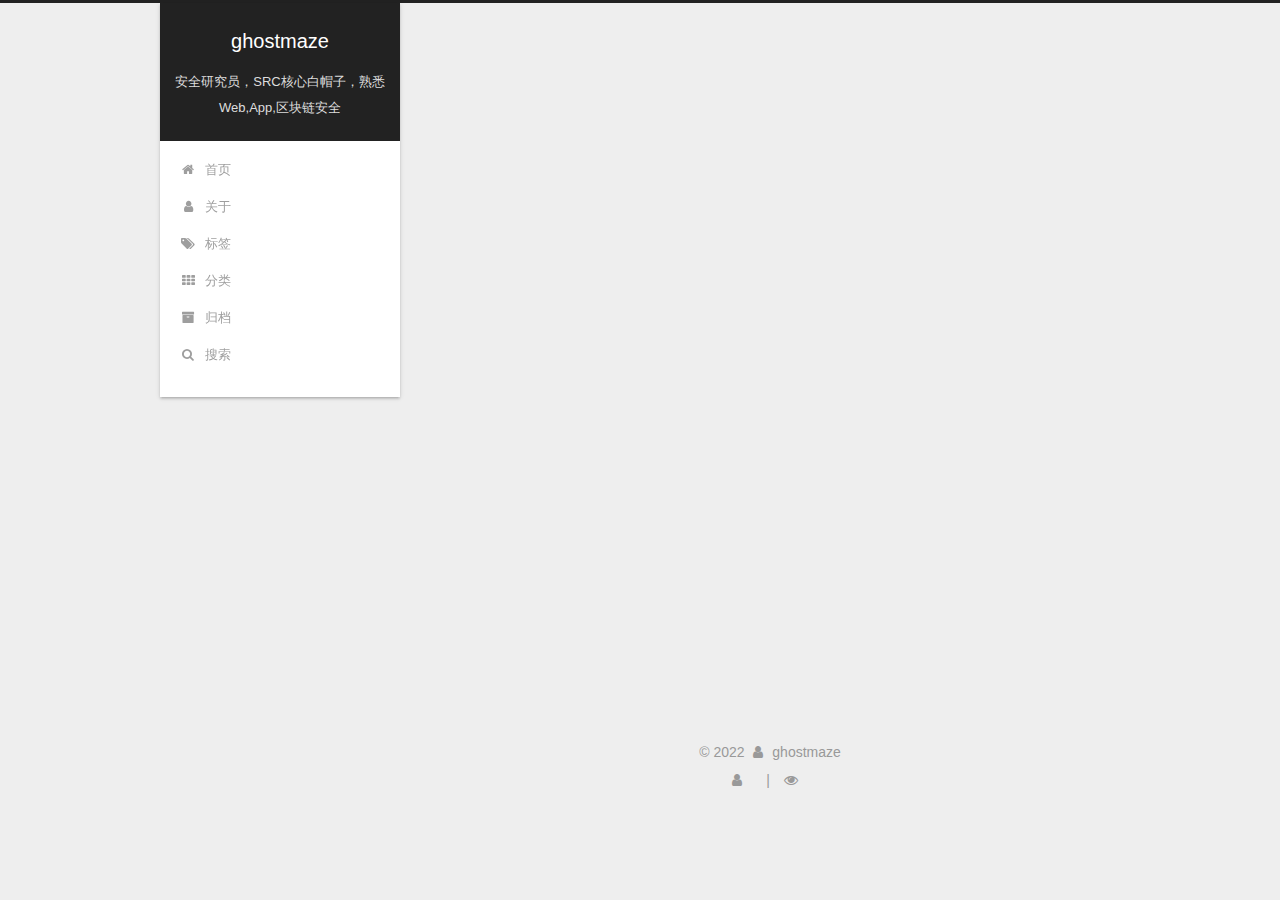
<file: index.html>
<!DOCTYPE html>



  


<html class="theme-next gemini use-motion" lang="zh-Hans">
<head>
  <meta charset="UTF-8"/>
<meta http-equiv="X-UA-Compatible" content="IE=edge" />
<meta name="viewport" content="width=device-width, initial-scale=1, maximum-scale=1"/>
<meta name="theme-color" content="#222">









<meta http-equiv="Cache-Control" content="no-transform" />
<meta http-equiv="Cache-Control" content="no-siteapp" />
















  
  
  <link href="/lib/fancybox/source/jquery.fancybox.css?v=2.1.5" rel="stylesheet" type="text/css" />







<link href="/lib/font-awesome/css/font-awesome.min.css?v=4.6.2" rel="stylesheet" type="text/css" />

<link href="/css/main.css?v=5.1.4" rel="stylesheet" type="text/css" />


  <link rel="apple-touch-icon" sizes="180x180" href="/images/apple-touch-icon-next.png?v=5.1.4">


  <link rel="icon" type="image/png" sizes="32x32" href="/images/favicon-32x32-next.png?v=5.1.4">


  <link rel="icon" type="image/png" sizes="16x16" href="/images/favicon-16x16-next.png?v=5.1.4">


  <link rel="mask-icon" href="/images/logo.svg?v=5.1.4" color="#222">





  <meta name="keywords" content="Hexo, NexT" />





  <link rel="alternate" href="/atom.xml" title="ghostmaze" type="application/atom+xml" />






<meta name="description" content="A security researcher(web,app,dapp)">
<meta property="og:type" content="website">
<meta property="og:title" content="ghostmaze">
<meta property="og:url" content="http://ghostmaze.github.io/index.html">
<meta property="og:site_name" content="ghostmaze">
<meta property="og:description" content="A security researcher(web,app,dapp)">
<meta property="og:locale">
<meta property="article:author" content="ghostmaze">
<meta property="article:tag" content="sec">
<meta name="twitter:card" content="summary">



<script type="text/javascript" id="hexo.configurations">
  var NexT = window.NexT || {};
  var CONFIG = {
    root: '',
    scheme: 'Gemini',
    version: '5.1.4',
    sidebar: {"position":"left","display":"post","offset":12,"b2t":false,"scrollpercent":false,"onmobile":false},
    fancybox: true,
    tabs: true,
    motion: {"enable":true,"async":false,"transition":{"post_block":"fadeIn","post_header":"slideDownIn","post_body":"slideDownIn","coll_header":"slideLeftIn","sidebar":"slideUpIn"}},
    duoshuo: {
      userId: '0',
      author: '博主'
    },
    algolia: {
      applicationID: '',
      apiKey: '',
      indexName: '',
      hits: {"per_page":10},
      labels: {"input_placeholder":"Search for Posts","hits_empty":"We didn't find any results for the search: ${query}","hits_stats":"${hits} results found in ${time} ms"}
    }
  };
</script>



  <link rel="canonical" href="http://ghostmaze.github.io/"/>





  <title>ghostmaze</title>
  








<meta name="generator" content="Hexo 6.1.0"></head>

<body itemscope itemtype="http://schema.org/WebPage" lang="zh-Hans">

  
  
    
  

  <div class="container sidebar-position-left 
  page-home">
    <div class="headband"></div>

    <header id="header" class="header" itemscope itemtype="http://schema.org/WPHeader">
      <div class="header-inner"><div class="site-brand-wrapper">
  <div class="site-meta ">
    

    <div class="custom-logo-site-title">
      <a href="/"  class="brand" rel="start">
        <span class="logo-line-before"><i></i></span>
        <span class="site-title">ghostmaze</span>
        <span class="logo-line-after"><i></i></span>
      </a>
    </div>
      
        <p class="site-subtitle">安全研究员，SRC核心白帽子，熟悉Web,App,区块链安全</p>
      
  </div>

  <div class="site-nav-toggle">
    <button>
      <span class="btn-bar"></span>
      <span class="btn-bar"></span>
      <span class="btn-bar"></span>
    </button>
  </div>
</div>

<nav class="site-nav">
  

  
    <ul id="menu" class="menu">
      
        
        <li class="menu-item menu-item-home">
          <a href="/" rel="section">
            
              <i class="menu-item-icon fa fa-fw fa-home"></i> <br />
            
            首页
          </a>
        </li>
      
        
        <li class="menu-item menu-item-about">
          <a href="/about/" rel="section">
            
              <i class="menu-item-icon fa fa-fw fa-user"></i> <br />
            
            关于
          </a>
        </li>
      
        
        <li class="menu-item menu-item-tags">
          <a href="/tags/" rel="section">
            
              <i class="menu-item-icon fa fa-fw fa-tags"></i> <br />
            
            标签
          </a>
        </li>
      
        
        <li class="menu-item menu-item-categories">
          <a href="/categories/" rel="section">
            
              <i class="menu-item-icon fa fa-fw fa-th"></i> <br />
            
            分类
          </a>
        </li>
      
        
        <li class="menu-item menu-item-archives">
          <a href="/archives/" rel="section">
            
              <i class="menu-item-icon fa fa-fw fa-archive"></i> <br />
            
            归档
          </a>
        </li>
      

      
        <li class="menu-item menu-item-search">
          
            <a href="javascript:;" class="popup-trigger">
          
            
              <i class="menu-item-icon fa fa-search fa-fw"></i> <br />
            
            搜索
          </a>
        </li>
      
    </ul>
  

  
    <div class="site-search">
      
  <div class="popup search-popup local-search-popup">
  <div class="local-search-header clearfix">
    <span class="search-icon">
      <i class="fa fa-search"></i>
    </span>
    <span class="popup-btn-close">
      <i class="fa fa-times-circle"></i>
    </span>
    <div class="local-search-input-wrapper">
      <input autocomplete="off"
             placeholder="搜索..." spellcheck="false"
             type="text" id="local-search-input">
    </div>
  </div>
  <div id="local-search-result"></div>
</div>



    </div>
  
</nav>



 </div>
    </header>

    <main id="main" class="main">
      <div class="main-inner">
        <div class="content-wrap">
          <div id="content" class="content">
            
  <section id="posts" class="posts-expand">
    
      

  

  
  
  

  <article class="post post-type-normal" itemscope itemtype="http://schema.org/Article">
  
  
  
  <div class="post-block">
    <link itemprop="mainEntityOfPage" href="http://ghostmaze.github.io/2022/05/05/Notional-Double-Counting-Free-Collateral-%E5%88%86%E6%9E%90%E5%92%8C%E5%A4%8D%E7%8E%B0/">

    <span hidden itemprop="author" itemscope itemtype="http://schema.org/Person">
      <meta itemprop="name" content="">
      <meta itemprop="description" content="">
      <meta itemprop="image" content="/images/avatar.jpg">
    </span>

    <span hidden itemprop="publisher" itemscope itemtype="http://schema.org/Organization">
      <meta itemprop="name" content="ghostmaze">
    </span>

    
      <header class="post-header">

        
        
          <h1 class="post-title" itemprop="name headline">
                
                <a class="post-title-link" href="/2022/05/05/Notional-Double-Counting-Free-Collateral-%E5%88%86%E6%9E%90%E5%92%8C%E5%A4%8D%E7%8E%B0/" itemprop="url">Notional Double Counting Free Collateral分析和复现</a></h1>
        

        <div class="post-meta">
          <span class="post-time">
            
              <span class="post-meta-item-icon">
                <i class="fa fa-calendar-o"></i>
              </span>
              
                <span class="post-meta-item-text">发表于</span>
              
              <time title="创建于" itemprop="dateCreated datePublished" datetime="2022-05-05T11:40:35+08:00">
                2022-05-05
              </time>
            

            

            
          </span>

          

          
            
          

          
          

          

          

          

        </div>
      </header>
    

    
    
    
    <div class="post-body" itemprop="articleBody">

      
      

      
        
          Notional Double Counting Free Collateral漏洞分析, 简单说来就是一个固定周期，固定利率的借贷池，主要支持Borrow,lend以及Provide Liquidity的功能。在notional v2中有一个free collateral的概念,根据你的free collateral的计算的值可以借贷出相应价值的代币，而这个漏洞就是在free collateral的计算上出现了问题，导致可以双重计数问题...
          <!--noindex-->
          <div class="post-button text-center">
            <a class="btn" href="/2022/05/05/Notional-Double-Counting-Free-Collateral-%E5%88%86%E6%9E%90%E5%92%8C%E5%A4%8D%E7%8E%B0/">
              阅读全文 &raquo;
            </a>
          </div>
          <!--/noindex-->
        
      
    </div>
    
    
    

    

    

    

    <footer class="post-footer">
      

      

      

      
      
        <div class="post-eof"></div>
      
    </footer>
  </div>
  
  
  
  </article>


    
  </section>

  


          </div>
          


          

        </div>
        
          
  
  <div class="sidebar-toggle">
    <div class="sidebar-toggle-line-wrap">
      <span class="sidebar-toggle-line sidebar-toggle-line-first"></span>
      <span class="sidebar-toggle-line sidebar-toggle-line-middle"></span>
      <span class="sidebar-toggle-line sidebar-toggle-line-last"></span>
    </div>
  </div>

  <aside id="sidebar" class="sidebar">
    
    <div class="sidebar-inner">

      

      

      <section class="site-overview-wrap sidebar-panel sidebar-panel-active">
        <div class="site-overview">
          <div class="site-author motion-element" itemprop="author" itemscope itemtype="http://schema.org/Person">
            
              <img class="site-author-image" itemprop="image"
                src="/images/avatar.jpg"
                alt="" />
            
              <p class="site-author-name" itemprop="name"></p>
              <p class="site-description motion-element" itemprop="description"></p>
          </div>

          <nav class="site-state motion-element">

            
              <div class="site-state-item site-state-posts">
              
                <a href="/archives/%7C%7C%20archive">
              
                  <span class="site-state-item-count">1</span>
                  <span class="site-state-item-name">日志</span>
                </a>
              </div>
            

            

            
              
              
              <div class="site-state-item site-state-tags">
                <a href="/tags/index.html">
                  <span class="site-state-item-count">2</span>
                  <span class="site-state-item-name">标签</span>
                </a>
              </div>
            

          </nav>

          
            <div class="feed-link motion-element">
              <a href="/atom.xml" rel="alternate">
                <i class="fa fa-rss"></i>
                RSS
              </a>
            </div>
          

          
            <div class="links-of-author motion-element">
                
                  <span class="links-of-author-item">
                    <a href="mailto:ghostmazew@gmail.com" target="_blank" title="E-Mail">
                      
                        <i class="fa fa-fw fa-envelope"></i>E-Mail</a>
                  </span>
                
                  <span class="links-of-author-item">
                    <a href="https://twitter.com/183Rikimaru" target="_blank" title="Twitter">
                      
                        <i class="fa fa-fw fa-twitter"></i>Twitter</a>
                  </span>
                
            </div>
          

          
          

          
          

          

        </div>
      </section>

      

      

    </div>
  </aside>


        
      </div>
    </main>

    <footer id="footer" class="footer">
      <div class="footer-inner">
        <div class="copyright">&copy; <span itemprop="copyrightYear">2022</span>
  <span class="with-love">
    <i class="fa fa-user"></i>
  </span>
  <span class="author" itemprop="copyrightHolder">ghostmaze</span>

  
    <!-- 不蒜子统计 -->
   <script async src="//busuanzi.ibruce.info/busuanzi/2.3/busuanzi.pure.mini.js"></script>
</div>


        
<div class="busuanzi-count">
  <script async src="https://dn-lbstatics.qbox.me/busuanzi/2.3/busuanzi.pure.mini.js"></script>

  
    <span class="site-uv">
      <i class="fa fa-user"></i>
      <span class="busuanzi-value" id="busuanzi_value_site_uv"></span>
      
    </span>
  

  
    <span class="site-pv">
      <i class="fa fa-eye"></i>
      <span class="busuanzi-value" id="busuanzi_value_site_pv"></span>
      
    </span>
  
</div>








        
      </div>
    </footer>

    
      <div class="back-to-top">
        <i class="fa fa-arrow-up"></i>
        
      </div>
    

    

  </div>

  

<script type="text/javascript">
  if (Object.prototype.toString.call(window.Promise) !== '[object Function]') {
    window.Promise = null;
  }
</script>









  












  
  
    <script type="text/javascript" src="/lib/jquery/index.js?v=2.1.3"></script>
  

  
  
    <script type="text/javascript" src="/lib/fastclick/lib/fastclick.min.js?v=1.0.6"></script>
  

  
  
    <script type="text/javascript" src="/lib/jquery_lazyload/jquery.lazyload.js?v=1.9.7"></script>
  

  
  
    <script type="text/javascript" src="/lib/velocity/velocity.min.js?v=1.2.1"></script>
  

  
  
    <script type="text/javascript" src="/lib/velocity/velocity.ui.min.js?v=1.2.1"></script>
  

  
  
    <script type="text/javascript" src="/lib/fancybox/source/jquery.fancybox.pack.js?v=2.1.5"></script>
  


  


  <script type="text/javascript" src="/js/src/utils.js?v=5.1.4"></script>

  <script type="text/javascript" src="/js/src/motion.js?v=5.1.4"></script>



  
  


  <script type="text/javascript" src="/js/src/affix.js?v=5.1.4"></script>

  <script type="text/javascript" src="/js/src/schemes/pisces.js?v=5.1.4"></script>



  

  


  <script type="text/javascript" src="/js/src/bootstrap.js?v=5.1.4"></script>



  


  




	





  





  












  

  <script type="text/javascript">
    // Popup Window;
    var isfetched = false;
    var isXml = true;
    // Search DB path;
    var search_path = "search.xml";
    if (search_path.length === 0) {
      search_path = "search.xml";
    } else if (/json$/i.test(search_path)) {
      isXml = false;
    }
    var path = "/" + search_path;
    // monitor main search box;

    var onPopupClose = function (e) {
      $('.popup').hide();
      $('#local-search-input').val('');
      $('.search-result-list').remove();
      $('#no-result').remove();
      $(".local-search-pop-overlay").remove();
      $('body').css('overflow', '');
    }

    function proceedsearch() {
      $("body")
        .append('<div class="search-popup-overlay local-search-pop-overlay"></div>')
        .css('overflow', 'hidden');
      $('.search-popup-overlay').click(onPopupClose);
      $('.popup').toggle();
      var $localSearchInput = $('#local-search-input');
      $localSearchInput.attr("autocapitalize", "none");
      $localSearchInput.attr("autocorrect", "off");
      $localSearchInput.focus();
    }

    // search function;
    var searchFunc = function(path, search_id, content_id) {
      'use strict';

      // start loading animation
      $("body")
        .append('<div class="search-popup-overlay local-search-pop-overlay">' +
          '<div id="search-loading-icon">' +
          '<i class="fa fa-spinner fa-pulse fa-5x fa-fw"></i>' +
          '</div>' +
          '</div>')
        .css('overflow', 'hidden');
      $("#search-loading-icon").css('margin', '20% auto 0 auto').css('text-align', 'center');

      $.ajax({
        url: path,
        dataType: isXml ? "xml" : "json",
        async: true,
        success: function(res) {
          // get the contents from search data
          isfetched = true;
          $('.popup').detach().appendTo('.header-inner');
          var datas = isXml ? $("entry", res).map(function() {
            return {
              title: $("title", this).text(),
              content: $("content",this).text(),
              url: $("url" , this).text()
            };
          }).get() : res;
          var input = document.getElementById(search_id);
          var resultContent = document.getElementById(content_id);
          var inputEventFunction = function() {
            var searchText = input.value.trim().toLowerCase();
            var keywords = searchText.split(/[\s\-]+/);
            if (keywords.length > 1) {
              keywords.push(searchText);
            }
            var resultItems = [];
            if (searchText.length > 0) {
              // perform local searching
              datas.forEach(function(data) {
                var isMatch = false;
                var hitCount = 0;
                var searchTextCount = 0;
                var title = data.title.trim();
                var titleInLowerCase = title.toLowerCase();
                var content = data.content.trim().replace(/<[^>]+>/g,"");
                var contentInLowerCase = content.toLowerCase();
                var articleUrl = decodeURIComponent(data.url);
                var indexOfTitle = [];
                var indexOfContent = [];
                // only match articles with not empty titles
                if(title != '') {
                  keywords.forEach(function(keyword) {
                    function getIndexByWord(word, text, caseSensitive) {
                      var wordLen = word.length;
                      if (wordLen === 0) {
                        return [];
                      }
                      var startPosition = 0, position = [], index = [];
                      if (!caseSensitive) {
                        text = text.toLowerCase();
                        word = word.toLowerCase();
                      }
                      while ((position = text.indexOf(word, startPosition)) > -1) {
                        index.push({position: position, word: word});
                        startPosition = position + wordLen;
                      }
                      return index;
                    }

                    indexOfTitle = indexOfTitle.concat(getIndexByWord(keyword, titleInLowerCase, false));
                    indexOfContent = indexOfContent.concat(getIndexByWord(keyword, contentInLowerCase, false));
                  });
                  if (indexOfTitle.length > 0 || indexOfContent.length > 0) {
                    isMatch = true;
                    hitCount = indexOfTitle.length + indexOfContent.length;
                  }
                }

                // show search results

                if (isMatch) {
                  // sort index by position of keyword

                  [indexOfTitle, indexOfContent].forEach(function (index) {
                    index.sort(function (itemLeft, itemRight) {
                      if (itemRight.position !== itemLeft.position) {
                        return itemRight.position - itemLeft.position;
                      } else {
                        return itemLeft.word.length - itemRight.word.length;
                      }
                    });
                  });

                  // merge hits into slices

                  function mergeIntoSlice(text, start, end, index) {
                    var item = index[index.length - 1];
                    var position = item.position;
                    var word = item.word;
                    var hits = [];
                    var searchTextCountInSlice = 0;
                    while (position + word.length <= end && index.length != 0) {
                      if (word === searchText) {
                        searchTextCountInSlice++;
                      }
                      hits.push({position: position, length: word.length});
                      var wordEnd = position + word.length;

                      // move to next position of hit

                      index.pop();
                      while (index.length != 0) {
                        item = index[index.length - 1];
                        position = item.position;
                        word = item.word;
                        if (wordEnd > position) {
                          index.pop();
                        } else {
                          break;
                        }
                      }
                    }
                    searchTextCount += searchTextCountInSlice;
                    return {
                      hits: hits,
                      start: start,
                      end: end,
                      searchTextCount: searchTextCountInSlice
                    };
                  }

                  var slicesOfTitle = [];
                  if (indexOfTitle.length != 0) {
                    slicesOfTitle.push(mergeIntoSlice(title, 0, title.length, indexOfTitle));
                  }

                  var slicesOfContent = [];
                  while (indexOfContent.length != 0) {
                    var item = indexOfContent[indexOfContent.length - 1];
                    var position = item.position;
                    var word = item.word;
                    // cut out 100 characters
                    var start = position - 20;
                    var end = position + 80;
                    if(start < 0){
                      start = 0;
                    }
                    if (end < position + word.length) {
                      end = position + word.length;
                    }
                    if(end > content.length){
                      end = content.length;
                    }
                    slicesOfContent.push(mergeIntoSlice(content, start, end, indexOfContent));
                  }

                  // sort slices in content by search text's count and hits' count

                  slicesOfContent.sort(function (sliceLeft, sliceRight) {
                    if (sliceLeft.searchTextCount !== sliceRight.searchTextCount) {
                      return sliceRight.searchTextCount - sliceLeft.searchTextCount;
                    } else if (sliceLeft.hits.length !== sliceRight.hits.length) {
                      return sliceRight.hits.length - sliceLeft.hits.length;
                    } else {
                      return sliceLeft.start - sliceRight.start;
                    }
                  });

                  // select top N slices in content

                  var upperBound = parseInt('1');
                  if (upperBound >= 0) {
                    slicesOfContent = slicesOfContent.slice(0, upperBound);
                  }

                  // highlight title and content

                  function highlightKeyword(text, slice) {
                    var result = '';
                    var prevEnd = slice.start;
                    slice.hits.forEach(function (hit) {
                      result += text.substring(prevEnd, hit.position);
                      var end = hit.position + hit.length;
                      result += '<b class="search-keyword">' + text.substring(hit.position, end) + '</b>';
                      prevEnd = end;
                    });
                    result += text.substring(prevEnd, slice.end);
                    return result;
                  }

                  var resultItem = '';

                  if (slicesOfTitle.length != 0) {
                    resultItem += "<li><a href='" + articleUrl + "' class='search-result-title'>" + highlightKeyword(title, slicesOfTitle[0]) + "</a>";
                  } else {
                    resultItem += "<li><a href='" + articleUrl + "' class='search-result-title'>" + title + "</a>";
                  }

                  slicesOfContent.forEach(function (slice) {
                    resultItem += "<a href='" + articleUrl + "'>" +
                      "<p class=\"search-result\">" + highlightKeyword(content, slice) +
                      "...</p>" + "</a>";
                  });

                  resultItem += "</li>";
                  resultItems.push({
                    item: resultItem,
                    searchTextCount: searchTextCount,
                    hitCount: hitCount,
                    id: resultItems.length
                  });
                }
              })
            };
            if (keywords.length === 1 && keywords[0] === "") {
              resultContent.innerHTML = '<div id="no-result"><i class="fa fa-search fa-5x" /></div>'
            } else if (resultItems.length === 0) {
              resultContent.innerHTML = '<div id="no-result"><i class="fa fa-frown-o fa-5x" /></div>'
            } else {
              resultItems.sort(function (resultLeft, resultRight) {
                if (resultLeft.searchTextCount !== resultRight.searchTextCount) {
                  return resultRight.searchTextCount - resultLeft.searchTextCount;
                } else if (resultLeft.hitCount !== resultRight.hitCount) {
                  return resultRight.hitCount - resultLeft.hitCount;
                } else {
                  return resultRight.id - resultLeft.id;
                }
              });
              var searchResultList = '<ul class=\"search-result-list\">';
              resultItems.forEach(function (result) {
                searchResultList += result.item;
              })
              searchResultList += "</ul>";
              resultContent.innerHTML = searchResultList;
            }
          }

          if ('auto' === 'auto') {
            input.addEventListener('input', inputEventFunction);
          } else {
            $('.search-icon').click(inputEventFunction);
            input.addEventListener('keypress', function (event) {
              if (event.keyCode === 13) {
                inputEventFunction();
              }
            });
          }

          // remove loading animation
          $(".local-search-pop-overlay").remove();
          $('body').css('overflow', '');

          proceedsearch();
        }
      });
    }

    // handle and trigger popup window;
    $('.popup-trigger').click(function(e) {
      e.stopPropagation();
      if (isfetched === false) {
        searchFunc(path, 'local-search-input', 'local-search-result');
      } else {
        proceedsearch();
      };
    });

    $('.popup-btn-close').click(onPopupClose);
    $('.popup').click(function(e){
      e.stopPropagation();
    });
    $(document).on('keyup', function (event) {
      var shouldDismissSearchPopup = event.which === 27 &&
        $('.search-popup').is(':visible');
      if (shouldDismissSearchPopup) {
        onPopupClose();
      }
    });
  </script>





  

  

  

  
  

  

  

  

</body>
</html>
</file>
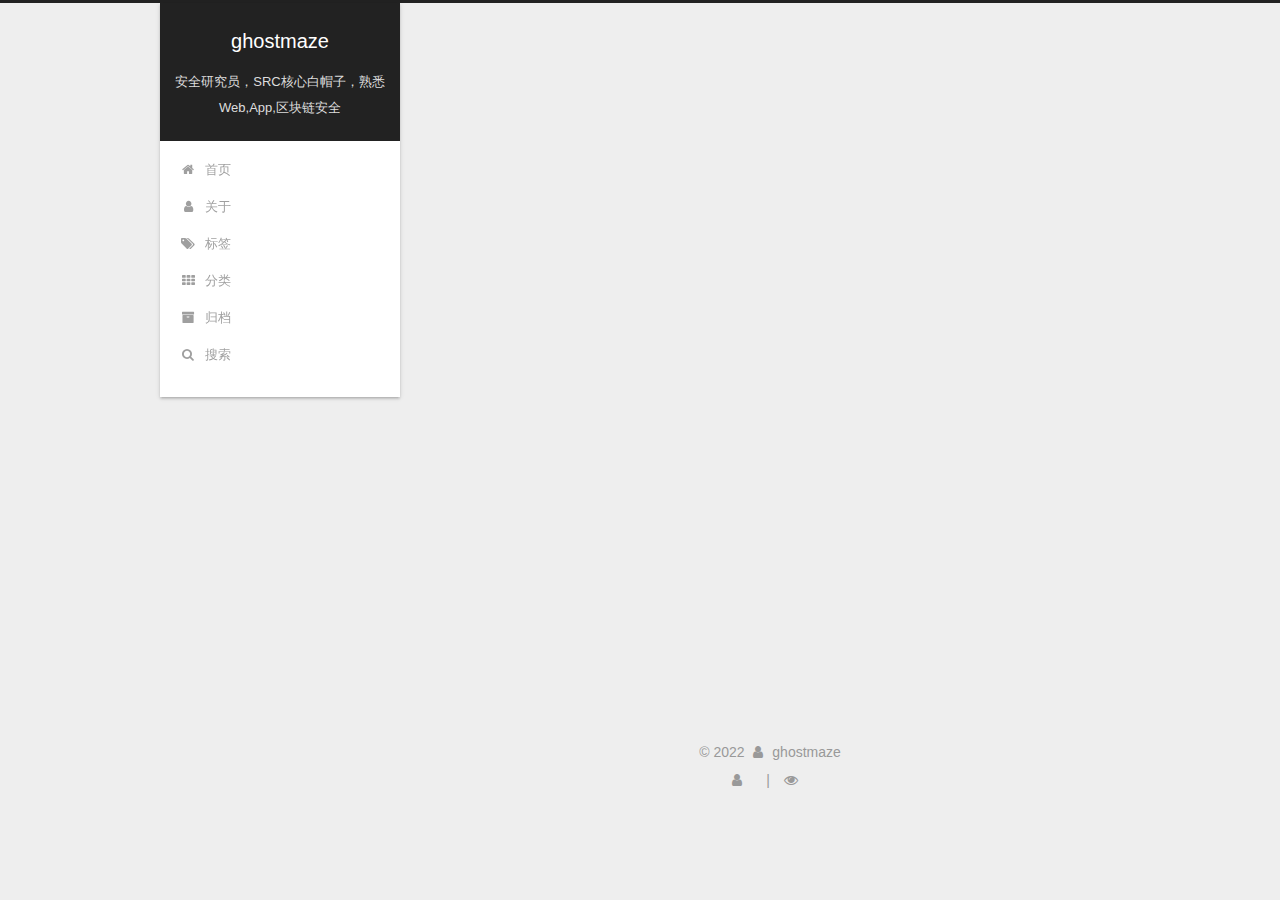
<file: about/index.html>
<!DOCTYPE html>



  


<html class="theme-next gemini use-motion" lang="zh-Hans">
<head>
  <meta charset="UTF-8"/>
<meta http-equiv="X-UA-Compatible" content="IE=edge" />
<meta name="viewport" content="width=device-width, initial-scale=1, maximum-scale=1"/>
<meta name="theme-color" content="#222">









<meta http-equiv="Cache-Control" content="no-transform" />
<meta http-equiv="Cache-Control" content="no-siteapp" />
















  
  
  <link href="/lib/fancybox/source/jquery.fancybox.css?v=2.1.5" rel="stylesheet" type="text/css" />







<link href="/lib/font-awesome/css/font-awesome.min.css?v=4.6.2" rel="stylesheet" type="text/css" />

<link href="/css/main.css?v=5.1.4" rel="stylesheet" type="text/css" />


  <link rel="apple-touch-icon" sizes="180x180" href="/images/apple-touch-icon-next.png?v=5.1.4">


  <link rel="icon" type="image/png" sizes="32x32" href="/images/favicon-32x32-next.png?v=5.1.4">


  <link rel="icon" type="image/png" sizes="16x16" href="/images/favicon-16x16-next.png?v=5.1.4">


  <link rel="mask-icon" href="/images/logo.svg?v=5.1.4" color="#222">





  <meta name="keywords" content="Hexo, NexT" />





  <link rel="alternate" href="/atom.xml" title="ghostmaze" type="application/atom+xml" />






<meta name="description" content="安全研究员，熟悉Web,App,Dapp安全。曾混迹于OPPO SRC，Tencent SRC，HackerOne，Union SRC，目前专攻Blockchain相关安全。">
<meta property="og:type" content="website">
<meta property="og:title" content="about">
<meta property="og:url" content="http://ghostmaze.github.io/about/index.html">
<meta property="og:site_name" content="ghostmaze">
<meta property="og:description" content="安全研究员，熟悉Web,App,Dapp安全。曾混迹于OPPO SRC，Tencent SRC，HackerOne，Union SRC，目前专攻Blockchain相关安全。">
<meta property="og:locale">
<meta property="article:published_time" content="2022-05-05T03:00:50.000Z">
<meta property="article:modified_time" content="2022-05-05T08:03:31.930Z">
<meta property="article:author" content="ghostmaze">
<meta property="article:tag" content="sec">
<meta name="twitter:card" content="summary">



<script type="text/javascript" id="hexo.configurations">
  var NexT = window.NexT || {};
  var CONFIG = {
    root: '',
    scheme: 'Gemini',
    version: '5.1.4',
    sidebar: {"position":"left","display":"post","offset":12,"b2t":false,"scrollpercent":false,"onmobile":false},
    fancybox: true,
    tabs: true,
    motion: {"enable":true,"async":false,"transition":{"post_block":"fadeIn","post_header":"slideDownIn","post_body":"slideDownIn","coll_header":"slideLeftIn","sidebar":"slideUpIn"}},
    duoshuo: {
      userId: '0',
      author: '博主'
    },
    algolia: {
      applicationID: '',
      apiKey: '',
      indexName: '',
      hits: {"per_page":10},
      labels: {"input_placeholder":"Search for Posts","hits_empty":"We didn't find any results for the search: ${query}","hits_stats":"${hits} results found in ${time} ms"}
    }
  };
</script>



  <link rel="canonical" href="http://ghostmaze.github.io/about/"/>





  <title>about | ghostmaze</title>
  








<meta name="generator" content="Hexo 6.1.0"></head>

<body itemscope itemtype="http://schema.org/WebPage" lang="zh-Hans">

  
  
    
  

  <div class="container sidebar-position-left page-post-detail">
    <div class="headband"></div>

    <header id="header" class="header" itemscope itemtype="http://schema.org/WPHeader">
      <div class="header-inner"><div class="site-brand-wrapper">
  <div class="site-meta ">
    

    <div class="custom-logo-site-title">
      <a href="/"  class="brand" rel="start">
        <span class="logo-line-before"><i></i></span>
        <span class="site-title">ghostmaze</span>
        <span class="logo-line-after"><i></i></span>
      </a>
    </div>
      
        <p class="site-subtitle">安全研究员，SRC核心白帽子，熟悉Web,App,区块链安全</p>
      
  </div>

  <div class="site-nav-toggle">
    <button>
      <span class="btn-bar"></span>
      <span class="btn-bar"></span>
      <span class="btn-bar"></span>
    </button>
  </div>
</div>

<nav class="site-nav">
  

  
    <ul id="menu" class="menu">
      
        
        <li class="menu-item menu-item-home">
          <a href="/" rel="section">
            
              <i class="menu-item-icon fa fa-fw fa-home"></i> <br />
            
            首页
          </a>
        </li>
      
        
        <li class="menu-item menu-item-about">
          <a href="/about/" rel="section">
            
              <i class="menu-item-icon fa fa-fw fa-user"></i> <br />
            
            关于
          </a>
        </li>
      
        
        <li class="menu-item menu-item-tags">
          <a href="/tags/" rel="section">
            
              <i class="menu-item-icon fa fa-fw fa-tags"></i> <br />
            
            标签
          </a>
        </li>
      
        
        <li class="menu-item menu-item-categories">
          <a href="/categories/" rel="section">
            
              <i class="menu-item-icon fa fa-fw fa-th"></i> <br />
            
            分类
          </a>
        </li>
      
        
        <li class="menu-item menu-item-archives">
          <a href="/archives/" rel="section">
            
              <i class="menu-item-icon fa fa-fw fa-archive"></i> <br />
            
            归档
          </a>
        </li>
      

      
        <li class="menu-item menu-item-search">
          
            <a href="javascript:;" class="popup-trigger">
          
            
              <i class="menu-item-icon fa fa-search fa-fw"></i> <br />
            
            搜索
          </a>
        </li>
      
    </ul>
  

  
    <div class="site-search">
      
  <div class="popup search-popup local-search-popup">
  <div class="local-search-header clearfix">
    <span class="search-icon">
      <i class="fa fa-search"></i>
    </span>
    <span class="popup-btn-close">
      <i class="fa fa-times-circle"></i>
    </span>
    <div class="local-search-input-wrapper">
      <input autocomplete="off"
             placeholder="搜索..." spellcheck="false"
             type="text" id="local-search-input">
    </div>
  </div>
  <div id="local-search-result"></div>
</div>



    </div>
  
</nav>



 </div>
    </header>

    <main id="main" class="main">
      <div class="main-inner">
        <div class="content-wrap">
          <div id="content" class="content">
            

  <div id="posts" class="posts-expand">
    
    
    
    <div class="post-block page">
      <header class="post-header">

	<h1 class="post-title" itemprop="name headline">about</h1>



</header>

      
      
      
      <div class="post-body">
        
        
          <p>安全研究员，熟悉Web,App,Dapp安全。曾混迹于OPPO SRC，Tencent SRC，HackerOne，Union SRC，目前专攻Blockchain相关安全。</p>

        
      </div>
      
      
      
    </div>
    
    
    
  </div>


          </div>
          


          

  



        </div>
        
          
  
  <div class="sidebar-toggle">
    <div class="sidebar-toggle-line-wrap">
      <span class="sidebar-toggle-line sidebar-toggle-line-first"></span>
      <span class="sidebar-toggle-line sidebar-toggle-line-middle"></span>
      <span class="sidebar-toggle-line sidebar-toggle-line-last"></span>
    </div>
  </div>

  <aside id="sidebar" class="sidebar">
    
    <div class="sidebar-inner">

      

      

      <section class="site-overview-wrap sidebar-panel sidebar-panel-active">
        <div class="site-overview">
          <div class="site-author motion-element" itemprop="author" itemscope itemtype="http://schema.org/Person">
            
              <img class="site-author-image" itemprop="image"
                src="/images/avatar.jpg"
                alt="" />
            
              <p class="site-author-name" itemprop="name"></p>
              <p class="site-description motion-element" itemprop="description"></p>
          </div>

          <nav class="site-state motion-element">

            
              <div class="site-state-item site-state-posts">
              
                <a href="/archives/%7C%7C%20archive">
              
                  <span class="site-state-item-count">1</span>
                  <span class="site-state-item-name">日志</span>
                </a>
              </div>
            

            

            
              
              
              <div class="site-state-item site-state-tags">
                <a href="/tags/index.html">
                  <span class="site-state-item-count">2</span>
                  <span class="site-state-item-name">标签</span>
                </a>
              </div>
            

          </nav>

          
            <div class="feed-link motion-element">
              <a href="/atom.xml" rel="alternate">
                <i class="fa fa-rss"></i>
                RSS
              </a>
            </div>
          

          
            <div class="links-of-author motion-element">
                
                  <span class="links-of-author-item">
                    <a href="mailto:ghostmazew@gmail.com" target="_blank" title="E-Mail">
                      
                        <i class="fa fa-fw fa-envelope"></i>E-Mail</a>
                  </span>
                
                  <span class="links-of-author-item">
                    <a href="https://twitter.com/183Rikimaru" target="_blank" title="Twitter">
                      
                        <i class="fa fa-fw fa-twitter"></i>Twitter</a>
                  </span>
                
            </div>
          

          
          

          
          

          

        </div>
      </section>

      

      

    </div>
  </aside>


        
      </div>
    </main>

    <footer id="footer" class="footer">
      <div class="footer-inner">
        <div class="copyright">&copy; <span itemprop="copyrightYear">2022</span>
  <span class="with-love">
    <i class="fa fa-user"></i>
  </span>
  <span class="author" itemprop="copyrightHolder">ghostmaze</span>

  
    <!-- 不蒜子统计 -->
   <script async src="//busuanzi.ibruce.info/busuanzi/2.3/busuanzi.pure.mini.js"></script>
</div>


        
<div class="busuanzi-count">
  <script async src="https://dn-lbstatics.qbox.me/busuanzi/2.3/busuanzi.pure.mini.js"></script>

  
    <span class="site-uv">
      <i class="fa fa-user"></i>
      <span class="busuanzi-value" id="busuanzi_value_site_uv"></span>
      
    </span>
  

  
    <span class="site-pv">
      <i class="fa fa-eye"></i>
      <span class="busuanzi-value" id="busuanzi_value_site_pv"></span>
      
    </span>
  
</div>








        
      </div>
    </footer>

    
      <div class="back-to-top">
        <i class="fa fa-arrow-up"></i>
        
      </div>
    

    

  </div>

  

<script type="text/javascript">
  if (Object.prototype.toString.call(window.Promise) !== '[object Function]') {
    window.Promise = null;
  }
</script>









  












  
  
    <script type="text/javascript" src="/lib/jquery/index.js?v=2.1.3"></script>
  

  
  
    <script type="text/javascript" src="/lib/fastclick/lib/fastclick.min.js?v=1.0.6"></script>
  

  
  
    <script type="text/javascript" src="/lib/jquery_lazyload/jquery.lazyload.js?v=1.9.7"></script>
  

  
  
    <script type="text/javascript" src="/lib/velocity/velocity.min.js?v=1.2.1"></script>
  

  
  
    <script type="text/javascript" src="/lib/velocity/velocity.ui.min.js?v=1.2.1"></script>
  

  
  
    <script type="text/javascript" src="/lib/fancybox/source/jquery.fancybox.pack.js?v=2.1.5"></script>
  


  


  <script type="text/javascript" src="/js/src/utils.js?v=5.1.4"></script>

  <script type="text/javascript" src="/js/src/motion.js?v=5.1.4"></script>



  
  


  <script type="text/javascript" src="/js/src/affix.js?v=5.1.4"></script>

  <script type="text/javascript" src="/js/src/schemes/pisces.js?v=5.1.4"></script>



  
  <script type="text/javascript" src="/js/src/scrollspy.js?v=5.1.4"></script>
<script type="text/javascript" src="/js/src/post-details.js?v=5.1.4"></script>



  


  <script type="text/javascript" src="/js/src/bootstrap.js?v=5.1.4"></script>



  


  




	





  





  












  

  <script type="text/javascript">
    // Popup Window;
    var isfetched = false;
    var isXml = true;
    // Search DB path;
    var search_path = "search.xml";
    if (search_path.length === 0) {
      search_path = "search.xml";
    } else if (/json$/i.test(search_path)) {
      isXml = false;
    }
    var path = "/" + search_path;
    // monitor main search box;

    var onPopupClose = function (e) {
      $('.popup').hide();
      $('#local-search-input').val('');
      $('.search-result-list').remove();
      $('#no-result').remove();
      $(".local-search-pop-overlay").remove();
      $('body').css('overflow', '');
    }

    function proceedsearch() {
      $("body")
        .append('<div class="search-popup-overlay local-search-pop-overlay"></div>')
        .css('overflow', 'hidden');
      $('.search-popup-overlay').click(onPopupClose);
      $('.popup').toggle();
      var $localSearchInput = $('#local-search-input');
      $localSearchInput.attr("autocapitalize", "none");
      $localSearchInput.attr("autocorrect", "off");
      $localSearchInput.focus();
    }

    // search function;
    var searchFunc = function(path, search_id, content_id) {
      'use strict';

      // start loading animation
      $("body")
        .append('<div class="search-popup-overlay local-search-pop-overlay">' +
          '<div id="search-loading-icon">' +
          '<i class="fa fa-spinner fa-pulse fa-5x fa-fw"></i>' +
          '</div>' +
          '</div>')
        .css('overflow', 'hidden');
      $("#search-loading-icon").css('margin', '20% auto 0 auto').css('text-align', 'center');

      $.ajax({
        url: path,
        dataType: isXml ? "xml" : "json",
        async: true,
        success: function(res) {
          // get the contents from search data
          isfetched = true;
          $('.popup').detach().appendTo('.header-inner');
          var datas = isXml ? $("entry", res).map(function() {
            return {
              title: $("title", this).text(),
              content: $("content",this).text(),
              url: $("url" , this).text()
            };
          }).get() : res;
          var input = document.getElementById(search_id);
          var resultContent = document.getElementById(content_id);
          var inputEventFunction = function() {
            var searchText = input.value.trim().toLowerCase();
            var keywords = searchText.split(/[\s\-]+/);
            if (keywords.length > 1) {
              keywords.push(searchText);
            }
            var resultItems = [];
            if (searchText.length > 0) {
              // perform local searching
              datas.forEach(function(data) {
                var isMatch = false;
                var hitCount = 0;
                var searchTextCount = 0;
                var title = data.title.trim();
                var titleInLowerCase = title.toLowerCase();
                var content = data.content.trim().replace(/<[^>]+>/g,"");
                var contentInLowerCase = content.toLowerCase();
                var articleUrl = decodeURIComponent(data.url);
                var indexOfTitle = [];
                var indexOfContent = [];
                // only match articles with not empty titles
                if(title != '') {
                  keywords.forEach(function(keyword) {
                    function getIndexByWord(word, text, caseSensitive) {
                      var wordLen = word.length;
                      if (wordLen === 0) {
                        return [];
                      }
                      var startPosition = 0, position = [], index = [];
                      if (!caseSensitive) {
                        text = text.toLowerCase();
                        word = word.toLowerCase();
                      }
                      while ((position = text.indexOf(word, startPosition)) > -1) {
                        index.push({position: position, word: word});
                        startPosition = position + wordLen;
                      }
                      return index;
                    }

                    indexOfTitle = indexOfTitle.concat(getIndexByWord(keyword, titleInLowerCase, false));
                    indexOfContent = indexOfContent.concat(getIndexByWord(keyword, contentInLowerCase, false));
                  });
                  if (indexOfTitle.length > 0 || indexOfContent.length > 0) {
                    isMatch = true;
                    hitCount = indexOfTitle.length + indexOfContent.length;
                  }
                }

                // show search results

                if (isMatch) {
                  // sort index by position of keyword

                  [indexOfTitle, indexOfContent].forEach(function (index) {
                    index.sort(function (itemLeft, itemRight) {
                      if (itemRight.position !== itemLeft.position) {
                        return itemRight.position - itemLeft.position;
                      } else {
                        return itemLeft.word.length - itemRight.word.length;
                      }
                    });
                  });

                  // merge hits into slices

                  function mergeIntoSlice(text, start, end, index) {
                    var item = index[index.length - 1];
                    var position = item.position;
                    var word = item.word;
                    var hits = [];
                    var searchTextCountInSlice = 0;
                    while (position + word.length <= end && index.length != 0) {
                      if (word === searchText) {
                        searchTextCountInSlice++;
                      }
                      hits.push({position: position, length: word.length});
                      var wordEnd = position + word.length;

                      // move to next position of hit

                      index.pop();
                      while (index.length != 0) {
                        item = index[index.length - 1];
                        position = item.position;
                        word = item.word;
                        if (wordEnd > position) {
                          index.pop();
                        } else {
                          break;
                        }
                      }
                    }
                    searchTextCount += searchTextCountInSlice;
                    return {
                      hits: hits,
                      start: start,
                      end: end,
                      searchTextCount: searchTextCountInSlice
                    };
                  }

                  var slicesOfTitle = [];
                  if (indexOfTitle.length != 0) {
                    slicesOfTitle.push(mergeIntoSlice(title, 0, title.length, indexOfTitle));
                  }

                  var slicesOfContent = [];
                  while (indexOfContent.length != 0) {
                    var item = indexOfContent[indexOfContent.length - 1];
                    var position = item.position;
                    var word = item.word;
                    // cut out 100 characters
                    var start = position - 20;
                    var end = position + 80;
                    if(start < 0){
                      start = 0;
                    }
                    if (end < position + word.length) {
                      end = position + word.length;
                    }
                    if(end > content.length){
                      end = content.length;
                    }
                    slicesOfContent.push(mergeIntoSlice(content, start, end, indexOfContent));
                  }

                  // sort slices in content by search text's count and hits' count

                  slicesOfContent.sort(function (sliceLeft, sliceRight) {
                    if (sliceLeft.searchTextCount !== sliceRight.searchTextCount) {
                      return sliceRight.searchTextCount - sliceLeft.searchTextCount;
                    } else if (sliceLeft.hits.length !== sliceRight.hits.length) {
                      return sliceRight.hits.length - sliceLeft.hits.length;
                    } else {
                      return sliceLeft.start - sliceRight.start;
                    }
                  });

                  // select top N slices in content

                  var upperBound = parseInt('1');
                  if (upperBound >= 0) {
                    slicesOfContent = slicesOfContent.slice(0, upperBound);
                  }

                  // highlight title and content

                  function highlightKeyword(text, slice) {
                    var result = '';
                    var prevEnd = slice.start;
                    slice.hits.forEach(function (hit) {
                      result += text.substring(prevEnd, hit.position);
                      var end = hit.position + hit.length;
                      result += '<b class="search-keyword">' + text.substring(hit.position, end) + '</b>';
                      prevEnd = end;
                    });
                    result += text.substring(prevEnd, slice.end);
                    return result;
                  }

                  var resultItem = '';

                  if (slicesOfTitle.length != 0) {
                    resultItem += "<li><a href='" + articleUrl + "' class='search-result-title'>" + highlightKeyword(title, slicesOfTitle[0]) + "</a>";
                  } else {
                    resultItem += "<li><a href='" + articleUrl + "' class='search-result-title'>" + title + "</a>";
                  }

                  slicesOfContent.forEach(function (slice) {
                    resultItem += "<a href='" + articleUrl + "'>" +
                      "<p class=\"search-result\">" + highlightKeyword(content, slice) +
                      "...</p>" + "</a>";
                  });

                  resultItem += "</li>";
                  resultItems.push({
                    item: resultItem,
                    searchTextCount: searchTextCount,
                    hitCount: hitCount,
                    id: resultItems.length
                  });
                }
              })
            };
            if (keywords.length === 1 && keywords[0] === "") {
              resultContent.innerHTML = '<div id="no-result"><i class="fa fa-search fa-5x" /></div>'
            } else if (resultItems.length === 0) {
              resultContent.innerHTML = '<div id="no-result"><i class="fa fa-frown-o fa-5x" /></div>'
            } else {
              resultItems.sort(function (resultLeft, resultRight) {
                if (resultLeft.searchTextCount !== resultRight.searchTextCount) {
                  return resultRight.searchTextCount - resultLeft.searchTextCount;
                } else if (resultLeft.hitCount !== resultRight.hitCount) {
                  return resultRight.hitCount - resultLeft.hitCount;
                } else {
                  return resultRight.id - resultLeft.id;
                }
              });
              var searchResultList = '<ul class=\"search-result-list\">';
              resultItems.forEach(function (result) {
                searchResultList += result.item;
              })
              searchResultList += "</ul>";
              resultContent.innerHTML = searchResultList;
            }
          }

          if ('auto' === 'auto') {
            input.addEventListener('input', inputEventFunction);
          } else {
            $('.search-icon').click(inputEventFunction);
            input.addEventListener('keypress', function (event) {
              if (event.keyCode === 13) {
                inputEventFunction();
              }
            });
          }

          // remove loading animation
          $(".local-search-pop-overlay").remove();
          $('body').css('overflow', '');

          proceedsearch();
        }
      });
    }

    // handle and trigger popup window;
    $('.popup-trigger').click(function(e) {
      e.stopPropagation();
      if (isfetched === false) {
        searchFunc(path, 'local-search-input', 'local-search-result');
      } else {
        proceedsearch();
      };
    });

    $('.popup-btn-close').click(onPopupClose);
    $('.popup').click(function(e){
      e.stopPropagation();
    });
    $(document).on('keyup', function (event) {
      var shouldDismissSearchPopup = event.which === 27 &&
        $('.search-popup').is(':visible');
      if (shouldDismissSearchPopup) {
        onPopupClose();
      }
    });
  </script>





  

  

  

  
  

  

  

  

</body>
</html>
</file>
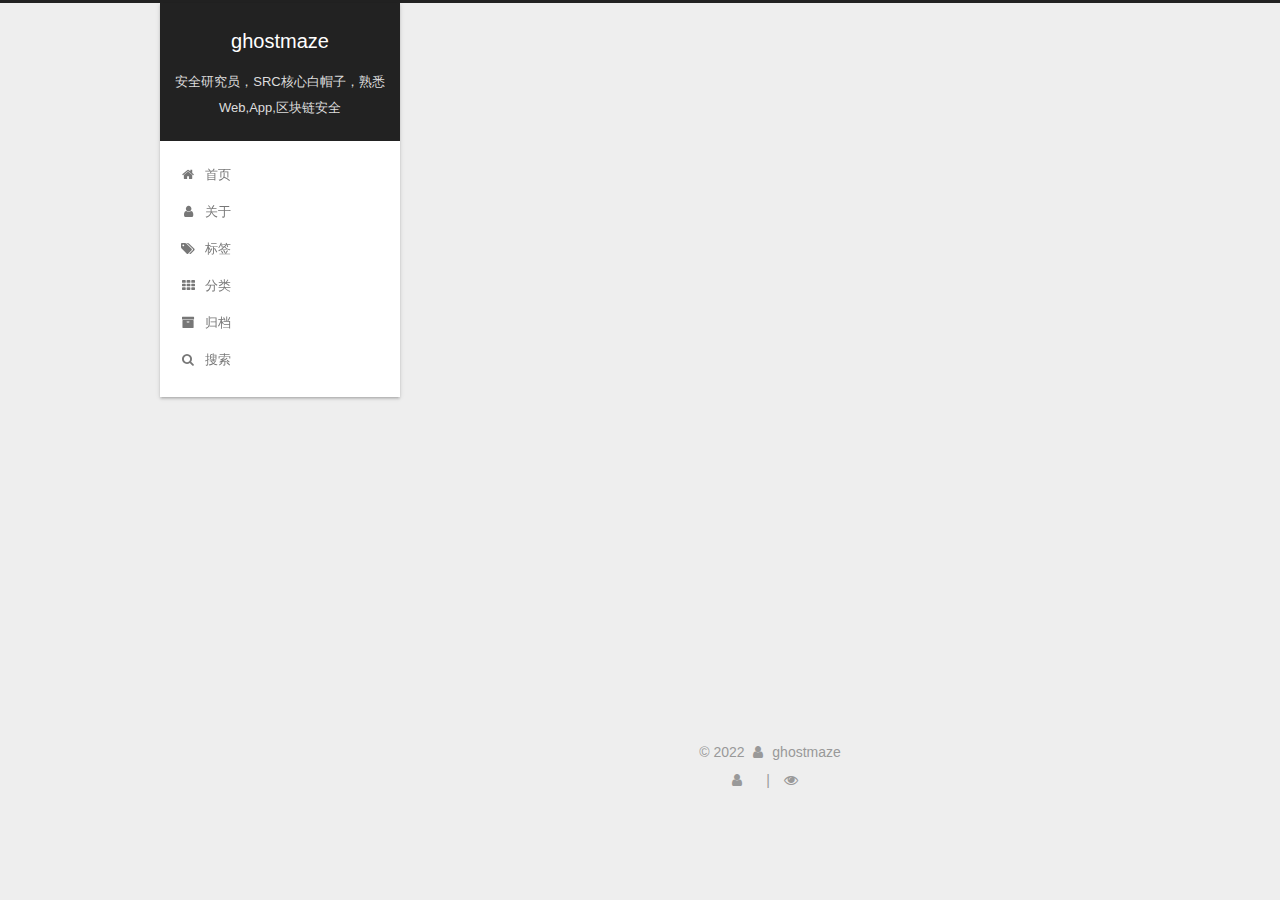
<file: archives/index.html>
<!DOCTYPE html>



  


<html class="theme-next gemini use-motion" lang="zh-Hans">
<head>
  <meta charset="UTF-8"/>
<meta http-equiv="X-UA-Compatible" content="IE=edge" />
<meta name="viewport" content="width=device-width, initial-scale=1, maximum-scale=1"/>
<meta name="theme-color" content="#222">









<meta http-equiv="Cache-Control" content="no-transform" />
<meta http-equiv="Cache-Control" content="no-siteapp" />
















  
  
  <link href="/lib/fancybox/source/jquery.fancybox.css?v=2.1.5" rel="stylesheet" type="text/css" />







<link href="/lib/font-awesome/css/font-awesome.min.css?v=4.6.2" rel="stylesheet" type="text/css" />

<link href="/css/main.css?v=5.1.4" rel="stylesheet" type="text/css" />


  <link rel="apple-touch-icon" sizes="180x180" href="/images/apple-touch-icon-next.png?v=5.1.4">


  <link rel="icon" type="image/png" sizes="32x32" href="/images/favicon-32x32-next.png?v=5.1.4">


  <link rel="icon" type="image/png" sizes="16x16" href="/images/favicon-16x16-next.png?v=5.1.4">


  <link rel="mask-icon" href="/images/logo.svg?v=5.1.4" color="#222">





  <meta name="keywords" content="Hexo, NexT" />





  <link rel="alternate" href="/atom.xml" title="ghostmaze" type="application/atom+xml" />






<meta name="description" content="A security researcher(web,app,dapp)">
<meta property="og:type" content="website">
<meta property="og:title" content="ghostmaze">
<meta property="og:url" content="http://ghostmaze.github.io/archives/index.html">
<meta property="og:site_name" content="ghostmaze">
<meta property="og:description" content="A security researcher(web,app,dapp)">
<meta property="og:locale">
<meta property="article:author" content="ghostmaze">
<meta property="article:tag" content="sec">
<meta name="twitter:card" content="summary">



<script type="text/javascript" id="hexo.configurations">
  var NexT = window.NexT || {};
  var CONFIG = {
    root: '',
    scheme: 'Gemini',
    version: '5.1.4',
    sidebar: {"position":"left","display":"post","offset":12,"b2t":false,"scrollpercent":false,"onmobile":false},
    fancybox: true,
    tabs: true,
    motion: {"enable":true,"async":false,"transition":{"post_block":"fadeIn","post_header":"slideDownIn","post_body":"slideDownIn","coll_header":"slideLeftIn","sidebar":"slideUpIn"}},
    duoshuo: {
      userId: '0',
      author: '博主'
    },
    algolia: {
      applicationID: '',
      apiKey: '',
      indexName: '',
      hits: {"per_page":10},
      labels: {"input_placeholder":"Search for Posts","hits_empty":"We didn't find any results for the search: ${query}","hits_stats":"${hits} results found in ${time} ms"}
    }
  };
</script>



  <link rel="canonical" href="http://ghostmaze.github.io/archives/"/>





  <title>归档 | ghostmaze</title>
  








<meta name="generator" content="Hexo 6.1.0"></head>

<body itemscope itemtype="http://schema.org/WebPage" lang="zh-Hans">

  
  
    
  

  <div class="container sidebar-position-left page-archive">
    <div class="headband"></div>

    <header id="header" class="header" itemscope itemtype="http://schema.org/WPHeader">
      <div class="header-inner"><div class="site-brand-wrapper">
  <div class="site-meta ">
    

    <div class="custom-logo-site-title">
      <a href="/"  class="brand" rel="start">
        <span class="logo-line-before"><i></i></span>
        <span class="site-title">ghostmaze</span>
        <span class="logo-line-after"><i></i></span>
      </a>
    </div>
      
        <p class="site-subtitle">安全研究员，SRC核心白帽子，熟悉Web,App,区块链安全</p>
      
  </div>

  <div class="site-nav-toggle">
    <button>
      <span class="btn-bar"></span>
      <span class="btn-bar"></span>
      <span class="btn-bar"></span>
    </button>
  </div>
</div>

<nav class="site-nav">
  

  
    <ul id="menu" class="menu">
      
        
        <li class="menu-item menu-item-home">
          <a href="/" rel="section">
            
              <i class="menu-item-icon fa fa-fw fa-home"></i> <br />
            
            首页
          </a>
        </li>
      
        
        <li class="menu-item menu-item-about">
          <a href="/about/" rel="section">
            
              <i class="menu-item-icon fa fa-fw fa-user"></i> <br />
            
            关于
          </a>
        </li>
      
        
        <li class="menu-item menu-item-tags">
          <a href="/tags/" rel="section">
            
              <i class="menu-item-icon fa fa-fw fa-tags"></i> <br />
            
            标签
          </a>
        </li>
      
        
        <li class="menu-item menu-item-categories">
          <a href="/categories/" rel="section">
            
              <i class="menu-item-icon fa fa-fw fa-th"></i> <br />
            
            分类
          </a>
        </li>
      
        
        <li class="menu-item menu-item-archives">
          <a href="/archives/" rel="section">
            
              <i class="menu-item-icon fa fa-fw fa-archive"></i> <br />
            
            归档
          </a>
        </li>
      

      
        <li class="menu-item menu-item-search">
          
            <a href="javascript:;" class="popup-trigger">
          
            
              <i class="menu-item-icon fa fa-search fa-fw"></i> <br />
            
            搜索
          </a>
        </li>
      
    </ul>
  

  
    <div class="site-search">
      
  <div class="popup search-popup local-search-popup">
  <div class="local-search-header clearfix">
    <span class="search-icon">
      <i class="fa fa-search"></i>
    </span>
    <span class="popup-btn-close">
      <i class="fa fa-times-circle"></i>
    </span>
    <div class="local-search-input-wrapper">
      <input autocomplete="off"
             placeholder="搜索..." spellcheck="false"
             type="text" id="local-search-input">
    </div>
  </div>
  <div id="local-search-result"></div>
</div>



    </div>
  
</nav>



 </div>
    </header>

    <main id="main" class="main">
      <div class="main-inner">
        <div class="content-wrap">
          <div id="content" class="content">
            

  
  
  
  <div class="post-block archive">
    <div id="posts" class="posts-collapse">
      <span class="archive-move-on"></span>

      <span class="archive-page-counter">
        
        
        
          
        
        嗯..! 目前共计 1 篇日志。 继续努力。
      </span>

      

        
        
        

        
          
          <div class="collection-title">
            <h1 class="archive-year" id="archive-year-2022">2022</h1>
          </div>
        
        

        

  <article class="post post-type-normal" itemscope itemtype="http://schema.org/Article">
    <header class="post-header">

      <h2 class="post-title">
        
            <a class="post-title-link" href="/2022/05/05/Notional-Double-Counting-Free-Collateral-%E5%88%86%E6%9E%90%E5%92%8C%E5%A4%8D%E7%8E%B0/" itemprop="url">
              
                <span itemprop="name">Notional Double Counting Free Collateral分析和复现</span>
              
            </a>
        
      </h2>

      <div class="post-meta">
        <time class="post-time" itemprop="dateCreated"
              datetime="2022-05-05T11:40:35+08:00"
              content="2022-05-05" >
          05-05
        </time>
      </div>

    </header>
  </article>



      

    </div>
  </div>
  
  
  

  



          </div>
          


          

        </div>
        
          
  
  <div class="sidebar-toggle">
    <div class="sidebar-toggle-line-wrap">
      <span class="sidebar-toggle-line sidebar-toggle-line-first"></span>
      <span class="sidebar-toggle-line sidebar-toggle-line-middle"></span>
      <span class="sidebar-toggle-line sidebar-toggle-line-last"></span>
    </div>
  </div>

  <aside id="sidebar" class="sidebar">
    
    <div class="sidebar-inner">

      

      

      <section class="site-overview-wrap sidebar-panel sidebar-panel-active">
        <div class="site-overview">
          <div class="site-author motion-element" itemprop="author" itemscope itemtype="http://schema.org/Person">
            
              <img class="site-author-image" itemprop="image"
                src="/images/avatar.jpg"
                alt="" />
            
              <p class="site-author-name" itemprop="name"></p>
              <p class="site-description motion-element" itemprop="description"></p>
          </div>

          <nav class="site-state motion-element">

            
              <div class="site-state-item site-state-posts">
              
                <a href="/archives/%7C%7C%20archive">
              
                  <span class="site-state-item-count">1</span>
                  <span class="site-state-item-name">日志</span>
                </a>
              </div>
            

            

            
              
              
              <div class="site-state-item site-state-tags">
                <a href="/tags/index.html">
                  <span class="site-state-item-count">2</span>
                  <span class="site-state-item-name">标签</span>
                </a>
              </div>
            

          </nav>

          
            <div class="feed-link motion-element">
              <a href="/atom.xml" rel="alternate">
                <i class="fa fa-rss"></i>
                RSS
              </a>
            </div>
          

          
            <div class="links-of-author motion-element">
                
                  <span class="links-of-author-item">
                    <a href="mailto:ghostmazew@gmail.com" target="_blank" title="E-Mail">
                      
                        <i class="fa fa-fw fa-envelope"></i>E-Mail</a>
                  </span>
                
                  <span class="links-of-author-item">
                    <a href="https://twitter.com/183Rikimaru" target="_blank" title="Twitter">
                      
                        <i class="fa fa-fw fa-twitter"></i>Twitter</a>
                  </span>
                
            </div>
          

          
          

          
          

          

        </div>
      </section>

      

      

    </div>
  </aside>


        
      </div>
    </main>

    <footer id="footer" class="footer">
      <div class="footer-inner">
        <div class="copyright">&copy; <span itemprop="copyrightYear">2022</span>
  <span class="with-love">
    <i class="fa fa-user"></i>
  </span>
  <span class="author" itemprop="copyrightHolder">ghostmaze</span>

  
    <!-- 不蒜子统计 -->
   <script async src="//busuanzi.ibruce.info/busuanzi/2.3/busuanzi.pure.mini.js"></script>
</div>


        
<div class="busuanzi-count">
  <script async src="https://dn-lbstatics.qbox.me/busuanzi/2.3/busuanzi.pure.mini.js"></script>

  
    <span class="site-uv">
      <i class="fa fa-user"></i>
      <span class="busuanzi-value" id="busuanzi_value_site_uv"></span>
      
    </span>
  

  
    <span class="site-pv">
      <i class="fa fa-eye"></i>
      <span class="busuanzi-value" id="busuanzi_value_site_pv"></span>
      
    </span>
  
</div>








        
      </div>
    </footer>

    
      <div class="back-to-top">
        <i class="fa fa-arrow-up"></i>
        
      </div>
    

    

  </div>

  

<script type="text/javascript">
  if (Object.prototype.toString.call(window.Promise) !== '[object Function]') {
    window.Promise = null;
  }
</script>









  












  
  
    <script type="text/javascript" src="/lib/jquery/index.js?v=2.1.3"></script>
  

  
  
    <script type="text/javascript" src="/lib/fastclick/lib/fastclick.min.js?v=1.0.6"></script>
  

  
  
    <script type="text/javascript" src="/lib/jquery_lazyload/jquery.lazyload.js?v=1.9.7"></script>
  

  
  
    <script type="text/javascript" src="/lib/velocity/velocity.min.js?v=1.2.1"></script>
  

  
  
    <script type="text/javascript" src="/lib/velocity/velocity.ui.min.js?v=1.2.1"></script>
  

  
  
    <script type="text/javascript" src="/lib/fancybox/source/jquery.fancybox.pack.js?v=2.1.5"></script>
  


  


  <script type="text/javascript" src="/js/src/utils.js?v=5.1.4"></script>

  <script type="text/javascript" src="/js/src/motion.js?v=5.1.4"></script>



  
  


  <script type="text/javascript" src="/js/src/affix.js?v=5.1.4"></script>

  <script type="text/javascript" src="/js/src/schemes/pisces.js?v=5.1.4"></script>



  

  


  <script type="text/javascript" src="/js/src/bootstrap.js?v=5.1.4"></script>



  


  




	





  





  












  

  <script type="text/javascript">
    // Popup Window;
    var isfetched = false;
    var isXml = true;
    // Search DB path;
    var search_path = "search.xml";
    if (search_path.length === 0) {
      search_path = "search.xml";
    } else if (/json$/i.test(search_path)) {
      isXml = false;
    }
    var path = "/" + search_path;
    // monitor main search box;

    var onPopupClose = function (e) {
      $('.popup').hide();
      $('#local-search-input').val('');
      $('.search-result-list').remove();
      $('#no-result').remove();
      $(".local-search-pop-overlay").remove();
      $('body').css('overflow', '');
    }

    function proceedsearch() {
      $("body")
        .append('<div class="search-popup-overlay local-search-pop-overlay"></div>')
        .css('overflow', 'hidden');
      $('.search-popup-overlay').click(onPopupClose);
      $('.popup').toggle();
      var $localSearchInput = $('#local-search-input');
      $localSearchInput.attr("autocapitalize", "none");
      $localSearchInput.attr("autocorrect", "off");
      $localSearchInput.focus();
    }

    // search function;
    var searchFunc = function(path, search_id, content_id) {
      'use strict';

      // start loading animation
      $("body")
        .append('<div class="search-popup-overlay local-search-pop-overlay">' +
          '<div id="search-loading-icon">' +
          '<i class="fa fa-spinner fa-pulse fa-5x fa-fw"></i>' +
          '</div>' +
          '</div>')
        .css('overflow', 'hidden');
      $("#search-loading-icon").css('margin', '20% auto 0 auto').css('text-align', 'center');

      $.ajax({
        url: path,
        dataType: isXml ? "xml" : "json",
        async: true,
        success: function(res) {
          // get the contents from search data
          isfetched = true;
          $('.popup').detach().appendTo('.header-inner');
          var datas = isXml ? $("entry", res).map(function() {
            return {
              title: $("title", this).text(),
              content: $("content",this).text(),
              url: $("url" , this).text()
            };
          }).get() : res;
          var input = document.getElementById(search_id);
          var resultContent = document.getElementById(content_id);
          var inputEventFunction = function() {
            var searchText = input.value.trim().toLowerCase();
            var keywords = searchText.split(/[\s\-]+/);
            if (keywords.length > 1) {
              keywords.push(searchText);
            }
            var resultItems = [];
            if (searchText.length > 0) {
              // perform local searching
              datas.forEach(function(data) {
                var isMatch = false;
                var hitCount = 0;
                var searchTextCount = 0;
                var title = data.title.trim();
                var titleInLowerCase = title.toLowerCase();
                var content = data.content.trim().replace(/<[^>]+>/g,"");
                var contentInLowerCase = content.toLowerCase();
                var articleUrl = decodeURIComponent(data.url);
                var indexOfTitle = [];
                var indexOfContent = [];
                // only match articles with not empty titles
                if(title != '') {
                  keywords.forEach(function(keyword) {
                    function getIndexByWord(word, text, caseSensitive) {
                      var wordLen = word.length;
                      if (wordLen === 0) {
                        return [];
                      }
                      var startPosition = 0, position = [], index = [];
                      if (!caseSensitive) {
                        text = text.toLowerCase();
                        word = word.toLowerCase();
                      }
                      while ((position = text.indexOf(word, startPosition)) > -1) {
                        index.push({position: position, word: word});
                        startPosition = position + wordLen;
                      }
                      return index;
                    }

                    indexOfTitle = indexOfTitle.concat(getIndexByWord(keyword, titleInLowerCase, false));
                    indexOfContent = indexOfContent.concat(getIndexByWord(keyword, contentInLowerCase, false));
                  });
                  if (indexOfTitle.length > 0 || indexOfContent.length > 0) {
                    isMatch = true;
                    hitCount = indexOfTitle.length + indexOfContent.length;
                  }
                }

                // show search results

                if (isMatch) {
                  // sort index by position of keyword

                  [indexOfTitle, indexOfContent].forEach(function (index) {
                    index.sort(function (itemLeft, itemRight) {
                      if (itemRight.position !== itemLeft.position) {
                        return itemRight.position - itemLeft.position;
                      } else {
                        return itemLeft.word.length - itemRight.word.length;
                      }
                    });
                  });

                  // merge hits into slices

                  function mergeIntoSlice(text, start, end, index) {
                    var item = index[index.length - 1];
                    var position = item.position;
                    var word = item.word;
                    var hits = [];
                    var searchTextCountInSlice = 0;
                    while (position + word.length <= end && index.length != 0) {
                      if (word === searchText) {
                        searchTextCountInSlice++;
                      }
                      hits.push({position: position, length: word.length});
                      var wordEnd = position + word.length;

                      // move to next position of hit

                      index.pop();
                      while (index.length != 0) {
                        item = index[index.length - 1];
                        position = item.position;
                        word = item.word;
                        if (wordEnd > position) {
                          index.pop();
                        } else {
                          break;
                        }
                      }
                    }
                    searchTextCount += searchTextCountInSlice;
                    return {
                      hits: hits,
                      start: start,
                      end: end,
                      searchTextCount: searchTextCountInSlice
                    };
                  }

                  var slicesOfTitle = [];
                  if (indexOfTitle.length != 0) {
                    slicesOfTitle.push(mergeIntoSlice(title, 0, title.length, indexOfTitle));
                  }

                  var slicesOfContent = [];
                  while (indexOfContent.length != 0) {
                    var item = indexOfContent[indexOfContent.length - 1];
                    var position = item.position;
                    var word = item.word;
                    // cut out 100 characters
                    var start = position - 20;
                    var end = position + 80;
                    if(start < 0){
                      start = 0;
                    }
                    if (end < position + word.length) {
                      end = position + word.length;
                    }
                    if(end > content.length){
                      end = content.length;
                    }
                    slicesOfContent.push(mergeIntoSlice(content, start, end, indexOfContent));
                  }

                  // sort slices in content by search text's count and hits' count

                  slicesOfContent.sort(function (sliceLeft, sliceRight) {
                    if (sliceLeft.searchTextCount !== sliceRight.searchTextCount) {
                      return sliceRight.searchTextCount - sliceLeft.searchTextCount;
                    } else if (sliceLeft.hits.length !== sliceRight.hits.length) {
                      return sliceRight.hits.length - sliceLeft.hits.length;
                    } else {
                      return sliceLeft.start - sliceRight.start;
                    }
                  });

                  // select top N slices in content

                  var upperBound = parseInt('1');
                  if (upperBound >= 0) {
                    slicesOfContent = slicesOfContent.slice(0, upperBound);
                  }

                  // highlight title and content

                  function highlightKeyword(text, slice) {
                    var result = '';
                    var prevEnd = slice.start;
                    slice.hits.forEach(function (hit) {
                      result += text.substring(prevEnd, hit.position);
                      var end = hit.position + hit.length;
                      result += '<b class="search-keyword">' + text.substring(hit.position, end) + '</b>';
                      prevEnd = end;
                    });
                    result += text.substring(prevEnd, slice.end);
                    return result;
                  }

                  var resultItem = '';

                  if (slicesOfTitle.length != 0) {
                    resultItem += "<li><a href='" + articleUrl + "' class='search-result-title'>" + highlightKeyword(title, slicesOfTitle[0]) + "</a>";
                  } else {
                    resultItem += "<li><a href='" + articleUrl + "' class='search-result-title'>" + title + "</a>";
                  }

                  slicesOfContent.forEach(function (slice) {
                    resultItem += "<a href='" + articleUrl + "'>" +
                      "<p class=\"search-result\">" + highlightKeyword(content, slice) +
                      "...</p>" + "</a>";
                  });

                  resultItem += "</li>";
                  resultItems.push({
                    item: resultItem,
                    searchTextCount: searchTextCount,
                    hitCount: hitCount,
                    id: resultItems.length
                  });
                }
              })
            };
            if (keywords.length === 1 && keywords[0] === "") {
              resultContent.innerHTML = '<div id="no-result"><i class="fa fa-search fa-5x" /></div>'
            } else if (resultItems.length === 0) {
              resultContent.innerHTML = '<div id="no-result"><i class="fa fa-frown-o fa-5x" /></div>'
            } else {
              resultItems.sort(function (resultLeft, resultRight) {
                if (resultLeft.searchTextCount !== resultRight.searchTextCount) {
                  return resultRight.searchTextCount - resultLeft.searchTextCount;
                } else if (resultLeft.hitCount !== resultRight.hitCount) {
                  return resultRight.hitCount - resultLeft.hitCount;
                } else {
                  return resultRight.id - resultLeft.id;
                }
              });
              var searchResultList = '<ul class=\"search-result-list\">';
              resultItems.forEach(function (result) {
                searchResultList += result.item;
              })
              searchResultList += "</ul>";
              resultContent.innerHTML = searchResultList;
            }
          }

          if ('auto' === 'auto') {
            input.addEventListener('input', inputEventFunction);
          } else {
            $('.search-icon').click(inputEventFunction);
            input.addEventListener('keypress', function (event) {
              if (event.keyCode === 13) {
                inputEventFunction();
              }
            });
          }

          // remove loading animation
          $(".local-search-pop-overlay").remove();
          $('body').css('overflow', '');

          proceedsearch();
        }
      });
    }

    // handle and trigger popup window;
    $('.popup-trigger').click(function(e) {
      e.stopPropagation();
      if (isfetched === false) {
        searchFunc(path, 'local-search-input', 'local-search-result');
      } else {
        proceedsearch();
      };
    });

    $('.popup-btn-close').click(onPopupClose);
    $('.popup').click(function(e){
      e.stopPropagation();
    });
    $(document).on('keyup', function (event) {
      var shouldDismissSearchPopup = event.which === 27 &&
        $('.search-popup').is(':visible');
      if (shouldDismissSearchPopup) {
        onPopupClose();
      }
    });
  </script>





  

  

  

  
  

  

  

  

</body>
</html>
</file>
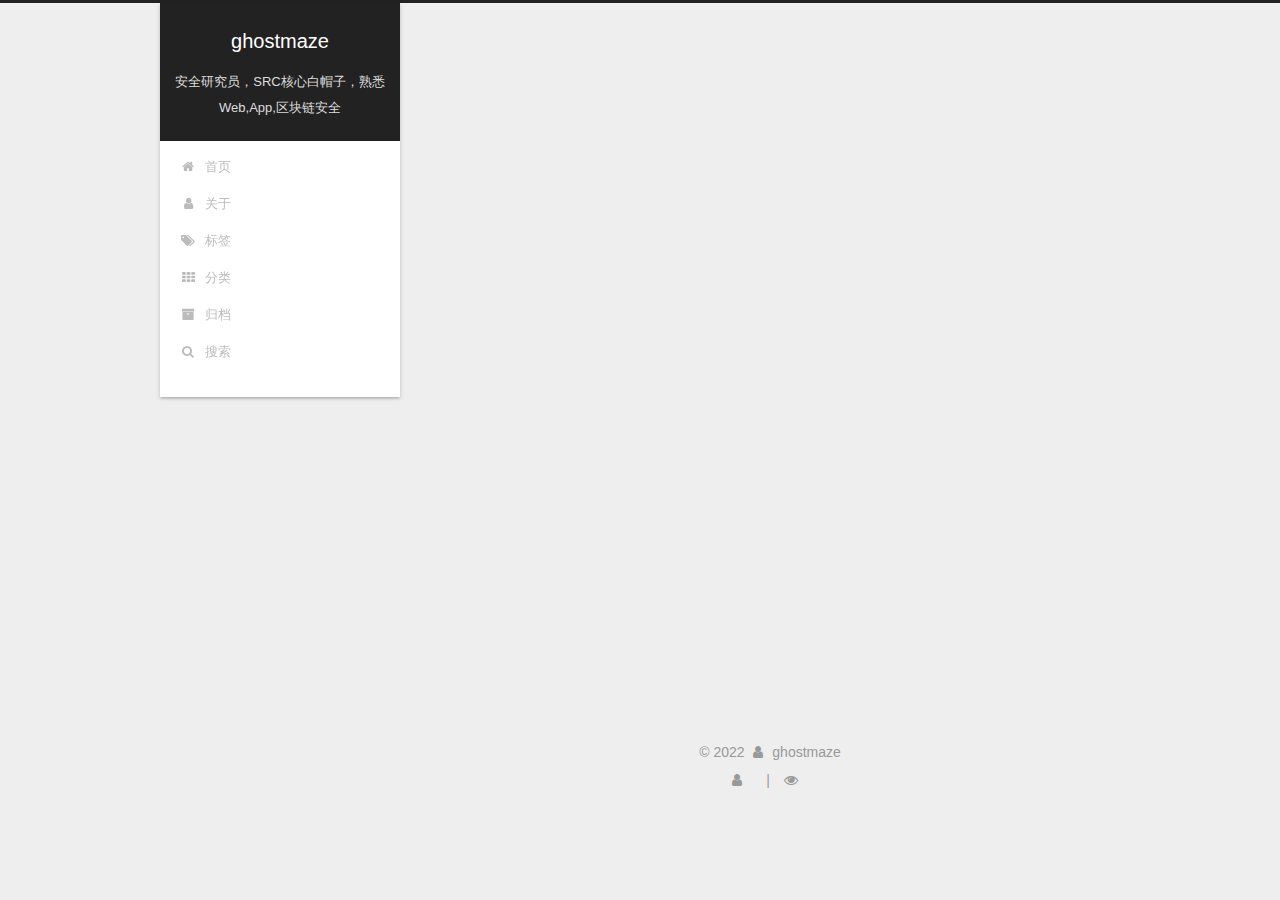
<file: categories/index.html>
<!DOCTYPE html>



  


<html class="theme-next gemini use-motion" lang="zh-Hans">
<head>
  <meta charset="UTF-8"/>
<meta http-equiv="X-UA-Compatible" content="IE=edge" />
<meta name="viewport" content="width=device-width, initial-scale=1, maximum-scale=1"/>
<meta name="theme-color" content="#222">









<meta http-equiv="Cache-Control" content="no-transform" />
<meta http-equiv="Cache-Control" content="no-siteapp" />
















  
  
  <link href="/lib/fancybox/source/jquery.fancybox.css?v=2.1.5" rel="stylesheet" type="text/css" />







<link href="/lib/font-awesome/css/font-awesome.min.css?v=4.6.2" rel="stylesheet" type="text/css" />

<link href="/css/main.css?v=5.1.4" rel="stylesheet" type="text/css" />


  <link rel="apple-touch-icon" sizes="180x180" href="/images/apple-touch-icon-next.png?v=5.1.4">


  <link rel="icon" type="image/png" sizes="32x32" href="/images/favicon-32x32-next.png?v=5.1.4">


  <link rel="icon" type="image/png" sizes="16x16" href="/images/favicon-16x16-next.png?v=5.1.4">


  <link rel="mask-icon" href="/images/logo.svg?v=5.1.4" color="#222">





  <meta name="keywords" content="Hexo, NexT" />





  <link rel="alternate" href="/atom.xml" title="ghostmaze" type="application/atom+xml" />






<meta name="description" content="A security researcher(web,app,dapp)">
<meta property="og:type" content="website">
<meta property="og:title" content="categories">
<meta property="og:url" content="http://ghostmaze.github.io/categories/index.html">
<meta property="og:site_name" content="ghostmaze">
<meta property="og:description" content="A security researcher(web,app,dapp)">
<meta property="og:locale">
<meta property="article:published_time" content="2022-05-05T03:00:44.000Z">
<meta property="article:modified_time" content="2022-05-05T03:02:44.940Z">
<meta property="article:author" content="ghostmaze">
<meta property="article:tag" content="sec">
<meta name="twitter:card" content="summary">



<script type="text/javascript" id="hexo.configurations">
  var NexT = window.NexT || {};
  var CONFIG = {
    root: '',
    scheme: 'Gemini',
    version: '5.1.4',
    sidebar: {"position":"left","display":"post","offset":12,"b2t":false,"scrollpercent":false,"onmobile":false},
    fancybox: true,
    tabs: true,
    motion: {"enable":true,"async":false,"transition":{"post_block":"fadeIn","post_header":"slideDownIn","post_body":"slideDownIn","coll_header":"slideLeftIn","sidebar":"slideUpIn"}},
    duoshuo: {
      userId: '0',
      author: '博主'
    },
    algolia: {
      applicationID: '',
      apiKey: '',
      indexName: '',
      hits: {"per_page":10},
      labels: {"input_placeholder":"Search for Posts","hits_empty":"We didn't find any results for the search: ${query}","hits_stats":"${hits} results found in ${time} ms"}
    }
  };
</script>



  <link rel="canonical" href="http://ghostmaze.github.io/categories/"/>





  <title>categories | ghostmaze</title>
  








<meta name="generator" content="Hexo 6.1.0"></head>

<body itemscope itemtype="http://schema.org/WebPage" lang="zh-Hans">

  
  
    
  

  <div class="container sidebar-position-left page-post-detail">
    <div class="headband"></div>

    <header id="header" class="header" itemscope itemtype="http://schema.org/WPHeader">
      <div class="header-inner"><div class="site-brand-wrapper">
  <div class="site-meta ">
    

    <div class="custom-logo-site-title">
      <a href="/"  class="brand" rel="start">
        <span class="logo-line-before"><i></i></span>
        <span class="site-title">ghostmaze</span>
        <span class="logo-line-after"><i></i></span>
      </a>
    </div>
      
        <p class="site-subtitle">安全研究员，SRC核心白帽子，熟悉Web,App,区块链安全</p>
      
  </div>

  <div class="site-nav-toggle">
    <button>
      <span class="btn-bar"></span>
      <span class="btn-bar"></span>
      <span class="btn-bar"></span>
    </button>
  </div>
</div>

<nav class="site-nav">
  

  
    <ul id="menu" class="menu">
      
        
        <li class="menu-item menu-item-home">
          <a href="/" rel="section">
            
              <i class="menu-item-icon fa fa-fw fa-home"></i> <br />
            
            首页
          </a>
        </li>
      
        
        <li class="menu-item menu-item-about">
          <a href="/about/" rel="section">
            
              <i class="menu-item-icon fa fa-fw fa-user"></i> <br />
            
            关于
          </a>
        </li>
      
        
        <li class="menu-item menu-item-tags">
          <a href="/tags/" rel="section">
            
              <i class="menu-item-icon fa fa-fw fa-tags"></i> <br />
            
            标签
          </a>
        </li>
      
        
        <li class="menu-item menu-item-categories">
          <a href="/categories/" rel="section">
            
              <i class="menu-item-icon fa fa-fw fa-th"></i> <br />
            
            分类
          </a>
        </li>
      
        
        <li class="menu-item menu-item-archives">
          <a href="/archives/" rel="section">
            
              <i class="menu-item-icon fa fa-fw fa-archive"></i> <br />
            
            归档
          </a>
        </li>
      

      
        <li class="menu-item menu-item-search">
          
            <a href="javascript:;" class="popup-trigger">
          
            
              <i class="menu-item-icon fa fa-search fa-fw"></i> <br />
            
            搜索
          </a>
        </li>
      
    </ul>
  

  
    <div class="site-search">
      
  <div class="popup search-popup local-search-popup">
  <div class="local-search-header clearfix">
    <span class="search-icon">
      <i class="fa fa-search"></i>
    </span>
    <span class="popup-btn-close">
      <i class="fa fa-times-circle"></i>
    </span>
    <div class="local-search-input-wrapper">
      <input autocomplete="off"
             placeholder="搜索..." spellcheck="false"
             type="text" id="local-search-input">
    </div>
  </div>
  <div id="local-search-result"></div>
</div>



    </div>
  
</nav>



 </div>
    </header>

    <main id="main" class="main">
      <div class="main-inner">
        <div class="content-wrap">
          <div id="content" class="content">
            

  <div id="posts" class="posts-expand">
    
    
    
    <div class="post-block page">
      <header class="post-header">

	<h1 class="post-title" itemprop="name headline">categories</h1>



</header>

      
      
      
      <div class="post-body">
        
        
          <div class="category-all-page">
            <div class="category-all-title">
                暂无分类
            </div>
            <div class="category-all">
              
            </div>
          </div>
        
      </div>
      
      
      
    </div>
    
    
    
  </div>


          </div>
          


          

  



        </div>
        
          
  
  <div class="sidebar-toggle">
    <div class="sidebar-toggle-line-wrap">
      <span class="sidebar-toggle-line sidebar-toggle-line-first"></span>
      <span class="sidebar-toggle-line sidebar-toggle-line-middle"></span>
      <span class="sidebar-toggle-line sidebar-toggle-line-last"></span>
    </div>
  </div>

  <aside id="sidebar" class="sidebar">
    
    <div class="sidebar-inner">

      

      

      <section class="site-overview-wrap sidebar-panel sidebar-panel-active">
        <div class="site-overview">
          <div class="site-author motion-element" itemprop="author" itemscope itemtype="http://schema.org/Person">
            
              <img class="site-author-image" itemprop="image"
                src="/images/avatar.jpg"
                alt="" />
            
              <p class="site-author-name" itemprop="name"></p>
              <p class="site-description motion-element" itemprop="description"></p>
          </div>

          <nav class="site-state motion-element">

            
              <div class="site-state-item site-state-posts">
              
                <a href="/archives/%7C%7C%20archive">
              
                  <span class="site-state-item-count">1</span>
                  <span class="site-state-item-name">日志</span>
                </a>
              </div>
            

            

            
              
              
              <div class="site-state-item site-state-tags">
                <a href="/tags/index.html">
                  <span class="site-state-item-count">2</span>
                  <span class="site-state-item-name">标签</span>
                </a>
              </div>
            

          </nav>

          
            <div class="feed-link motion-element">
              <a href="/atom.xml" rel="alternate">
                <i class="fa fa-rss"></i>
                RSS
              </a>
            </div>
          

          
            <div class="links-of-author motion-element">
                
                  <span class="links-of-author-item">
                    <a href="mailto:ghostmazew@gmail.com" target="_blank" title="E-Mail">
                      
                        <i class="fa fa-fw fa-envelope"></i>E-Mail</a>
                  </span>
                
                  <span class="links-of-author-item">
                    <a href="https://twitter.com/183Rikimaru" target="_blank" title="Twitter">
                      
                        <i class="fa fa-fw fa-twitter"></i>Twitter</a>
                  </span>
                
            </div>
          

          
          

          
          

          

        </div>
      </section>

      

      

    </div>
  </aside>


        
      </div>
    </main>

    <footer id="footer" class="footer">
      <div class="footer-inner">
        <div class="copyright">&copy; <span itemprop="copyrightYear">2022</span>
  <span class="with-love">
    <i class="fa fa-user"></i>
  </span>
  <span class="author" itemprop="copyrightHolder">ghostmaze</span>

  
    <!-- 不蒜子统计 -->
   <script async src="//busuanzi.ibruce.info/busuanzi/2.3/busuanzi.pure.mini.js"></script>
</div>


        
<div class="busuanzi-count">
  <script async src="https://dn-lbstatics.qbox.me/busuanzi/2.3/busuanzi.pure.mini.js"></script>

  
    <span class="site-uv">
      <i class="fa fa-user"></i>
      <span class="busuanzi-value" id="busuanzi_value_site_uv"></span>
      
    </span>
  

  
    <span class="site-pv">
      <i class="fa fa-eye"></i>
      <span class="busuanzi-value" id="busuanzi_value_site_pv"></span>
      
    </span>
  
</div>








        
      </div>
    </footer>

    
      <div class="back-to-top">
        <i class="fa fa-arrow-up"></i>
        
      </div>
    

    

  </div>

  

<script type="text/javascript">
  if (Object.prototype.toString.call(window.Promise) !== '[object Function]') {
    window.Promise = null;
  }
</script>









  












  
  
    <script type="text/javascript" src="/lib/jquery/index.js?v=2.1.3"></script>
  

  
  
    <script type="text/javascript" src="/lib/fastclick/lib/fastclick.min.js?v=1.0.6"></script>
  

  
  
    <script type="text/javascript" src="/lib/jquery_lazyload/jquery.lazyload.js?v=1.9.7"></script>
  

  
  
    <script type="text/javascript" src="/lib/velocity/velocity.min.js?v=1.2.1"></script>
  

  
  
    <script type="text/javascript" src="/lib/velocity/velocity.ui.min.js?v=1.2.1"></script>
  

  
  
    <script type="text/javascript" src="/lib/fancybox/source/jquery.fancybox.pack.js?v=2.1.5"></script>
  


  


  <script type="text/javascript" src="/js/src/utils.js?v=5.1.4"></script>

  <script type="text/javascript" src="/js/src/motion.js?v=5.1.4"></script>



  
  


  <script type="text/javascript" src="/js/src/affix.js?v=5.1.4"></script>

  <script type="text/javascript" src="/js/src/schemes/pisces.js?v=5.1.4"></script>



  
  <script type="text/javascript" src="/js/src/scrollspy.js?v=5.1.4"></script>
<script type="text/javascript" src="/js/src/post-details.js?v=5.1.4"></script>



  


  <script type="text/javascript" src="/js/src/bootstrap.js?v=5.1.4"></script>



  


  




	





  





  












  

  <script type="text/javascript">
    // Popup Window;
    var isfetched = false;
    var isXml = true;
    // Search DB path;
    var search_path = "search.xml";
    if (search_path.length === 0) {
      search_path = "search.xml";
    } else if (/json$/i.test(search_path)) {
      isXml = false;
    }
    var path = "/" + search_path;
    // monitor main search box;

    var onPopupClose = function (e) {
      $('.popup').hide();
      $('#local-search-input').val('');
      $('.search-result-list').remove();
      $('#no-result').remove();
      $(".local-search-pop-overlay").remove();
      $('body').css('overflow', '');
    }

    function proceedsearch() {
      $("body")
        .append('<div class="search-popup-overlay local-search-pop-overlay"></div>')
        .css('overflow', 'hidden');
      $('.search-popup-overlay').click(onPopupClose);
      $('.popup').toggle();
      var $localSearchInput = $('#local-search-input');
      $localSearchInput.attr("autocapitalize", "none");
      $localSearchInput.attr("autocorrect", "off");
      $localSearchInput.focus();
    }

    // search function;
    var searchFunc = function(path, search_id, content_id) {
      'use strict';

      // start loading animation
      $("body")
        .append('<div class="search-popup-overlay local-search-pop-overlay">' +
          '<div id="search-loading-icon">' +
          '<i class="fa fa-spinner fa-pulse fa-5x fa-fw"></i>' +
          '</div>' +
          '</div>')
        .css('overflow', 'hidden');
      $("#search-loading-icon").css('margin', '20% auto 0 auto').css('text-align', 'center');

      $.ajax({
        url: path,
        dataType: isXml ? "xml" : "json",
        async: true,
        success: function(res) {
          // get the contents from search data
          isfetched = true;
          $('.popup').detach().appendTo('.header-inner');
          var datas = isXml ? $("entry", res).map(function() {
            return {
              title: $("title", this).text(),
              content: $("content",this).text(),
              url: $("url" , this).text()
            };
          }).get() : res;
          var input = document.getElementById(search_id);
          var resultContent = document.getElementById(content_id);
          var inputEventFunction = function() {
            var searchText = input.value.trim().toLowerCase();
            var keywords = searchText.split(/[\s\-]+/);
            if (keywords.length > 1) {
              keywords.push(searchText);
            }
            var resultItems = [];
            if (searchText.length > 0) {
              // perform local searching
              datas.forEach(function(data) {
                var isMatch = false;
                var hitCount = 0;
                var searchTextCount = 0;
                var title = data.title.trim();
                var titleInLowerCase = title.toLowerCase();
                var content = data.content.trim().replace(/<[^>]+>/g,"");
                var contentInLowerCase = content.toLowerCase();
                var articleUrl = decodeURIComponent(data.url);
                var indexOfTitle = [];
                var indexOfContent = [];
                // only match articles with not empty titles
                if(title != '') {
                  keywords.forEach(function(keyword) {
                    function getIndexByWord(word, text, caseSensitive) {
                      var wordLen = word.length;
                      if (wordLen === 0) {
                        return [];
                      }
                      var startPosition = 0, position = [], index = [];
                      if (!caseSensitive) {
                        text = text.toLowerCase();
                        word = word.toLowerCase();
                      }
                      while ((position = text.indexOf(word, startPosition)) > -1) {
                        index.push({position: position, word: word});
                        startPosition = position + wordLen;
                      }
                      return index;
                    }

                    indexOfTitle = indexOfTitle.concat(getIndexByWord(keyword, titleInLowerCase, false));
                    indexOfContent = indexOfContent.concat(getIndexByWord(keyword, contentInLowerCase, false));
                  });
                  if (indexOfTitle.length > 0 || indexOfContent.length > 0) {
                    isMatch = true;
                    hitCount = indexOfTitle.length + indexOfContent.length;
                  }
                }

                // show search results

                if (isMatch) {
                  // sort index by position of keyword

                  [indexOfTitle, indexOfContent].forEach(function (index) {
                    index.sort(function (itemLeft, itemRight) {
                      if (itemRight.position !== itemLeft.position) {
                        return itemRight.position - itemLeft.position;
                      } else {
                        return itemLeft.word.length - itemRight.word.length;
                      }
                    });
                  });

                  // merge hits into slices

                  function mergeIntoSlice(text, start, end, index) {
                    var item = index[index.length - 1];
                    var position = item.position;
                    var word = item.word;
                    var hits = [];
                    var searchTextCountInSlice = 0;
                    while (position + word.length <= end && index.length != 0) {
                      if (word === searchText) {
                        searchTextCountInSlice++;
                      }
                      hits.push({position: position, length: word.length});
                      var wordEnd = position + word.length;

                      // move to next position of hit

                      index.pop();
                      while (index.length != 0) {
                        item = index[index.length - 1];
                        position = item.position;
                        word = item.word;
                        if (wordEnd > position) {
                          index.pop();
                        } else {
                          break;
                        }
                      }
                    }
                    searchTextCount += searchTextCountInSlice;
                    return {
                      hits: hits,
                      start: start,
                      end: end,
                      searchTextCount: searchTextCountInSlice
                    };
                  }

                  var slicesOfTitle = [];
                  if (indexOfTitle.length != 0) {
                    slicesOfTitle.push(mergeIntoSlice(title, 0, title.length, indexOfTitle));
                  }

                  var slicesOfContent = [];
                  while (indexOfContent.length != 0) {
                    var item = indexOfContent[indexOfContent.length - 1];
                    var position = item.position;
                    var word = item.word;
                    // cut out 100 characters
                    var start = position - 20;
                    var end = position + 80;
                    if(start < 0){
                      start = 0;
                    }
                    if (end < position + word.length) {
                      end = position + word.length;
                    }
                    if(end > content.length){
                      end = content.length;
                    }
                    slicesOfContent.push(mergeIntoSlice(content, start, end, indexOfContent));
                  }

                  // sort slices in content by search text's count and hits' count

                  slicesOfContent.sort(function (sliceLeft, sliceRight) {
                    if (sliceLeft.searchTextCount !== sliceRight.searchTextCount) {
                      return sliceRight.searchTextCount - sliceLeft.searchTextCount;
                    } else if (sliceLeft.hits.length !== sliceRight.hits.length) {
                      return sliceRight.hits.length - sliceLeft.hits.length;
                    } else {
                      return sliceLeft.start - sliceRight.start;
                    }
                  });

                  // select top N slices in content

                  var upperBound = parseInt('1');
                  if (upperBound >= 0) {
                    slicesOfContent = slicesOfContent.slice(0, upperBound);
                  }

                  // highlight title and content

                  function highlightKeyword(text, slice) {
                    var result = '';
                    var prevEnd = slice.start;
                    slice.hits.forEach(function (hit) {
                      result += text.substring(prevEnd, hit.position);
                      var end = hit.position + hit.length;
                      result += '<b class="search-keyword">' + text.substring(hit.position, end) + '</b>';
                      prevEnd = end;
                    });
                    result += text.substring(prevEnd, slice.end);
                    return result;
                  }

                  var resultItem = '';

                  if (slicesOfTitle.length != 0) {
                    resultItem += "<li><a href='" + articleUrl + "' class='search-result-title'>" + highlightKeyword(title, slicesOfTitle[0]) + "</a>";
                  } else {
                    resultItem += "<li><a href='" + articleUrl + "' class='search-result-title'>" + title + "</a>";
                  }

                  slicesOfContent.forEach(function (slice) {
                    resultItem += "<a href='" + articleUrl + "'>" +
                      "<p class=\"search-result\">" + highlightKeyword(content, slice) +
                      "...</p>" + "</a>";
                  });

                  resultItem += "</li>";
                  resultItems.push({
                    item: resultItem,
                    searchTextCount: searchTextCount,
                    hitCount: hitCount,
                    id: resultItems.length
                  });
                }
              })
            };
            if (keywords.length === 1 && keywords[0] === "") {
              resultContent.innerHTML = '<div id="no-result"><i class="fa fa-search fa-5x" /></div>'
            } else if (resultItems.length === 0) {
              resultContent.innerHTML = '<div id="no-result"><i class="fa fa-frown-o fa-5x" /></div>'
            } else {
              resultItems.sort(function (resultLeft, resultRight) {
                if (resultLeft.searchTextCount !== resultRight.searchTextCount) {
                  return resultRight.searchTextCount - resultLeft.searchTextCount;
                } else if (resultLeft.hitCount !== resultRight.hitCount) {
                  return resultRight.hitCount - resultLeft.hitCount;
                } else {
                  return resultRight.id - resultLeft.id;
                }
              });
              var searchResultList = '<ul class=\"search-result-list\">';
              resultItems.forEach(function (result) {
                searchResultList += result.item;
              })
              searchResultList += "</ul>";
              resultContent.innerHTML = searchResultList;
            }
          }

          if ('auto' === 'auto') {
            input.addEventListener('input', inputEventFunction);
          } else {
            $('.search-icon').click(inputEventFunction);
            input.addEventListener('keypress', function (event) {
              if (event.keyCode === 13) {
                inputEventFunction();
              }
            });
          }

          // remove loading animation
          $(".local-search-pop-overlay").remove();
          $('body').css('overflow', '');

          proceedsearch();
        }
      });
    }

    // handle and trigger popup window;
    $('.popup-trigger').click(function(e) {
      e.stopPropagation();
      if (isfetched === false) {
        searchFunc(path, 'local-search-input', 'local-search-result');
      } else {
        proceedsearch();
      };
    });

    $('.popup-btn-close').click(onPopupClose);
    $('.popup').click(function(e){
      e.stopPropagation();
    });
    $(document).on('keyup', function (event) {
      var shouldDismissSearchPopup = event.which === 27 &&
        $('.search-popup').is(':visible');
      if (shouldDismissSearchPopup) {
        onPopupClose();
      }
    });
  </script>





  

  

  

  
  

  

  

  

</body>
</html>
</file>
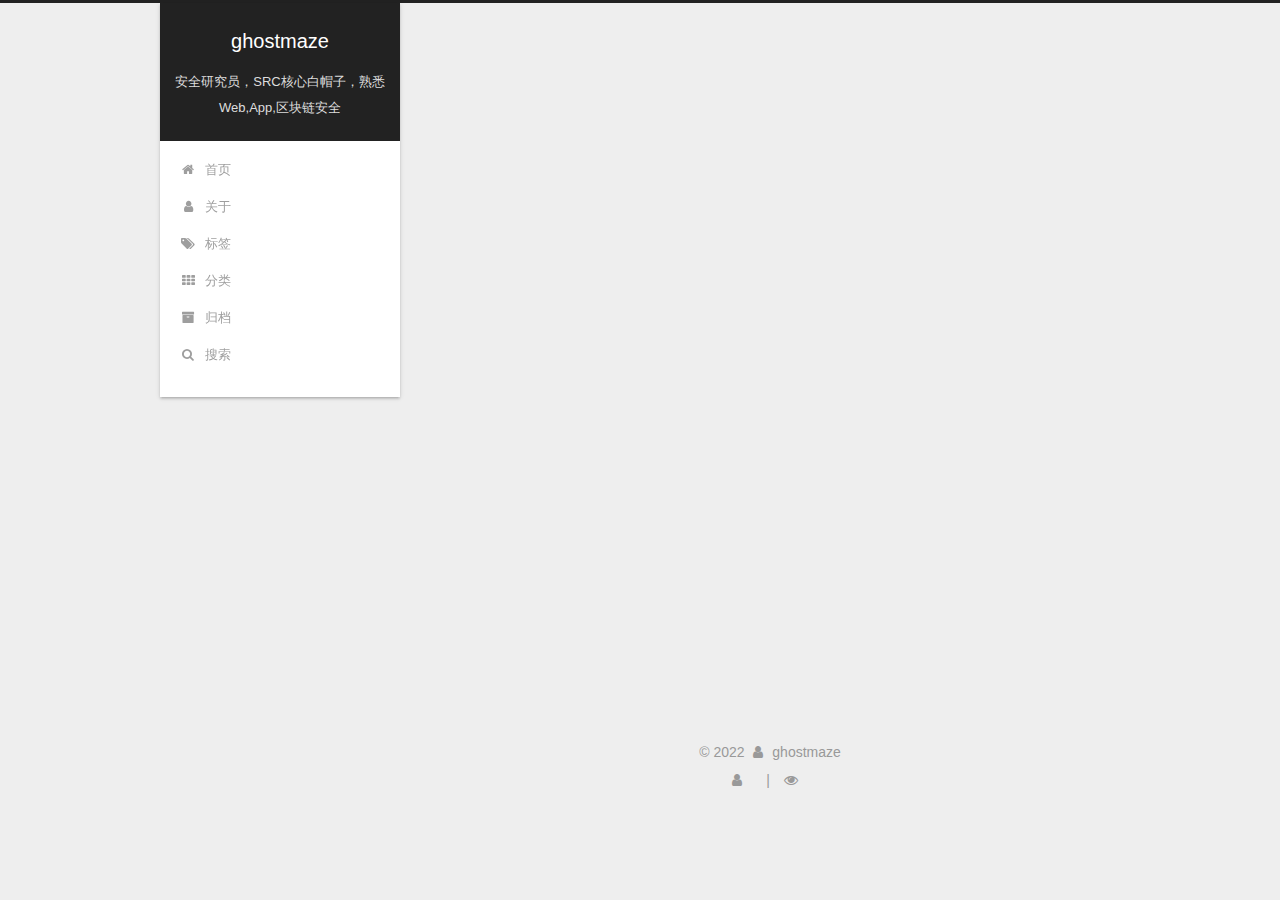
<file: tags/index.html>
<!DOCTYPE html>



  


<html class="theme-next gemini use-motion" lang="zh-Hans">
<head>
  <meta charset="UTF-8"/>
<meta http-equiv="X-UA-Compatible" content="IE=edge" />
<meta name="viewport" content="width=device-width, initial-scale=1, maximum-scale=1"/>
<meta name="theme-color" content="#222">









<meta http-equiv="Cache-Control" content="no-transform" />
<meta http-equiv="Cache-Control" content="no-siteapp" />
















  
  
  <link href="/lib/fancybox/source/jquery.fancybox.css?v=2.1.5" rel="stylesheet" type="text/css" />







<link href="/lib/font-awesome/css/font-awesome.min.css?v=4.6.2" rel="stylesheet" type="text/css" />

<link href="/css/main.css?v=5.1.4" rel="stylesheet" type="text/css" />


  <link rel="apple-touch-icon" sizes="180x180" href="/images/apple-touch-icon-next.png?v=5.1.4">


  <link rel="icon" type="image/png" sizes="32x32" href="/images/favicon-32x32-next.png?v=5.1.4">


  <link rel="icon" type="image/png" sizes="16x16" href="/images/favicon-16x16-next.png?v=5.1.4">


  <link rel="mask-icon" href="/images/logo.svg?v=5.1.4" color="#222">





  <meta name="keywords" content="Hexo, NexT" />





  <link rel="alternate" href="/atom.xml" title="ghostmaze" type="application/atom+xml" />






<meta name="description" content="A security researcher(web,app,dapp)">
<meta property="og:type" content="website">
<meta property="og:title" content="tags">
<meta property="og:url" content="http://ghostmaze.github.io/tags/index.html">
<meta property="og:site_name" content="ghostmaze">
<meta property="og:description" content="A security researcher(web,app,dapp)">
<meta property="og:locale">
<meta property="article:published_time" content="2022-05-05T03:00:37.000Z">
<meta property="article:modified_time" content="2022-05-05T03:02:22.500Z">
<meta property="article:author" content="ghostmaze">
<meta property="article:tag" content="sec">
<meta name="twitter:card" content="summary">



<script type="text/javascript" id="hexo.configurations">
  var NexT = window.NexT || {};
  var CONFIG = {
    root: '',
    scheme: 'Gemini',
    version: '5.1.4',
    sidebar: {"position":"left","display":"post","offset":12,"b2t":false,"scrollpercent":false,"onmobile":false},
    fancybox: true,
    tabs: true,
    motion: {"enable":true,"async":false,"transition":{"post_block":"fadeIn","post_header":"slideDownIn","post_body":"slideDownIn","coll_header":"slideLeftIn","sidebar":"slideUpIn"}},
    duoshuo: {
      userId: '0',
      author: '博主'
    },
    algolia: {
      applicationID: '',
      apiKey: '',
      indexName: '',
      hits: {"per_page":10},
      labels: {"input_placeholder":"Search for Posts","hits_empty":"We didn't find any results for the search: ${query}","hits_stats":"${hits} results found in ${time} ms"}
    }
  };
</script>



  <link rel="canonical" href="http://ghostmaze.github.io/tags/"/>





  <title>tags | ghostmaze</title>
  








<meta name="generator" content="Hexo 6.1.0"></head>

<body itemscope itemtype="http://schema.org/WebPage" lang="zh-Hans">

  
  
    
  

  <div class="container sidebar-position-left page-post-detail">
    <div class="headband"></div>

    <header id="header" class="header" itemscope itemtype="http://schema.org/WPHeader">
      <div class="header-inner"><div class="site-brand-wrapper">
  <div class="site-meta ">
    

    <div class="custom-logo-site-title">
      <a href="/"  class="brand" rel="start">
        <span class="logo-line-before"><i></i></span>
        <span class="site-title">ghostmaze</span>
        <span class="logo-line-after"><i></i></span>
      </a>
    </div>
      
        <p class="site-subtitle">安全研究员，SRC核心白帽子，熟悉Web,App,区块链安全</p>
      
  </div>

  <div class="site-nav-toggle">
    <button>
      <span class="btn-bar"></span>
      <span class="btn-bar"></span>
      <span class="btn-bar"></span>
    </button>
  </div>
</div>

<nav class="site-nav">
  

  
    <ul id="menu" class="menu">
      
        
        <li class="menu-item menu-item-home">
          <a href="/" rel="section">
            
              <i class="menu-item-icon fa fa-fw fa-home"></i> <br />
            
            首页
          </a>
        </li>
      
        
        <li class="menu-item menu-item-about">
          <a href="/about/" rel="section">
            
              <i class="menu-item-icon fa fa-fw fa-user"></i> <br />
            
            关于
          </a>
        </li>
      
        
        <li class="menu-item menu-item-tags">
          <a href="/tags/" rel="section">
            
              <i class="menu-item-icon fa fa-fw fa-tags"></i> <br />
            
            标签
          </a>
        </li>
      
        
        <li class="menu-item menu-item-categories">
          <a href="/categories/" rel="section">
            
              <i class="menu-item-icon fa fa-fw fa-th"></i> <br />
            
            分类
          </a>
        </li>
      
        
        <li class="menu-item menu-item-archives">
          <a href="/archives/" rel="section">
            
              <i class="menu-item-icon fa fa-fw fa-archive"></i> <br />
            
            归档
          </a>
        </li>
      

      
        <li class="menu-item menu-item-search">
          
            <a href="javascript:;" class="popup-trigger">
          
            
              <i class="menu-item-icon fa fa-search fa-fw"></i> <br />
            
            搜索
          </a>
        </li>
      
    </ul>
  

  
    <div class="site-search">
      
  <div class="popup search-popup local-search-popup">
  <div class="local-search-header clearfix">
    <span class="search-icon">
      <i class="fa fa-search"></i>
    </span>
    <span class="popup-btn-close">
      <i class="fa fa-times-circle"></i>
    </span>
    <div class="local-search-input-wrapper">
      <input autocomplete="off"
             placeholder="搜索..." spellcheck="false"
             type="text" id="local-search-input">
    </div>
  </div>
  <div id="local-search-result"></div>
</div>



    </div>
  
</nav>



 </div>
    </header>

    <main id="main" class="main">
      <div class="main-inner">
        <div class="content-wrap">
          <div id="content" class="content">
            

  <div id="posts" class="posts-expand">
    
    
    
    <div class="post-block page">
      <header class="post-header">

	<h1 class="post-title" itemprop="name headline">tags</h1>



</header>

      
      
      
      <div class="post-body">
        
        
          <div class="tag-cloud">
            <div class="tag-cloud-title">
                目前共计 2 个标签
            </div>
            <div class="tag-cloud-tags">
              <a href="/tags/blockchiansec/" style="font-size: 12px; color: #ccc">blockchiansec</a> <a href="/tags/dapp/" style="font-size: 12px; color: #ccc">dapp</a>
            </div>
          </div>
        
      </div>
      
      
      
    </div>
    
    
    
  </div>


          </div>
          


          

  



        </div>
        
          
  
  <div class="sidebar-toggle">
    <div class="sidebar-toggle-line-wrap">
      <span class="sidebar-toggle-line sidebar-toggle-line-first"></span>
      <span class="sidebar-toggle-line sidebar-toggle-line-middle"></span>
      <span class="sidebar-toggle-line sidebar-toggle-line-last"></span>
    </div>
  </div>

  <aside id="sidebar" class="sidebar">
    
    <div class="sidebar-inner">

      

      

      <section class="site-overview-wrap sidebar-panel sidebar-panel-active">
        <div class="site-overview">
          <div class="site-author motion-element" itemprop="author" itemscope itemtype="http://schema.org/Person">
            
              <img class="site-author-image" itemprop="image"
                src="/images/avatar.jpg"
                alt="" />
            
              <p class="site-author-name" itemprop="name"></p>
              <p class="site-description motion-element" itemprop="description"></p>
          </div>

          <nav class="site-state motion-element">

            
              <div class="site-state-item site-state-posts">
              
                <a href="/archives/%7C%7C%20archive">
              
                  <span class="site-state-item-count">1</span>
                  <span class="site-state-item-name">日志</span>
                </a>
              </div>
            

            

            
              
              
              <div class="site-state-item site-state-tags">
                <a href="/tags/index.html">
                  <span class="site-state-item-count">2</span>
                  <span class="site-state-item-name">标签</span>
                </a>
              </div>
            

          </nav>

          
            <div class="feed-link motion-element">
              <a href="/atom.xml" rel="alternate">
                <i class="fa fa-rss"></i>
                RSS
              </a>
            </div>
          

          
            <div class="links-of-author motion-element">
                
                  <span class="links-of-author-item">
                    <a href="mailto:ghostmazew@gmail.com" target="_blank" title="E-Mail">
                      
                        <i class="fa fa-fw fa-envelope"></i>E-Mail</a>
                  </span>
                
                  <span class="links-of-author-item">
                    <a href="https://twitter.com/183Rikimaru" target="_blank" title="Twitter">
                      
                        <i class="fa fa-fw fa-twitter"></i>Twitter</a>
                  </span>
                
            </div>
          

          
          

          
          

          

        </div>
      </section>

      

      

    </div>
  </aside>


        
      </div>
    </main>

    <footer id="footer" class="footer">
      <div class="footer-inner">
        <div class="copyright">&copy; <span itemprop="copyrightYear">2022</span>
  <span class="with-love">
    <i class="fa fa-user"></i>
  </span>
  <span class="author" itemprop="copyrightHolder">ghostmaze</span>

  
    <!-- 不蒜子统计 -->
   <script async src="//busuanzi.ibruce.info/busuanzi/2.3/busuanzi.pure.mini.js"></script>
</div>


        
<div class="busuanzi-count">
  <script async src="https://dn-lbstatics.qbox.me/busuanzi/2.3/busuanzi.pure.mini.js"></script>

  
    <span class="site-uv">
      <i class="fa fa-user"></i>
      <span class="busuanzi-value" id="busuanzi_value_site_uv"></span>
      
    </span>
  

  
    <span class="site-pv">
      <i class="fa fa-eye"></i>
      <span class="busuanzi-value" id="busuanzi_value_site_pv"></span>
      
    </span>
  
</div>








        
      </div>
    </footer>

    
      <div class="back-to-top">
        <i class="fa fa-arrow-up"></i>
        
      </div>
    

    

  </div>

  

<script type="text/javascript">
  if (Object.prototype.toString.call(window.Promise) !== '[object Function]') {
    window.Promise = null;
  }
</script>









  












  
  
    <script type="text/javascript" src="/lib/jquery/index.js?v=2.1.3"></script>
  

  
  
    <script type="text/javascript" src="/lib/fastclick/lib/fastclick.min.js?v=1.0.6"></script>
  

  
  
    <script type="text/javascript" src="/lib/jquery_lazyload/jquery.lazyload.js?v=1.9.7"></script>
  

  
  
    <script type="text/javascript" src="/lib/velocity/velocity.min.js?v=1.2.1"></script>
  

  
  
    <script type="text/javascript" src="/lib/velocity/velocity.ui.min.js?v=1.2.1"></script>
  

  
  
    <script type="text/javascript" src="/lib/fancybox/source/jquery.fancybox.pack.js?v=2.1.5"></script>
  


  


  <script type="text/javascript" src="/js/src/utils.js?v=5.1.4"></script>

  <script type="text/javascript" src="/js/src/motion.js?v=5.1.4"></script>



  
  


  <script type="text/javascript" src="/js/src/affix.js?v=5.1.4"></script>

  <script type="text/javascript" src="/js/src/schemes/pisces.js?v=5.1.4"></script>



  
  <script type="text/javascript" src="/js/src/scrollspy.js?v=5.1.4"></script>
<script type="text/javascript" src="/js/src/post-details.js?v=5.1.4"></script>



  


  <script type="text/javascript" src="/js/src/bootstrap.js?v=5.1.4"></script>



  


  




	





  





  












  

  <script type="text/javascript">
    // Popup Window;
    var isfetched = false;
    var isXml = true;
    // Search DB path;
    var search_path = "search.xml";
    if (search_path.length === 0) {
      search_path = "search.xml";
    } else if (/json$/i.test(search_path)) {
      isXml = false;
    }
    var path = "/" + search_path;
    // monitor main search box;

    var onPopupClose = function (e) {
      $('.popup').hide();
      $('#local-search-input').val('');
      $('.search-result-list').remove();
      $('#no-result').remove();
      $(".local-search-pop-overlay").remove();
      $('body').css('overflow', '');
    }

    function proceedsearch() {
      $("body")
        .append('<div class="search-popup-overlay local-search-pop-overlay"></div>')
        .css('overflow', 'hidden');
      $('.search-popup-overlay').click(onPopupClose);
      $('.popup').toggle();
      var $localSearchInput = $('#local-search-input');
      $localSearchInput.attr("autocapitalize", "none");
      $localSearchInput.attr("autocorrect", "off");
      $localSearchInput.focus();
    }

    // search function;
    var searchFunc = function(path, search_id, content_id) {
      'use strict';

      // start loading animation
      $("body")
        .append('<div class="search-popup-overlay local-search-pop-overlay">' +
          '<div id="search-loading-icon">' +
          '<i class="fa fa-spinner fa-pulse fa-5x fa-fw"></i>' +
          '</div>' +
          '</div>')
        .css('overflow', 'hidden');
      $("#search-loading-icon").css('margin', '20% auto 0 auto').css('text-align', 'center');

      $.ajax({
        url: path,
        dataType: isXml ? "xml" : "json",
        async: true,
        success: function(res) {
          // get the contents from search data
          isfetched = true;
          $('.popup').detach().appendTo('.header-inner');
          var datas = isXml ? $("entry", res).map(function() {
            return {
              title: $("title", this).text(),
              content: $("content",this).text(),
              url: $("url" , this).text()
            };
          }).get() : res;
          var input = document.getElementById(search_id);
          var resultContent = document.getElementById(content_id);
          var inputEventFunction = function() {
            var searchText = input.value.trim().toLowerCase();
            var keywords = searchText.split(/[\s\-]+/);
            if (keywords.length > 1) {
              keywords.push(searchText);
            }
            var resultItems = [];
            if (searchText.length > 0) {
              // perform local searching
              datas.forEach(function(data) {
                var isMatch = false;
                var hitCount = 0;
                var searchTextCount = 0;
                var title = data.title.trim();
                var titleInLowerCase = title.toLowerCase();
                var content = data.content.trim().replace(/<[^>]+>/g,"");
                var contentInLowerCase = content.toLowerCase();
                var articleUrl = decodeURIComponent(data.url);
                var indexOfTitle = [];
                var indexOfContent = [];
                // only match articles with not empty titles
                if(title != '') {
                  keywords.forEach(function(keyword) {
                    function getIndexByWord(word, text, caseSensitive) {
                      var wordLen = word.length;
                      if (wordLen === 0) {
                        return [];
                      }
                      var startPosition = 0, position = [], index = [];
                      if (!caseSensitive) {
                        text = text.toLowerCase();
                        word = word.toLowerCase();
                      }
                      while ((position = text.indexOf(word, startPosition)) > -1) {
                        index.push({position: position, word: word});
                        startPosition = position + wordLen;
                      }
                      return index;
                    }

                    indexOfTitle = indexOfTitle.concat(getIndexByWord(keyword, titleInLowerCase, false));
                    indexOfContent = indexOfContent.concat(getIndexByWord(keyword, contentInLowerCase, false));
                  });
                  if (indexOfTitle.length > 0 || indexOfContent.length > 0) {
                    isMatch = true;
                    hitCount = indexOfTitle.length + indexOfContent.length;
                  }
                }

                // show search results

                if (isMatch) {
                  // sort index by position of keyword

                  [indexOfTitle, indexOfContent].forEach(function (index) {
                    index.sort(function (itemLeft, itemRight) {
                      if (itemRight.position !== itemLeft.position) {
                        return itemRight.position - itemLeft.position;
                      } else {
                        return itemLeft.word.length - itemRight.word.length;
                      }
                    });
                  });

                  // merge hits into slices

                  function mergeIntoSlice(text, start, end, index) {
                    var item = index[index.length - 1];
                    var position = item.position;
                    var word = item.word;
                    var hits = [];
                    var searchTextCountInSlice = 0;
                    while (position + word.length <= end && index.length != 0) {
                      if (word === searchText) {
                        searchTextCountInSlice++;
                      }
                      hits.push({position: position, length: word.length});
                      var wordEnd = position + word.length;

                      // move to next position of hit

                      index.pop();
                      while (index.length != 0) {
                        item = index[index.length - 1];
                        position = item.position;
                        word = item.word;
                        if (wordEnd > position) {
                          index.pop();
                        } else {
                          break;
                        }
                      }
                    }
                    searchTextCount += searchTextCountInSlice;
                    return {
                      hits: hits,
                      start: start,
                      end: end,
                      searchTextCount: searchTextCountInSlice
                    };
                  }

                  var slicesOfTitle = [];
                  if (indexOfTitle.length != 0) {
                    slicesOfTitle.push(mergeIntoSlice(title, 0, title.length, indexOfTitle));
                  }

                  var slicesOfContent = [];
                  while (indexOfContent.length != 0) {
                    var item = indexOfContent[indexOfContent.length - 1];
                    var position = item.position;
                    var word = item.word;
                    // cut out 100 characters
                    var start = position - 20;
                    var end = position + 80;
                    if(start < 0){
                      start = 0;
                    }
                    if (end < position + word.length) {
                      end = position + word.length;
                    }
                    if(end > content.length){
                      end = content.length;
                    }
                    slicesOfContent.push(mergeIntoSlice(content, start, end, indexOfContent));
                  }

                  // sort slices in content by search text's count and hits' count

                  slicesOfContent.sort(function (sliceLeft, sliceRight) {
                    if (sliceLeft.searchTextCount !== sliceRight.searchTextCount) {
                      return sliceRight.searchTextCount - sliceLeft.searchTextCount;
                    } else if (sliceLeft.hits.length !== sliceRight.hits.length) {
                      return sliceRight.hits.length - sliceLeft.hits.length;
                    } else {
                      return sliceLeft.start - sliceRight.start;
                    }
                  });

                  // select top N slices in content

                  var upperBound = parseInt('1');
                  if (upperBound >= 0) {
                    slicesOfContent = slicesOfContent.slice(0, upperBound);
                  }

                  // highlight title and content

                  function highlightKeyword(text, slice) {
                    var result = '';
                    var prevEnd = slice.start;
                    slice.hits.forEach(function (hit) {
                      result += text.substring(prevEnd, hit.position);
                      var end = hit.position + hit.length;
                      result += '<b class="search-keyword">' + text.substring(hit.position, end) + '</b>';
                      prevEnd = end;
                    });
                    result += text.substring(prevEnd, slice.end);
                    return result;
                  }

                  var resultItem = '';

                  if (slicesOfTitle.length != 0) {
                    resultItem += "<li><a href='" + articleUrl + "' class='search-result-title'>" + highlightKeyword(title, slicesOfTitle[0]) + "</a>";
                  } else {
                    resultItem += "<li><a href='" + articleUrl + "' class='search-result-title'>" + title + "</a>";
                  }

                  slicesOfContent.forEach(function (slice) {
                    resultItem += "<a href='" + articleUrl + "'>" +
                      "<p class=\"search-result\">" + highlightKeyword(content, slice) +
                      "...</p>" + "</a>";
                  });

                  resultItem += "</li>";
                  resultItems.push({
                    item: resultItem,
                    searchTextCount: searchTextCount,
                    hitCount: hitCount,
                    id: resultItems.length
                  });
                }
              })
            };
            if (keywords.length === 1 && keywords[0] === "") {
              resultContent.innerHTML = '<div id="no-result"><i class="fa fa-search fa-5x" /></div>'
            } else if (resultItems.length === 0) {
              resultContent.innerHTML = '<div id="no-result"><i class="fa fa-frown-o fa-5x" /></div>'
            } else {
              resultItems.sort(function (resultLeft, resultRight) {
                if (resultLeft.searchTextCount !== resultRight.searchTextCount) {
                  return resultRight.searchTextCount - resultLeft.searchTextCount;
                } else if (resultLeft.hitCount !== resultRight.hitCount) {
                  return resultRight.hitCount - resultLeft.hitCount;
                } else {
                  return resultRight.id - resultLeft.id;
                }
              });
              var searchResultList = '<ul class=\"search-result-list\">';
              resultItems.forEach(function (result) {
                searchResultList += result.item;
              })
              searchResultList += "</ul>";
              resultContent.innerHTML = searchResultList;
            }
          }

          if ('auto' === 'auto') {
            input.addEventListener('input', inputEventFunction);
          } else {
            $('.search-icon').click(inputEventFunction);
            input.addEventListener('keypress', function (event) {
              if (event.keyCode === 13) {
                inputEventFunction();
              }
            });
          }

          // remove loading animation
          $(".local-search-pop-overlay").remove();
          $('body').css('overflow', '');

          proceedsearch();
        }
      });
    }

    // handle and trigger popup window;
    $('.popup-trigger').click(function(e) {
      e.stopPropagation();
      if (isfetched === false) {
        searchFunc(path, 'local-search-input', 'local-search-result');
      } else {
        proceedsearch();
      };
    });

    $('.popup-btn-close').click(onPopupClose);
    $('.popup').click(function(e){
      e.stopPropagation();
    });
    $(document).on('keyup', function (event) {
      var shouldDismissSearchPopup = event.which === 27 &&
        $('.search-popup').is(':visible');
      if (shouldDismissSearchPopup) {
        onPopupClose();
      }
    });
  </script>





  

  

  

  
  

  

  

  

</body>
</html>
</file>
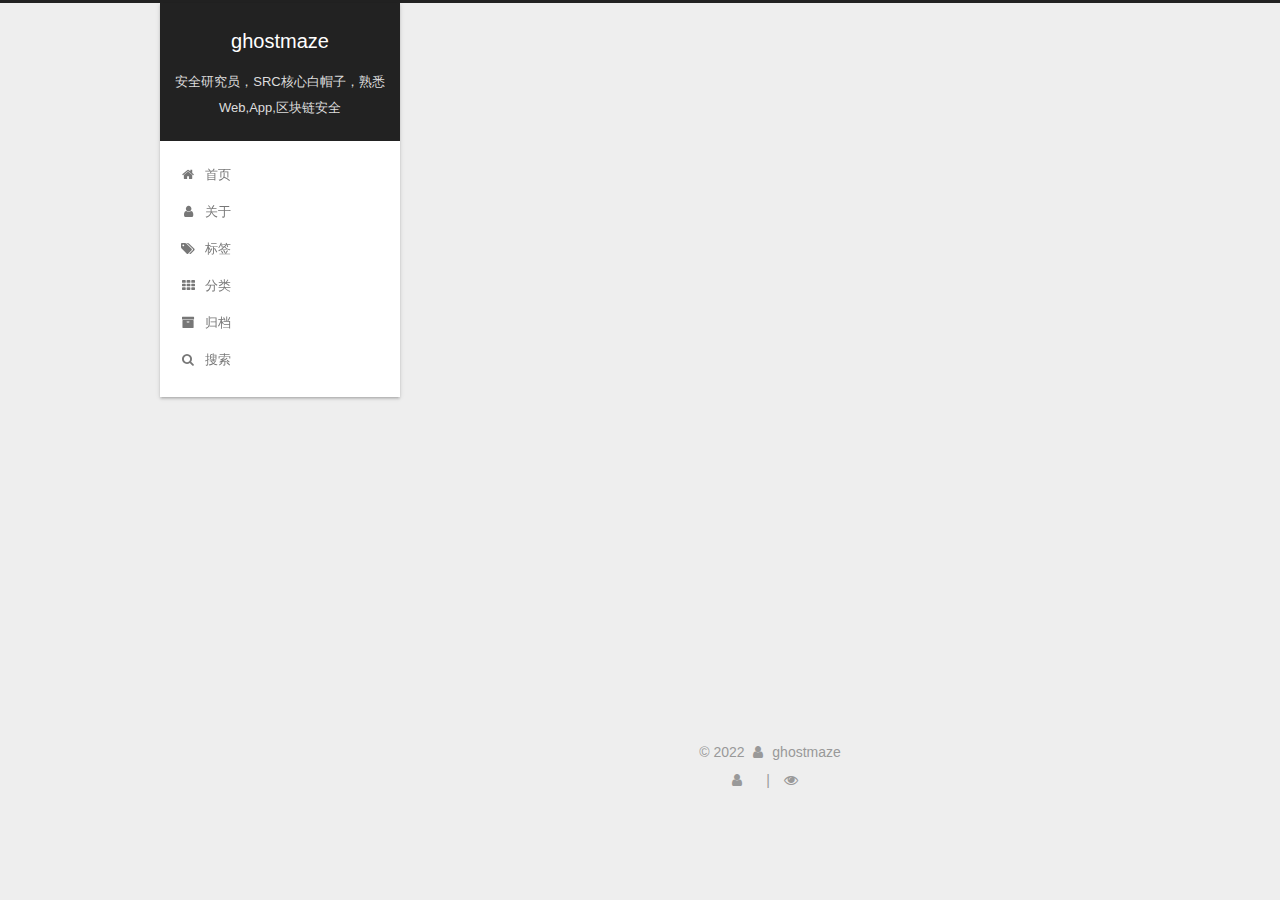
<file: archives/2022/index.html>
<!DOCTYPE html>



  


<html class="theme-next gemini use-motion" lang="zh-Hans">
<head>
  <meta charset="UTF-8"/>
<meta http-equiv="X-UA-Compatible" content="IE=edge" />
<meta name="viewport" content="width=device-width, initial-scale=1, maximum-scale=1"/>
<meta name="theme-color" content="#222">









<meta http-equiv="Cache-Control" content="no-transform" />
<meta http-equiv="Cache-Control" content="no-siteapp" />
















  
  
  <link href="/lib/fancybox/source/jquery.fancybox.css?v=2.1.5" rel="stylesheet" type="text/css" />







<link href="/lib/font-awesome/css/font-awesome.min.css?v=4.6.2" rel="stylesheet" type="text/css" />

<link href="/css/main.css?v=5.1.4" rel="stylesheet" type="text/css" />


  <link rel="apple-touch-icon" sizes="180x180" href="/images/apple-touch-icon-next.png?v=5.1.4">


  <link rel="icon" type="image/png" sizes="32x32" href="/images/favicon-32x32-next.png?v=5.1.4">


  <link rel="icon" type="image/png" sizes="16x16" href="/images/favicon-16x16-next.png?v=5.1.4">


  <link rel="mask-icon" href="/images/logo.svg?v=5.1.4" color="#222">





  <meta name="keywords" content="Hexo, NexT" />





  <link rel="alternate" href="/atom.xml" title="ghostmaze" type="application/atom+xml" />






<meta name="description" content="A security researcher(web,app,dapp)">
<meta property="og:type" content="website">
<meta property="og:title" content="ghostmaze">
<meta property="og:url" content="http://ghostmaze.github.io/archives/2022/index.html">
<meta property="og:site_name" content="ghostmaze">
<meta property="og:description" content="A security researcher(web,app,dapp)">
<meta property="og:locale">
<meta property="article:author" content="ghostmaze">
<meta property="article:tag" content="sec">
<meta name="twitter:card" content="summary">



<script type="text/javascript" id="hexo.configurations">
  var NexT = window.NexT || {};
  var CONFIG = {
    root: '',
    scheme: 'Gemini',
    version: '5.1.4',
    sidebar: {"position":"left","display":"post","offset":12,"b2t":false,"scrollpercent":false,"onmobile":false},
    fancybox: true,
    tabs: true,
    motion: {"enable":true,"async":false,"transition":{"post_block":"fadeIn","post_header":"slideDownIn","post_body":"slideDownIn","coll_header":"slideLeftIn","sidebar":"slideUpIn"}},
    duoshuo: {
      userId: '0',
      author: '博主'
    },
    algolia: {
      applicationID: '',
      apiKey: '',
      indexName: '',
      hits: {"per_page":10},
      labels: {"input_placeholder":"Search for Posts","hits_empty":"We didn't find any results for the search: ${query}","hits_stats":"${hits} results found in ${time} ms"}
    }
  };
</script>



  <link rel="canonical" href="http://ghostmaze.github.io/archives/2022/"/>





  <title>归档 | ghostmaze</title>
  








<meta name="generator" content="Hexo 6.1.0"></head>

<body itemscope itemtype="http://schema.org/WebPage" lang="zh-Hans">

  
  
    
  

  <div class="container sidebar-position-left page-archive">
    <div class="headband"></div>

    <header id="header" class="header" itemscope itemtype="http://schema.org/WPHeader">
      <div class="header-inner"><div class="site-brand-wrapper">
  <div class="site-meta ">
    

    <div class="custom-logo-site-title">
      <a href="/"  class="brand" rel="start">
        <span class="logo-line-before"><i></i></span>
        <span class="site-title">ghostmaze</span>
        <span class="logo-line-after"><i></i></span>
      </a>
    </div>
      
        <p class="site-subtitle">安全研究员，SRC核心白帽子，熟悉Web,App,区块链安全</p>
      
  </div>

  <div class="site-nav-toggle">
    <button>
      <span class="btn-bar"></span>
      <span class="btn-bar"></span>
      <span class="btn-bar"></span>
    </button>
  </div>
</div>

<nav class="site-nav">
  

  
    <ul id="menu" class="menu">
      
        
        <li class="menu-item menu-item-home">
          <a href="/" rel="section">
            
              <i class="menu-item-icon fa fa-fw fa-home"></i> <br />
            
            首页
          </a>
        </li>
      
        
        <li class="menu-item menu-item-about">
          <a href="/about/" rel="section">
            
              <i class="menu-item-icon fa fa-fw fa-user"></i> <br />
            
            关于
          </a>
        </li>
      
        
        <li class="menu-item menu-item-tags">
          <a href="/tags/" rel="section">
            
              <i class="menu-item-icon fa fa-fw fa-tags"></i> <br />
            
            标签
          </a>
        </li>
      
        
        <li class="menu-item menu-item-categories">
          <a href="/categories/" rel="section">
            
              <i class="menu-item-icon fa fa-fw fa-th"></i> <br />
            
            分类
          </a>
        </li>
      
        
        <li class="menu-item menu-item-archives">
          <a href="/archives/" rel="section">
            
              <i class="menu-item-icon fa fa-fw fa-archive"></i> <br />
            
            归档
          </a>
        </li>
      

      
        <li class="menu-item menu-item-search">
          
            <a href="javascript:;" class="popup-trigger">
          
            
              <i class="menu-item-icon fa fa-search fa-fw"></i> <br />
            
            搜索
          </a>
        </li>
      
    </ul>
  

  
    <div class="site-search">
      
  <div class="popup search-popup local-search-popup">
  <div class="local-search-header clearfix">
    <span class="search-icon">
      <i class="fa fa-search"></i>
    </span>
    <span class="popup-btn-close">
      <i class="fa fa-times-circle"></i>
    </span>
    <div class="local-search-input-wrapper">
      <input autocomplete="off"
             placeholder="搜索..." spellcheck="false"
             type="text" id="local-search-input">
    </div>
  </div>
  <div id="local-search-result"></div>
</div>



    </div>
  
</nav>



 </div>
    </header>

    <main id="main" class="main">
      <div class="main-inner">
        <div class="content-wrap">
          <div id="content" class="content">
            

  
  
  
  <div class="post-block archive">
    <div id="posts" class="posts-collapse">
      <span class="archive-move-on"></span>

      <span class="archive-page-counter">
        
        
        
          
        
        嗯..! 目前共计 1 篇日志。 继续努力。
      </span>

      

        
        
        

        
          
          <div class="collection-title">
            <h1 class="archive-year" id="archive-year-2022">2022</h1>
          </div>
        
        

        

  <article class="post post-type-normal" itemscope itemtype="http://schema.org/Article">
    <header class="post-header">

      <h2 class="post-title">
        
            <a class="post-title-link" href="/2022/05/05/Notional-Double-Counting-Free-Collateral-%E5%88%86%E6%9E%90%E5%92%8C%E5%A4%8D%E7%8E%B0/" itemprop="url">
              
                <span itemprop="name">Notional Double Counting Free Collateral分析和复现</span>
              
            </a>
        
      </h2>

      <div class="post-meta">
        <time class="post-time" itemprop="dateCreated"
              datetime="2022-05-05T11:40:35+08:00"
              content="2022-05-05" >
          05-05
        </time>
      </div>

    </header>
  </article>



      

    </div>
  </div>
  
  
  

  



          </div>
          


          

        </div>
        
          
  
  <div class="sidebar-toggle">
    <div class="sidebar-toggle-line-wrap">
      <span class="sidebar-toggle-line sidebar-toggle-line-first"></span>
      <span class="sidebar-toggle-line sidebar-toggle-line-middle"></span>
      <span class="sidebar-toggle-line sidebar-toggle-line-last"></span>
    </div>
  </div>

  <aside id="sidebar" class="sidebar">
    
    <div class="sidebar-inner">

      

      

      <section class="site-overview-wrap sidebar-panel sidebar-panel-active">
        <div class="site-overview">
          <div class="site-author motion-element" itemprop="author" itemscope itemtype="http://schema.org/Person">
            
              <img class="site-author-image" itemprop="image"
                src="/images/avatar.jpg"
                alt="" />
            
              <p class="site-author-name" itemprop="name"></p>
              <p class="site-description motion-element" itemprop="description"></p>
          </div>

          <nav class="site-state motion-element">

            
              <div class="site-state-item site-state-posts">
              
                <a href="/archives/%7C%7C%20archive">
              
                  <span class="site-state-item-count">1</span>
                  <span class="site-state-item-name">日志</span>
                </a>
              </div>
            

            

            
              
              
              <div class="site-state-item site-state-tags">
                <a href="/tags/index.html">
                  <span class="site-state-item-count">2</span>
                  <span class="site-state-item-name">标签</span>
                </a>
              </div>
            

          </nav>

          
            <div class="feed-link motion-element">
              <a href="/atom.xml" rel="alternate">
                <i class="fa fa-rss"></i>
                RSS
              </a>
            </div>
          

          
            <div class="links-of-author motion-element">
                
                  <span class="links-of-author-item">
                    <a href="mailto:ghostmazew@gmail.com" target="_blank" title="E-Mail">
                      
                        <i class="fa fa-fw fa-envelope"></i>E-Mail</a>
                  </span>
                
                  <span class="links-of-author-item">
                    <a href="https://twitter.com/183Rikimaru" target="_blank" title="Twitter">
                      
                        <i class="fa fa-fw fa-twitter"></i>Twitter</a>
                  </span>
                
            </div>
          

          
          

          
          

          

        </div>
      </section>

      

      

    </div>
  </aside>


        
      </div>
    </main>

    <footer id="footer" class="footer">
      <div class="footer-inner">
        <div class="copyright">&copy; <span itemprop="copyrightYear">2022</span>
  <span class="with-love">
    <i class="fa fa-user"></i>
  </span>
  <span class="author" itemprop="copyrightHolder">ghostmaze</span>

  
    <!-- 不蒜子统计 -->
   <script async src="//busuanzi.ibruce.info/busuanzi/2.3/busuanzi.pure.mini.js"></script>
</div>


        
<div class="busuanzi-count">
  <script async src="https://dn-lbstatics.qbox.me/busuanzi/2.3/busuanzi.pure.mini.js"></script>

  
    <span class="site-uv">
      <i class="fa fa-user"></i>
      <span class="busuanzi-value" id="busuanzi_value_site_uv"></span>
      
    </span>
  

  
    <span class="site-pv">
      <i class="fa fa-eye"></i>
      <span class="busuanzi-value" id="busuanzi_value_site_pv"></span>
      
    </span>
  
</div>








        
      </div>
    </footer>

    
      <div class="back-to-top">
        <i class="fa fa-arrow-up"></i>
        
      </div>
    

    

  </div>

  

<script type="text/javascript">
  if (Object.prototype.toString.call(window.Promise) !== '[object Function]') {
    window.Promise = null;
  }
</script>









  












  
  
    <script type="text/javascript" src="/lib/jquery/index.js?v=2.1.3"></script>
  

  
  
    <script type="text/javascript" src="/lib/fastclick/lib/fastclick.min.js?v=1.0.6"></script>
  

  
  
    <script type="text/javascript" src="/lib/jquery_lazyload/jquery.lazyload.js?v=1.9.7"></script>
  

  
  
    <script type="text/javascript" src="/lib/velocity/velocity.min.js?v=1.2.1"></script>
  

  
  
    <script type="text/javascript" src="/lib/velocity/velocity.ui.min.js?v=1.2.1"></script>
  

  
  
    <script type="text/javascript" src="/lib/fancybox/source/jquery.fancybox.pack.js?v=2.1.5"></script>
  


  


  <script type="text/javascript" src="/js/src/utils.js?v=5.1.4"></script>

  <script type="text/javascript" src="/js/src/motion.js?v=5.1.4"></script>



  
  


  <script type="text/javascript" src="/js/src/affix.js?v=5.1.4"></script>

  <script type="text/javascript" src="/js/src/schemes/pisces.js?v=5.1.4"></script>



  

  


  <script type="text/javascript" src="/js/src/bootstrap.js?v=5.1.4"></script>



  


  




	





  





  












  

  <script type="text/javascript">
    // Popup Window;
    var isfetched = false;
    var isXml = true;
    // Search DB path;
    var search_path = "search.xml";
    if (search_path.length === 0) {
      search_path = "search.xml";
    } else if (/json$/i.test(search_path)) {
      isXml = false;
    }
    var path = "/" + search_path;
    // monitor main search box;

    var onPopupClose = function (e) {
      $('.popup').hide();
      $('#local-search-input').val('');
      $('.search-result-list').remove();
      $('#no-result').remove();
      $(".local-search-pop-overlay").remove();
      $('body').css('overflow', '');
    }

    function proceedsearch() {
      $("body")
        .append('<div class="search-popup-overlay local-search-pop-overlay"></div>')
        .css('overflow', 'hidden');
      $('.search-popup-overlay').click(onPopupClose);
      $('.popup').toggle();
      var $localSearchInput = $('#local-search-input');
      $localSearchInput.attr("autocapitalize", "none");
      $localSearchInput.attr("autocorrect", "off");
      $localSearchInput.focus();
    }

    // search function;
    var searchFunc = function(path, search_id, content_id) {
      'use strict';

      // start loading animation
      $("body")
        .append('<div class="search-popup-overlay local-search-pop-overlay">' +
          '<div id="search-loading-icon">' +
          '<i class="fa fa-spinner fa-pulse fa-5x fa-fw"></i>' +
          '</div>' +
          '</div>')
        .css('overflow', 'hidden');
      $("#search-loading-icon").css('margin', '20% auto 0 auto').css('text-align', 'center');

      $.ajax({
        url: path,
        dataType: isXml ? "xml" : "json",
        async: true,
        success: function(res) {
          // get the contents from search data
          isfetched = true;
          $('.popup').detach().appendTo('.header-inner');
          var datas = isXml ? $("entry", res).map(function() {
            return {
              title: $("title", this).text(),
              content: $("content",this).text(),
              url: $("url" , this).text()
            };
          }).get() : res;
          var input = document.getElementById(search_id);
          var resultContent = document.getElementById(content_id);
          var inputEventFunction = function() {
            var searchText = input.value.trim().toLowerCase();
            var keywords = searchText.split(/[\s\-]+/);
            if (keywords.length > 1) {
              keywords.push(searchText);
            }
            var resultItems = [];
            if (searchText.length > 0) {
              // perform local searching
              datas.forEach(function(data) {
                var isMatch = false;
                var hitCount = 0;
                var searchTextCount = 0;
                var title = data.title.trim();
                var titleInLowerCase = title.toLowerCase();
                var content = data.content.trim().replace(/<[^>]+>/g,"");
                var contentInLowerCase = content.toLowerCase();
                var articleUrl = decodeURIComponent(data.url);
                var indexOfTitle = [];
                var indexOfContent = [];
                // only match articles with not empty titles
                if(title != '') {
                  keywords.forEach(function(keyword) {
                    function getIndexByWord(word, text, caseSensitive) {
                      var wordLen = word.length;
                      if (wordLen === 0) {
                        return [];
                      }
                      var startPosition = 0, position = [], index = [];
                      if (!caseSensitive) {
                        text = text.toLowerCase();
                        word = word.toLowerCase();
                      }
                      while ((position = text.indexOf(word, startPosition)) > -1) {
                        index.push({position: position, word: word});
                        startPosition = position + wordLen;
                      }
                      return index;
                    }

                    indexOfTitle = indexOfTitle.concat(getIndexByWord(keyword, titleInLowerCase, false));
                    indexOfContent = indexOfContent.concat(getIndexByWord(keyword, contentInLowerCase, false));
                  });
                  if (indexOfTitle.length > 0 || indexOfContent.length > 0) {
                    isMatch = true;
                    hitCount = indexOfTitle.length + indexOfContent.length;
                  }
                }

                // show search results

                if (isMatch) {
                  // sort index by position of keyword

                  [indexOfTitle, indexOfContent].forEach(function (index) {
                    index.sort(function (itemLeft, itemRight) {
                      if (itemRight.position !== itemLeft.position) {
                        return itemRight.position - itemLeft.position;
                      } else {
                        return itemLeft.word.length - itemRight.word.length;
                      }
                    });
                  });

                  // merge hits into slices

                  function mergeIntoSlice(text, start, end, index) {
                    var item = index[index.length - 1];
                    var position = item.position;
                    var word = item.word;
                    var hits = [];
                    var searchTextCountInSlice = 0;
                    while (position + word.length <= end && index.length != 0) {
                      if (word === searchText) {
                        searchTextCountInSlice++;
                      }
                      hits.push({position: position, length: word.length});
                      var wordEnd = position + word.length;

                      // move to next position of hit

                      index.pop();
                      while (index.length != 0) {
                        item = index[index.length - 1];
                        position = item.position;
                        word = item.word;
                        if (wordEnd > position) {
                          index.pop();
                        } else {
                          break;
                        }
                      }
                    }
                    searchTextCount += searchTextCountInSlice;
                    return {
                      hits: hits,
                      start: start,
                      end: end,
                      searchTextCount: searchTextCountInSlice
                    };
                  }

                  var slicesOfTitle = [];
                  if (indexOfTitle.length != 0) {
                    slicesOfTitle.push(mergeIntoSlice(title, 0, title.length, indexOfTitle));
                  }

                  var slicesOfContent = [];
                  while (indexOfContent.length != 0) {
                    var item = indexOfContent[indexOfContent.length - 1];
                    var position = item.position;
                    var word = item.word;
                    // cut out 100 characters
                    var start = position - 20;
                    var end = position + 80;
                    if(start < 0){
                      start = 0;
                    }
                    if (end < position + word.length) {
                      end = position + word.length;
                    }
                    if(end > content.length){
                      end = content.length;
                    }
                    slicesOfContent.push(mergeIntoSlice(content, start, end, indexOfContent));
                  }

                  // sort slices in content by search text's count and hits' count

                  slicesOfContent.sort(function (sliceLeft, sliceRight) {
                    if (sliceLeft.searchTextCount !== sliceRight.searchTextCount) {
                      return sliceRight.searchTextCount - sliceLeft.searchTextCount;
                    } else if (sliceLeft.hits.length !== sliceRight.hits.length) {
                      return sliceRight.hits.length - sliceLeft.hits.length;
                    } else {
                      return sliceLeft.start - sliceRight.start;
                    }
                  });

                  // select top N slices in content

                  var upperBound = parseInt('1');
                  if (upperBound >= 0) {
                    slicesOfContent = slicesOfContent.slice(0, upperBound);
                  }

                  // highlight title and content

                  function highlightKeyword(text, slice) {
                    var result = '';
                    var prevEnd = slice.start;
                    slice.hits.forEach(function (hit) {
                      result += text.substring(prevEnd, hit.position);
                      var end = hit.position + hit.length;
                      result += '<b class="search-keyword">' + text.substring(hit.position, end) + '</b>';
                      prevEnd = end;
                    });
                    result += text.substring(prevEnd, slice.end);
                    return result;
                  }

                  var resultItem = '';

                  if (slicesOfTitle.length != 0) {
                    resultItem += "<li><a href='" + articleUrl + "' class='search-result-title'>" + highlightKeyword(title, slicesOfTitle[0]) + "</a>";
                  } else {
                    resultItem += "<li><a href='" + articleUrl + "' class='search-result-title'>" + title + "</a>";
                  }

                  slicesOfContent.forEach(function (slice) {
                    resultItem += "<a href='" + articleUrl + "'>" +
                      "<p class=\"search-result\">" + highlightKeyword(content, slice) +
                      "...</p>" + "</a>";
                  });

                  resultItem += "</li>";
                  resultItems.push({
                    item: resultItem,
                    searchTextCount: searchTextCount,
                    hitCount: hitCount,
                    id: resultItems.length
                  });
                }
              })
            };
            if (keywords.length === 1 && keywords[0] === "") {
              resultContent.innerHTML = '<div id="no-result"><i class="fa fa-search fa-5x" /></div>'
            } else if (resultItems.length === 0) {
              resultContent.innerHTML = '<div id="no-result"><i class="fa fa-frown-o fa-5x" /></div>'
            } else {
              resultItems.sort(function (resultLeft, resultRight) {
                if (resultLeft.searchTextCount !== resultRight.searchTextCount) {
                  return resultRight.searchTextCount - resultLeft.searchTextCount;
                } else if (resultLeft.hitCount !== resultRight.hitCount) {
                  return resultRight.hitCount - resultLeft.hitCount;
                } else {
                  return resultRight.id - resultLeft.id;
                }
              });
              var searchResultList = '<ul class=\"search-result-list\">';
              resultItems.forEach(function (result) {
                searchResultList += result.item;
              })
              searchResultList += "</ul>";
              resultContent.innerHTML = searchResultList;
            }
          }

          if ('auto' === 'auto') {
            input.addEventListener('input', inputEventFunction);
          } else {
            $('.search-icon').click(inputEventFunction);
            input.addEventListener('keypress', function (event) {
              if (event.keyCode === 13) {
                inputEventFunction();
              }
            });
          }

          // remove loading animation
          $(".local-search-pop-overlay").remove();
          $('body').css('overflow', '');

          proceedsearch();
        }
      });
    }

    // handle and trigger popup window;
    $('.popup-trigger').click(function(e) {
      e.stopPropagation();
      if (isfetched === false) {
        searchFunc(path, 'local-search-input', 'local-search-result');
      } else {
        proceedsearch();
      };
    });

    $('.popup-btn-close').click(onPopupClose);
    $('.popup').click(function(e){
      e.stopPropagation();
    });
    $(document).on('keyup', function (event) {
      var shouldDismissSearchPopup = event.which === 27 &&
        $('.search-popup').is(':visible');
      if (shouldDismissSearchPopup) {
        onPopupClose();
      }
    });
  </script>





  

  

  

  
  

  

  

  

</body>
</html>
</file>
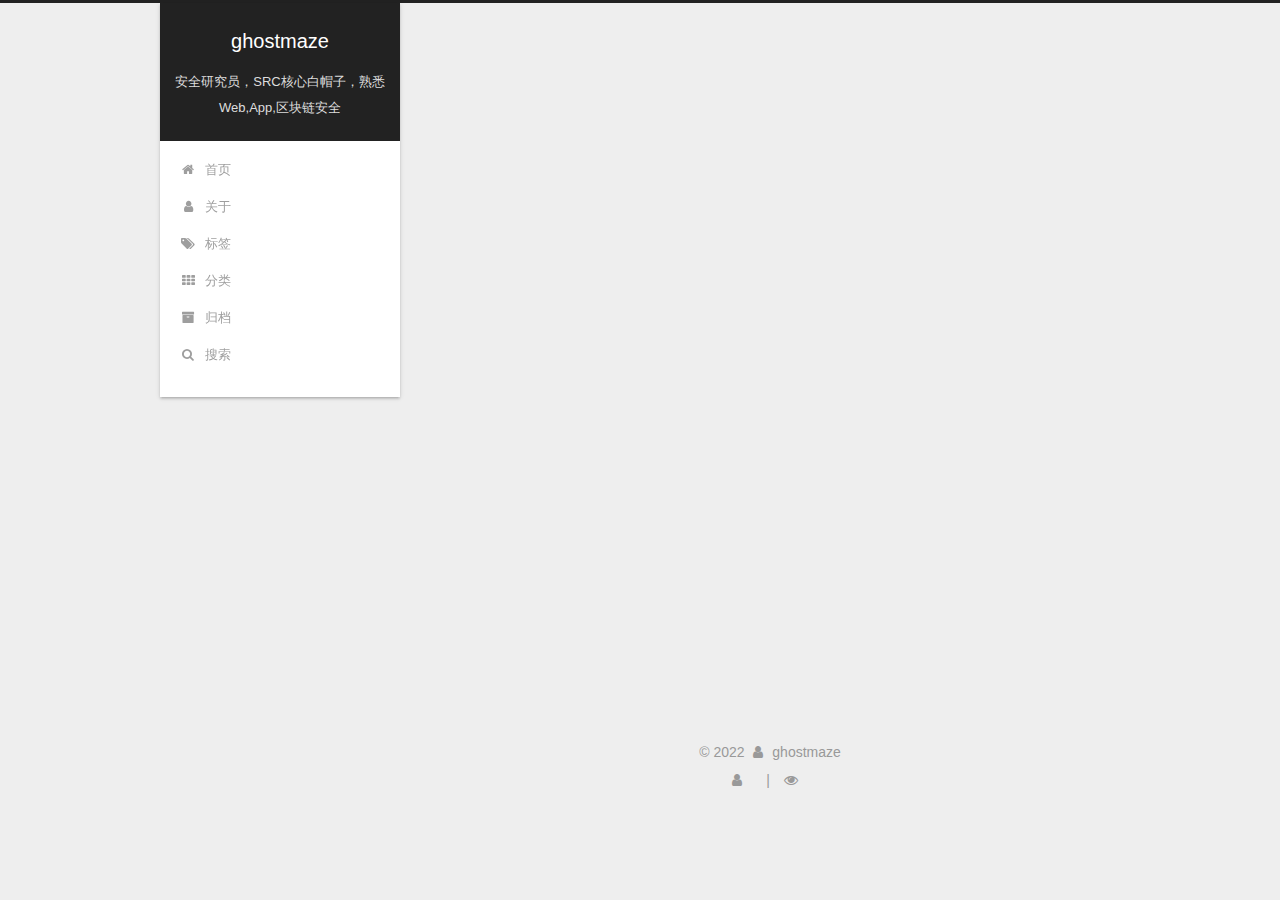
<file: tags/blockchiansec/index.html>
<!DOCTYPE html>



  


<html class="theme-next gemini use-motion" lang="zh-Hans">
<head>
  <meta charset="UTF-8"/>
<meta http-equiv="X-UA-Compatible" content="IE=edge" />
<meta name="viewport" content="width=device-width, initial-scale=1, maximum-scale=1"/>
<meta name="theme-color" content="#222">









<meta http-equiv="Cache-Control" content="no-transform" />
<meta http-equiv="Cache-Control" content="no-siteapp" />
















  
  
  <link href="/lib/fancybox/source/jquery.fancybox.css?v=2.1.5" rel="stylesheet" type="text/css" />







<link href="/lib/font-awesome/css/font-awesome.min.css?v=4.6.2" rel="stylesheet" type="text/css" />

<link href="/css/main.css?v=5.1.4" rel="stylesheet" type="text/css" />


  <link rel="apple-touch-icon" sizes="180x180" href="/images/apple-touch-icon-next.png?v=5.1.4">


  <link rel="icon" type="image/png" sizes="32x32" href="/images/favicon-32x32-next.png?v=5.1.4">


  <link rel="icon" type="image/png" sizes="16x16" href="/images/favicon-16x16-next.png?v=5.1.4">


  <link rel="mask-icon" href="/images/logo.svg?v=5.1.4" color="#222">





  <meta name="keywords" content="Hexo, NexT" />





  <link rel="alternate" href="/atom.xml" title="ghostmaze" type="application/atom+xml" />






<meta name="description" content="A security researcher(web,app,dapp)">
<meta property="og:type" content="website">
<meta property="og:title" content="ghostmaze">
<meta property="og:url" content="http://ghostmaze.github.io/tags/blockchiansec/index.html">
<meta property="og:site_name" content="ghostmaze">
<meta property="og:description" content="A security researcher(web,app,dapp)">
<meta property="og:locale">
<meta property="article:author" content="ghostmaze">
<meta property="article:tag" content="sec">
<meta name="twitter:card" content="summary">



<script type="text/javascript" id="hexo.configurations">
  var NexT = window.NexT || {};
  var CONFIG = {
    root: '',
    scheme: 'Gemini',
    version: '5.1.4',
    sidebar: {"position":"left","display":"post","offset":12,"b2t":false,"scrollpercent":false,"onmobile":false},
    fancybox: true,
    tabs: true,
    motion: {"enable":true,"async":false,"transition":{"post_block":"fadeIn","post_header":"slideDownIn","post_body":"slideDownIn","coll_header":"slideLeftIn","sidebar":"slideUpIn"}},
    duoshuo: {
      userId: '0',
      author: '博主'
    },
    algolia: {
      applicationID: '',
      apiKey: '',
      indexName: '',
      hits: {"per_page":10},
      labels: {"input_placeholder":"Search for Posts","hits_empty":"We didn't find any results for the search: ${query}","hits_stats":"${hits} results found in ${time} ms"}
    }
  };
</script>



  <link rel="canonical" href="http://ghostmaze.github.io/tags/blockchiansec/"/>





  <title>标签: blockchiansec | ghostmaze</title>
  








<meta name="generator" content="Hexo 6.1.0"></head>

<body itemscope itemtype="http://schema.org/WebPage" lang="zh-Hans">

  
  
    
  

  <div class="container sidebar-position-left ">
    <div class="headband"></div>

    <header id="header" class="header" itemscope itemtype="http://schema.org/WPHeader">
      <div class="header-inner"><div class="site-brand-wrapper">
  <div class="site-meta ">
    

    <div class="custom-logo-site-title">
      <a href="/"  class="brand" rel="start">
        <span class="logo-line-before"><i></i></span>
        <span class="site-title">ghostmaze</span>
        <span class="logo-line-after"><i></i></span>
      </a>
    </div>
      
        <p class="site-subtitle">安全研究员，SRC核心白帽子，熟悉Web,App,区块链安全</p>
      
  </div>

  <div class="site-nav-toggle">
    <button>
      <span class="btn-bar"></span>
      <span class="btn-bar"></span>
      <span class="btn-bar"></span>
    </button>
  </div>
</div>

<nav class="site-nav">
  

  
    <ul id="menu" class="menu">
      
        
        <li class="menu-item menu-item-home">
          <a href="/" rel="section">
            
              <i class="menu-item-icon fa fa-fw fa-home"></i> <br />
            
            首页
          </a>
        </li>
      
        
        <li class="menu-item menu-item-about">
          <a href="/about/" rel="section">
            
              <i class="menu-item-icon fa fa-fw fa-user"></i> <br />
            
            关于
          </a>
        </li>
      
        
        <li class="menu-item menu-item-tags">
          <a href="/tags/" rel="section">
            
              <i class="menu-item-icon fa fa-fw fa-tags"></i> <br />
            
            标签
          </a>
        </li>
      
        
        <li class="menu-item menu-item-categories">
          <a href="/categories/" rel="section">
            
              <i class="menu-item-icon fa fa-fw fa-th"></i> <br />
            
            分类
          </a>
        </li>
      
        
        <li class="menu-item menu-item-archives">
          <a href="/archives/" rel="section">
            
              <i class="menu-item-icon fa fa-fw fa-archive"></i> <br />
            
            归档
          </a>
        </li>
      

      
        <li class="menu-item menu-item-search">
          
            <a href="javascript:;" class="popup-trigger">
          
            
              <i class="menu-item-icon fa fa-search fa-fw"></i> <br />
            
            搜索
          </a>
        </li>
      
    </ul>
  

  
    <div class="site-search">
      
  <div class="popup search-popup local-search-popup">
  <div class="local-search-header clearfix">
    <span class="search-icon">
      <i class="fa fa-search"></i>
    </span>
    <span class="popup-btn-close">
      <i class="fa fa-times-circle"></i>
    </span>
    <div class="local-search-input-wrapper">
      <input autocomplete="off"
             placeholder="搜索..." spellcheck="false"
             type="text" id="local-search-input">
    </div>
  </div>
  <div id="local-search-result"></div>
</div>



    </div>
  
</nav>



 </div>
    </header>

    <main id="main" class="main">
      <div class="main-inner">
        <div class="content-wrap">
          <div id="content" class="content">
            

  
  
  
  <div class="post-block tag">

    <div id="posts" class="posts-collapse">
      <div class="collection-title">
        <h1>blockchiansec<small>标签</small>
        </h1>
      </div>

      
        

  <article class="post post-type-normal" itemscope itemtype="http://schema.org/Article">
    <header class="post-header">

      <h2 class="post-title">
        
            <a class="post-title-link" href="/2022/05/05/Notional-Double-Counting-Free-Collateral-%E5%88%86%E6%9E%90%E5%92%8C%E5%A4%8D%E7%8E%B0/" itemprop="url">
              
                <span itemprop="name">Notional Double Counting Free Collateral分析和复现</span>
              
            </a>
        
      </h2>

      <div class="post-meta">
        <time class="post-time" itemprop="dateCreated"
              datetime="2022-05-05T11:40:35+08:00"
              content="2022-05-05" >
          05-05
        </time>
      </div>

    </header>
  </article>


      
    </div>

  </div>
  
  
  

  


          </div>
          


          

        </div>
        
          
  
  <div class="sidebar-toggle">
    <div class="sidebar-toggle-line-wrap">
      <span class="sidebar-toggle-line sidebar-toggle-line-first"></span>
      <span class="sidebar-toggle-line sidebar-toggle-line-middle"></span>
      <span class="sidebar-toggle-line sidebar-toggle-line-last"></span>
    </div>
  </div>

  <aside id="sidebar" class="sidebar">
    
    <div class="sidebar-inner">

      

      

      <section class="site-overview-wrap sidebar-panel sidebar-panel-active">
        <div class="site-overview">
          <div class="site-author motion-element" itemprop="author" itemscope itemtype="http://schema.org/Person">
            
              <img class="site-author-image" itemprop="image"
                src="/images/avatar.jpg"
                alt="" />
            
              <p class="site-author-name" itemprop="name"></p>
              <p class="site-description motion-element" itemprop="description"></p>
          </div>

          <nav class="site-state motion-element">

            
              <div class="site-state-item site-state-posts">
              
                <a href="/archives/%7C%7C%20archive">
              
                  <span class="site-state-item-count">1</span>
                  <span class="site-state-item-name">日志</span>
                </a>
              </div>
            

            

            
              
              
              <div class="site-state-item site-state-tags">
                <a href="/tags/index.html">
                  <span class="site-state-item-count">2</span>
                  <span class="site-state-item-name">标签</span>
                </a>
              </div>
            

          </nav>

          
            <div class="feed-link motion-element">
              <a href="/atom.xml" rel="alternate">
                <i class="fa fa-rss"></i>
                RSS
              </a>
            </div>
          

          
            <div class="links-of-author motion-element">
                
                  <span class="links-of-author-item">
                    <a href="mailto:ghostmazew@gmail.com" target="_blank" title="E-Mail">
                      
                        <i class="fa fa-fw fa-envelope"></i>E-Mail</a>
                  </span>
                
                  <span class="links-of-author-item">
                    <a href="https://twitter.com/183Rikimaru" target="_blank" title="Twitter">
                      
                        <i class="fa fa-fw fa-twitter"></i>Twitter</a>
                  </span>
                
            </div>
          

          
          

          
          

          

        </div>
      </section>

      

      

    </div>
  </aside>


        
      </div>
    </main>

    <footer id="footer" class="footer">
      <div class="footer-inner">
        <div class="copyright">&copy; <span itemprop="copyrightYear">2022</span>
  <span class="with-love">
    <i class="fa fa-user"></i>
  </span>
  <span class="author" itemprop="copyrightHolder">ghostmaze</span>

  
    <!-- 不蒜子统计 -->
   <script async src="//busuanzi.ibruce.info/busuanzi/2.3/busuanzi.pure.mini.js"></script>
</div>


        
<div class="busuanzi-count">
  <script async src="https://dn-lbstatics.qbox.me/busuanzi/2.3/busuanzi.pure.mini.js"></script>

  
    <span class="site-uv">
      <i class="fa fa-user"></i>
      <span class="busuanzi-value" id="busuanzi_value_site_uv"></span>
      
    </span>
  

  
    <span class="site-pv">
      <i class="fa fa-eye"></i>
      <span class="busuanzi-value" id="busuanzi_value_site_pv"></span>
      
    </span>
  
</div>








        
      </div>
    </footer>

    
      <div class="back-to-top">
        <i class="fa fa-arrow-up"></i>
        
      </div>
    

    

  </div>

  

<script type="text/javascript">
  if (Object.prototype.toString.call(window.Promise) !== '[object Function]') {
    window.Promise = null;
  }
</script>









  












  
  
    <script type="text/javascript" src="/lib/jquery/index.js?v=2.1.3"></script>
  

  
  
    <script type="text/javascript" src="/lib/fastclick/lib/fastclick.min.js?v=1.0.6"></script>
  

  
  
    <script type="text/javascript" src="/lib/jquery_lazyload/jquery.lazyload.js?v=1.9.7"></script>
  

  
  
    <script type="text/javascript" src="/lib/velocity/velocity.min.js?v=1.2.1"></script>
  

  
  
    <script type="text/javascript" src="/lib/velocity/velocity.ui.min.js?v=1.2.1"></script>
  

  
  
    <script type="text/javascript" src="/lib/fancybox/source/jquery.fancybox.pack.js?v=2.1.5"></script>
  


  


  <script type="text/javascript" src="/js/src/utils.js?v=5.1.4"></script>

  <script type="text/javascript" src="/js/src/motion.js?v=5.1.4"></script>



  
  


  <script type="text/javascript" src="/js/src/affix.js?v=5.1.4"></script>

  <script type="text/javascript" src="/js/src/schemes/pisces.js?v=5.1.4"></script>



  

  


  <script type="text/javascript" src="/js/src/bootstrap.js?v=5.1.4"></script>



  


  




	





  





  












  

  <script type="text/javascript">
    // Popup Window;
    var isfetched = false;
    var isXml = true;
    // Search DB path;
    var search_path = "search.xml";
    if (search_path.length === 0) {
      search_path = "search.xml";
    } else if (/json$/i.test(search_path)) {
      isXml = false;
    }
    var path = "/" + search_path;
    // monitor main search box;

    var onPopupClose = function (e) {
      $('.popup').hide();
      $('#local-search-input').val('');
      $('.search-result-list').remove();
      $('#no-result').remove();
      $(".local-search-pop-overlay").remove();
      $('body').css('overflow', '');
    }

    function proceedsearch() {
      $("body")
        .append('<div class="search-popup-overlay local-search-pop-overlay"></div>')
        .css('overflow', 'hidden');
      $('.search-popup-overlay').click(onPopupClose);
      $('.popup').toggle();
      var $localSearchInput = $('#local-search-input');
      $localSearchInput.attr("autocapitalize", "none");
      $localSearchInput.attr("autocorrect", "off");
      $localSearchInput.focus();
    }

    // search function;
    var searchFunc = function(path, search_id, content_id) {
      'use strict';

      // start loading animation
      $("body")
        .append('<div class="search-popup-overlay local-search-pop-overlay">' +
          '<div id="search-loading-icon">' +
          '<i class="fa fa-spinner fa-pulse fa-5x fa-fw"></i>' +
          '</div>' +
          '</div>')
        .css('overflow', 'hidden');
      $("#search-loading-icon").css('margin', '20% auto 0 auto').css('text-align', 'center');

      $.ajax({
        url: path,
        dataType: isXml ? "xml" : "json",
        async: true,
        success: function(res) {
          // get the contents from search data
          isfetched = true;
          $('.popup').detach().appendTo('.header-inner');
          var datas = isXml ? $("entry", res).map(function() {
            return {
              title: $("title", this).text(),
              content: $("content",this).text(),
              url: $("url" , this).text()
            };
          }).get() : res;
          var input = document.getElementById(search_id);
          var resultContent = document.getElementById(content_id);
          var inputEventFunction = function() {
            var searchText = input.value.trim().toLowerCase();
            var keywords = searchText.split(/[\s\-]+/);
            if (keywords.length > 1) {
              keywords.push(searchText);
            }
            var resultItems = [];
            if (searchText.length > 0) {
              // perform local searching
              datas.forEach(function(data) {
                var isMatch = false;
                var hitCount = 0;
                var searchTextCount = 0;
                var title = data.title.trim();
                var titleInLowerCase = title.toLowerCase();
                var content = data.content.trim().replace(/<[^>]+>/g,"");
                var contentInLowerCase = content.toLowerCase();
                var articleUrl = decodeURIComponent(data.url);
                var indexOfTitle = [];
                var indexOfContent = [];
                // only match articles with not empty titles
                if(title != '') {
                  keywords.forEach(function(keyword) {
                    function getIndexByWord(word, text, caseSensitive) {
                      var wordLen = word.length;
                      if (wordLen === 0) {
                        return [];
                      }
                      var startPosition = 0, position = [], index = [];
                      if (!caseSensitive) {
                        text = text.toLowerCase();
                        word = word.toLowerCase();
                      }
                      while ((position = text.indexOf(word, startPosition)) > -1) {
                        index.push({position: position, word: word});
                        startPosition = position + wordLen;
                      }
                      return index;
                    }

                    indexOfTitle = indexOfTitle.concat(getIndexByWord(keyword, titleInLowerCase, false));
                    indexOfContent = indexOfContent.concat(getIndexByWord(keyword, contentInLowerCase, false));
                  });
                  if (indexOfTitle.length > 0 || indexOfContent.length > 0) {
                    isMatch = true;
                    hitCount = indexOfTitle.length + indexOfContent.length;
                  }
                }

                // show search results

                if (isMatch) {
                  // sort index by position of keyword

                  [indexOfTitle, indexOfContent].forEach(function (index) {
                    index.sort(function (itemLeft, itemRight) {
                      if (itemRight.position !== itemLeft.position) {
                        return itemRight.position - itemLeft.position;
                      } else {
                        return itemLeft.word.length - itemRight.word.length;
                      }
                    });
                  });

                  // merge hits into slices

                  function mergeIntoSlice(text, start, end, index) {
                    var item = index[index.length - 1];
                    var position = item.position;
                    var word = item.word;
                    var hits = [];
                    var searchTextCountInSlice = 0;
                    while (position + word.length <= end && index.length != 0) {
                      if (word === searchText) {
                        searchTextCountInSlice++;
                      }
                      hits.push({position: position, length: word.length});
                      var wordEnd = position + word.length;

                      // move to next position of hit

                      index.pop();
                      while (index.length != 0) {
                        item = index[index.length - 1];
                        position = item.position;
                        word = item.word;
                        if (wordEnd > position) {
                          index.pop();
                        } else {
                          break;
                        }
                      }
                    }
                    searchTextCount += searchTextCountInSlice;
                    return {
                      hits: hits,
                      start: start,
                      end: end,
                      searchTextCount: searchTextCountInSlice
                    };
                  }

                  var slicesOfTitle = [];
                  if (indexOfTitle.length != 0) {
                    slicesOfTitle.push(mergeIntoSlice(title, 0, title.length, indexOfTitle));
                  }

                  var slicesOfContent = [];
                  while (indexOfContent.length != 0) {
                    var item = indexOfContent[indexOfContent.length - 1];
                    var position = item.position;
                    var word = item.word;
                    // cut out 100 characters
                    var start = position - 20;
                    var end = position + 80;
                    if(start < 0){
                      start = 0;
                    }
                    if (end < position + word.length) {
                      end = position + word.length;
                    }
                    if(end > content.length){
                      end = content.length;
                    }
                    slicesOfContent.push(mergeIntoSlice(content, start, end, indexOfContent));
                  }

                  // sort slices in content by search text's count and hits' count

                  slicesOfContent.sort(function (sliceLeft, sliceRight) {
                    if (sliceLeft.searchTextCount !== sliceRight.searchTextCount) {
                      return sliceRight.searchTextCount - sliceLeft.searchTextCount;
                    } else if (sliceLeft.hits.length !== sliceRight.hits.length) {
                      return sliceRight.hits.length - sliceLeft.hits.length;
                    } else {
                      return sliceLeft.start - sliceRight.start;
                    }
                  });

                  // select top N slices in content

                  var upperBound = parseInt('1');
                  if (upperBound >= 0) {
                    slicesOfContent = slicesOfContent.slice(0, upperBound);
                  }

                  // highlight title and content

                  function highlightKeyword(text, slice) {
                    var result = '';
                    var prevEnd = slice.start;
                    slice.hits.forEach(function (hit) {
                      result += text.substring(prevEnd, hit.position);
                      var end = hit.position + hit.length;
                      result += '<b class="search-keyword">' + text.substring(hit.position, end) + '</b>';
                      prevEnd = end;
                    });
                    result += text.substring(prevEnd, slice.end);
                    return result;
                  }

                  var resultItem = '';

                  if (slicesOfTitle.length != 0) {
                    resultItem += "<li><a href='" + articleUrl + "' class='search-result-title'>" + highlightKeyword(title, slicesOfTitle[0]) + "</a>";
                  } else {
                    resultItem += "<li><a href='" + articleUrl + "' class='search-result-title'>" + title + "</a>";
                  }

                  slicesOfContent.forEach(function (slice) {
                    resultItem += "<a href='" + articleUrl + "'>" +
                      "<p class=\"search-result\">" + highlightKeyword(content, slice) +
                      "...</p>" + "</a>";
                  });

                  resultItem += "</li>";
                  resultItems.push({
                    item: resultItem,
                    searchTextCount: searchTextCount,
                    hitCount: hitCount,
                    id: resultItems.length
                  });
                }
              })
            };
            if (keywords.length === 1 && keywords[0] === "") {
              resultContent.innerHTML = '<div id="no-result"><i class="fa fa-search fa-5x" /></div>'
            } else if (resultItems.length === 0) {
              resultContent.innerHTML = '<div id="no-result"><i class="fa fa-frown-o fa-5x" /></div>'
            } else {
              resultItems.sort(function (resultLeft, resultRight) {
                if (resultLeft.searchTextCount !== resultRight.searchTextCount) {
                  return resultRight.searchTextCount - resultLeft.searchTextCount;
                } else if (resultLeft.hitCount !== resultRight.hitCount) {
                  return resultRight.hitCount - resultLeft.hitCount;
                } else {
                  return resultRight.id - resultLeft.id;
                }
              });
              var searchResultList = '<ul class=\"search-result-list\">';
              resultItems.forEach(function (result) {
                searchResultList += result.item;
              })
              searchResultList += "</ul>";
              resultContent.innerHTML = searchResultList;
            }
          }

          if ('auto' === 'auto') {
            input.addEventListener('input', inputEventFunction);
          } else {
            $('.search-icon').click(inputEventFunction);
            input.addEventListener('keypress', function (event) {
              if (event.keyCode === 13) {
                inputEventFunction();
              }
            });
          }

          // remove loading animation
          $(".local-search-pop-overlay").remove();
          $('body').css('overflow', '');

          proceedsearch();
        }
      });
    }

    // handle and trigger popup window;
    $('.popup-trigger').click(function(e) {
      e.stopPropagation();
      if (isfetched === false) {
        searchFunc(path, 'local-search-input', 'local-search-result');
      } else {
        proceedsearch();
      };
    });

    $('.popup-btn-close').click(onPopupClose);
    $('.popup').click(function(e){
      e.stopPropagation();
    });
    $(document).on('keyup', function (event) {
      var shouldDismissSearchPopup = event.which === 27 &&
        $('.search-popup').is(':visible');
      if (shouldDismissSearchPopup) {
        onPopupClose();
      }
    });
  </script>





  

  

  

  
  

  

  

  

</body>
</html>
</file>
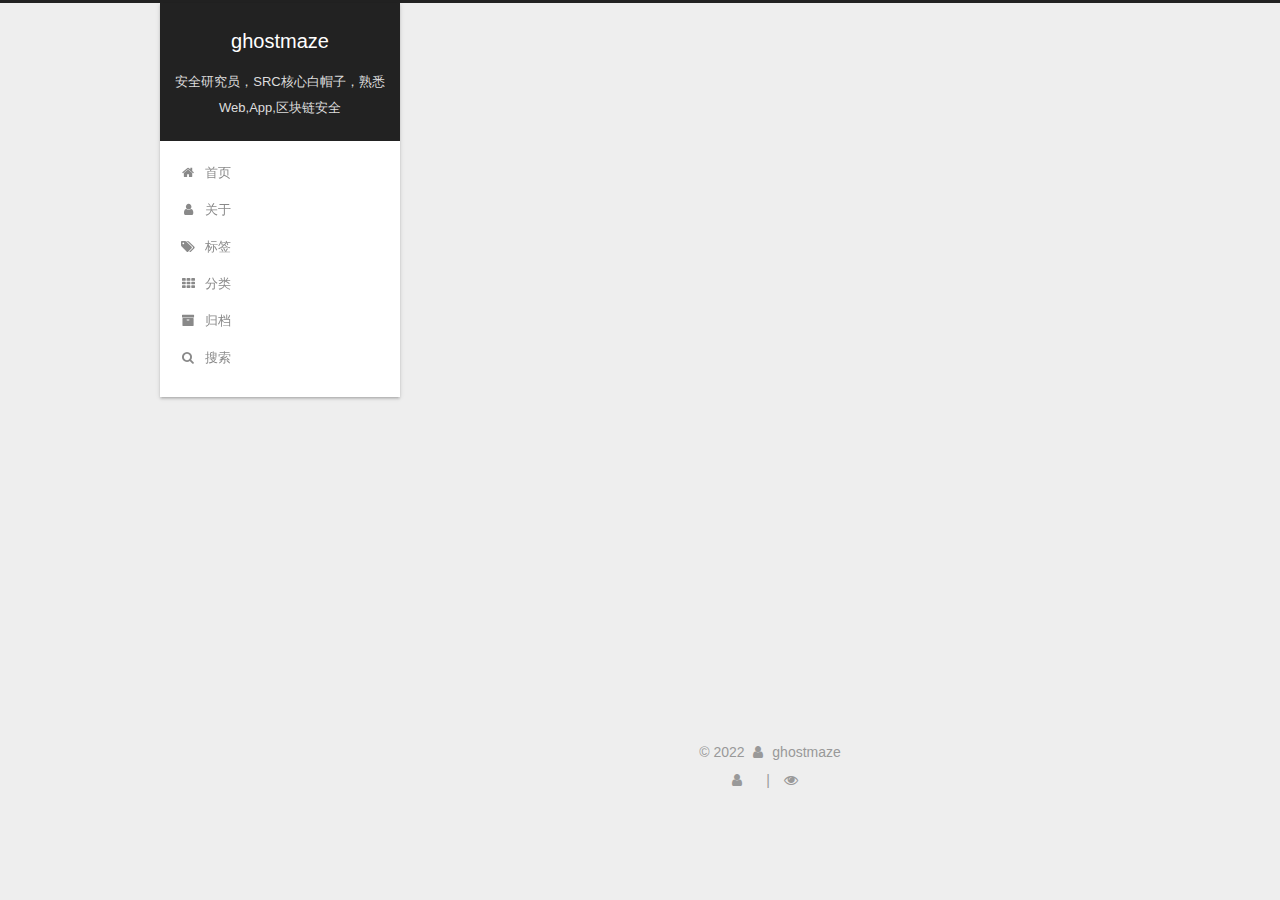
<file: tags/dapp/index.html>
<!DOCTYPE html>



  


<html class="theme-next gemini use-motion" lang="zh-Hans">
<head>
  <meta charset="UTF-8"/>
<meta http-equiv="X-UA-Compatible" content="IE=edge" />
<meta name="viewport" content="width=device-width, initial-scale=1, maximum-scale=1"/>
<meta name="theme-color" content="#222">









<meta http-equiv="Cache-Control" content="no-transform" />
<meta http-equiv="Cache-Control" content="no-siteapp" />
















  
  
  <link href="/lib/fancybox/source/jquery.fancybox.css?v=2.1.5" rel="stylesheet" type="text/css" />







<link href="/lib/font-awesome/css/font-awesome.min.css?v=4.6.2" rel="stylesheet" type="text/css" />

<link href="/css/main.css?v=5.1.4" rel="stylesheet" type="text/css" />


  <link rel="apple-touch-icon" sizes="180x180" href="/images/apple-touch-icon-next.png?v=5.1.4">


  <link rel="icon" type="image/png" sizes="32x32" href="/images/favicon-32x32-next.png?v=5.1.4">


  <link rel="icon" type="image/png" sizes="16x16" href="/images/favicon-16x16-next.png?v=5.1.4">


  <link rel="mask-icon" href="/images/logo.svg?v=5.1.4" color="#222">





  <meta name="keywords" content="Hexo, NexT" />





  <link rel="alternate" href="/atom.xml" title="ghostmaze" type="application/atom+xml" />






<meta name="description" content="A security researcher(web,app,dapp)">
<meta property="og:type" content="website">
<meta property="og:title" content="ghostmaze">
<meta property="og:url" content="http://ghostmaze.github.io/tags/dapp/index.html">
<meta property="og:site_name" content="ghostmaze">
<meta property="og:description" content="A security researcher(web,app,dapp)">
<meta property="og:locale">
<meta property="article:author" content="ghostmaze">
<meta property="article:tag" content="sec">
<meta name="twitter:card" content="summary">



<script type="text/javascript" id="hexo.configurations">
  var NexT = window.NexT || {};
  var CONFIG = {
    root: '',
    scheme: 'Gemini',
    version: '5.1.4',
    sidebar: {"position":"left","display":"post","offset":12,"b2t":false,"scrollpercent":false,"onmobile":false},
    fancybox: true,
    tabs: true,
    motion: {"enable":true,"async":false,"transition":{"post_block":"fadeIn","post_header":"slideDownIn","post_body":"slideDownIn","coll_header":"slideLeftIn","sidebar":"slideUpIn"}},
    duoshuo: {
      userId: '0',
      author: '博主'
    },
    algolia: {
      applicationID: '',
      apiKey: '',
      indexName: '',
      hits: {"per_page":10},
      labels: {"input_placeholder":"Search for Posts","hits_empty":"We didn't find any results for the search: ${query}","hits_stats":"${hits} results found in ${time} ms"}
    }
  };
</script>



  <link rel="canonical" href="http://ghostmaze.github.io/tags/dapp/"/>





  <title>标签: dapp | ghostmaze</title>
  








<meta name="generator" content="Hexo 6.1.0"></head>

<body itemscope itemtype="http://schema.org/WebPage" lang="zh-Hans">

  
  
    
  

  <div class="container sidebar-position-left ">
    <div class="headband"></div>

    <header id="header" class="header" itemscope itemtype="http://schema.org/WPHeader">
      <div class="header-inner"><div class="site-brand-wrapper">
  <div class="site-meta ">
    

    <div class="custom-logo-site-title">
      <a href="/"  class="brand" rel="start">
        <span class="logo-line-before"><i></i></span>
        <span class="site-title">ghostmaze</span>
        <span class="logo-line-after"><i></i></span>
      </a>
    </div>
      
        <p class="site-subtitle">安全研究员，SRC核心白帽子，熟悉Web,App,区块链安全</p>
      
  </div>

  <div class="site-nav-toggle">
    <button>
      <span class="btn-bar"></span>
      <span class="btn-bar"></span>
      <span class="btn-bar"></span>
    </button>
  </div>
</div>

<nav class="site-nav">
  

  
    <ul id="menu" class="menu">
      
        
        <li class="menu-item menu-item-home">
          <a href="/" rel="section">
            
              <i class="menu-item-icon fa fa-fw fa-home"></i> <br />
            
            首页
          </a>
        </li>
      
        
        <li class="menu-item menu-item-about">
          <a href="/about/" rel="section">
            
              <i class="menu-item-icon fa fa-fw fa-user"></i> <br />
            
            关于
          </a>
        </li>
      
        
        <li class="menu-item menu-item-tags">
          <a href="/tags/" rel="section">
            
              <i class="menu-item-icon fa fa-fw fa-tags"></i> <br />
            
            标签
          </a>
        </li>
      
        
        <li class="menu-item menu-item-categories">
          <a href="/categories/" rel="section">
            
              <i class="menu-item-icon fa fa-fw fa-th"></i> <br />
            
            分类
          </a>
        </li>
      
        
        <li class="menu-item menu-item-archives">
          <a href="/archives/" rel="section">
            
              <i class="menu-item-icon fa fa-fw fa-archive"></i> <br />
            
            归档
          </a>
        </li>
      

      
        <li class="menu-item menu-item-search">
          
            <a href="javascript:;" class="popup-trigger">
          
            
              <i class="menu-item-icon fa fa-search fa-fw"></i> <br />
            
            搜索
          </a>
        </li>
      
    </ul>
  

  
    <div class="site-search">
      
  <div class="popup search-popup local-search-popup">
  <div class="local-search-header clearfix">
    <span class="search-icon">
      <i class="fa fa-search"></i>
    </span>
    <span class="popup-btn-close">
      <i class="fa fa-times-circle"></i>
    </span>
    <div class="local-search-input-wrapper">
      <input autocomplete="off"
             placeholder="搜索..." spellcheck="false"
             type="text" id="local-search-input">
    </div>
  </div>
  <div id="local-search-result"></div>
</div>



    </div>
  
</nav>



 </div>
    </header>

    <main id="main" class="main">
      <div class="main-inner">
        <div class="content-wrap">
          <div id="content" class="content">
            

  
  
  
  <div class="post-block tag">

    <div id="posts" class="posts-collapse">
      <div class="collection-title">
        <h1>dapp<small>标签</small>
        </h1>
      </div>

      
        

  <article class="post post-type-normal" itemscope itemtype="http://schema.org/Article">
    <header class="post-header">

      <h2 class="post-title">
        
            <a class="post-title-link" href="/2022/05/05/Notional-Double-Counting-Free-Collateral-%E5%88%86%E6%9E%90%E5%92%8C%E5%A4%8D%E7%8E%B0/" itemprop="url">
              
                <span itemprop="name">Notional Double Counting Free Collateral分析和复现</span>
              
            </a>
        
      </h2>

      <div class="post-meta">
        <time class="post-time" itemprop="dateCreated"
              datetime="2022-05-05T11:40:35+08:00"
              content="2022-05-05" >
          05-05
        </time>
      </div>

    </header>
  </article>


      
    </div>

  </div>
  
  
  

  


          </div>
          


          

        </div>
        
          
  
  <div class="sidebar-toggle">
    <div class="sidebar-toggle-line-wrap">
      <span class="sidebar-toggle-line sidebar-toggle-line-first"></span>
      <span class="sidebar-toggle-line sidebar-toggle-line-middle"></span>
      <span class="sidebar-toggle-line sidebar-toggle-line-last"></span>
    </div>
  </div>

  <aside id="sidebar" class="sidebar">
    
    <div class="sidebar-inner">

      

      

      <section class="site-overview-wrap sidebar-panel sidebar-panel-active">
        <div class="site-overview">
          <div class="site-author motion-element" itemprop="author" itemscope itemtype="http://schema.org/Person">
            
              <img class="site-author-image" itemprop="image"
                src="/images/avatar.jpg"
                alt="" />
            
              <p class="site-author-name" itemprop="name"></p>
              <p class="site-description motion-element" itemprop="description"></p>
          </div>

          <nav class="site-state motion-element">

            
              <div class="site-state-item site-state-posts">
              
                <a href="/archives/%7C%7C%20archive">
              
                  <span class="site-state-item-count">1</span>
                  <span class="site-state-item-name">日志</span>
                </a>
              </div>
            

            

            
              
              
              <div class="site-state-item site-state-tags">
                <a href="/tags/index.html">
                  <span class="site-state-item-count">2</span>
                  <span class="site-state-item-name">标签</span>
                </a>
              </div>
            

          </nav>

          
            <div class="feed-link motion-element">
              <a href="/atom.xml" rel="alternate">
                <i class="fa fa-rss"></i>
                RSS
              </a>
            </div>
          

          
            <div class="links-of-author motion-element">
                
                  <span class="links-of-author-item">
                    <a href="mailto:ghostmazew@gmail.com" target="_blank" title="E-Mail">
                      
                        <i class="fa fa-fw fa-envelope"></i>E-Mail</a>
                  </span>
                
                  <span class="links-of-author-item">
                    <a href="https://twitter.com/183Rikimaru" target="_blank" title="Twitter">
                      
                        <i class="fa fa-fw fa-twitter"></i>Twitter</a>
                  </span>
                
            </div>
          

          
          

          
          

          

        </div>
      </section>

      

      

    </div>
  </aside>


        
      </div>
    </main>

    <footer id="footer" class="footer">
      <div class="footer-inner">
        <div class="copyright">&copy; <span itemprop="copyrightYear">2022</span>
  <span class="with-love">
    <i class="fa fa-user"></i>
  </span>
  <span class="author" itemprop="copyrightHolder">ghostmaze</span>

  
    <!-- 不蒜子统计 -->
   <script async src="//busuanzi.ibruce.info/busuanzi/2.3/busuanzi.pure.mini.js"></script>
</div>


        
<div class="busuanzi-count">
  <script async src="https://dn-lbstatics.qbox.me/busuanzi/2.3/busuanzi.pure.mini.js"></script>

  
    <span class="site-uv">
      <i class="fa fa-user"></i>
      <span class="busuanzi-value" id="busuanzi_value_site_uv"></span>
      
    </span>
  

  
    <span class="site-pv">
      <i class="fa fa-eye"></i>
      <span class="busuanzi-value" id="busuanzi_value_site_pv"></span>
      
    </span>
  
</div>








        
      </div>
    </footer>

    
      <div class="back-to-top">
        <i class="fa fa-arrow-up"></i>
        
      </div>
    

    

  </div>

  

<script type="text/javascript">
  if (Object.prototype.toString.call(window.Promise) !== '[object Function]') {
    window.Promise = null;
  }
</script>









  












  
  
    <script type="text/javascript" src="/lib/jquery/index.js?v=2.1.3"></script>
  

  
  
    <script type="text/javascript" src="/lib/fastclick/lib/fastclick.min.js?v=1.0.6"></script>
  

  
  
    <script type="text/javascript" src="/lib/jquery_lazyload/jquery.lazyload.js?v=1.9.7"></script>
  

  
  
    <script type="text/javascript" src="/lib/velocity/velocity.min.js?v=1.2.1"></script>
  

  
  
    <script type="text/javascript" src="/lib/velocity/velocity.ui.min.js?v=1.2.1"></script>
  

  
  
    <script type="text/javascript" src="/lib/fancybox/source/jquery.fancybox.pack.js?v=2.1.5"></script>
  


  


  <script type="text/javascript" src="/js/src/utils.js?v=5.1.4"></script>

  <script type="text/javascript" src="/js/src/motion.js?v=5.1.4"></script>



  
  


  <script type="text/javascript" src="/js/src/affix.js?v=5.1.4"></script>

  <script type="text/javascript" src="/js/src/schemes/pisces.js?v=5.1.4"></script>



  

  


  <script type="text/javascript" src="/js/src/bootstrap.js?v=5.1.4"></script>



  


  




	





  





  












  

  <script type="text/javascript">
    // Popup Window;
    var isfetched = false;
    var isXml = true;
    // Search DB path;
    var search_path = "search.xml";
    if (search_path.length === 0) {
      search_path = "search.xml";
    } else if (/json$/i.test(search_path)) {
      isXml = false;
    }
    var path = "/" + search_path;
    // monitor main search box;

    var onPopupClose = function (e) {
      $('.popup').hide();
      $('#local-search-input').val('');
      $('.search-result-list').remove();
      $('#no-result').remove();
      $(".local-search-pop-overlay").remove();
      $('body').css('overflow', '');
    }

    function proceedsearch() {
      $("body")
        .append('<div class="search-popup-overlay local-search-pop-overlay"></div>')
        .css('overflow', 'hidden');
      $('.search-popup-overlay').click(onPopupClose);
      $('.popup').toggle();
      var $localSearchInput = $('#local-search-input');
      $localSearchInput.attr("autocapitalize", "none");
      $localSearchInput.attr("autocorrect", "off");
      $localSearchInput.focus();
    }

    // search function;
    var searchFunc = function(path, search_id, content_id) {
      'use strict';

      // start loading animation
      $("body")
        .append('<div class="search-popup-overlay local-search-pop-overlay">' +
          '<div id="search-loading-icon">' +
          '<i class="fa fa-spinner fa-pulse fa-5x fa-fw"></i>' +
          '</div>' +
          '</div>')
        .css('overflow', 'hidden');
      $("#search-loading-icon").css('margin', '20% auto 0 auto').css('text-align', 'center');

      $.ajax({
        url: path,
        dataType: isXml ? "xml" : "json",
        async: true,
        success: function(res) {
          // get the contents from search data
          isfetched = true;
          $('.popup').detach().appendTo('.header-inner');
          var datas = isXml ? $("entry", res).map(function() {
            return {
              title: $("title", this).text(),
              content: $("content",this).text(),
              url: $("url" , this).text()
            };
          }).get() : res;
          var input = document.getElementById(search_id);
          var resultContent = document.getElementById(content_id);
          var inputEventFunction = function() {
            var searchText = input.value.trim().toLowerCase();
            var keywords = searchText.split(/[\s\-]+/);
            if (keywords.length > 1) {
              keywords.push(searchText);
            }
            var resultItems = [];
            if (searchText.length > 0) {
              // perform local searching
              datas.forEach(function(data) {
                var isMatch = false;
                var hitCount = 0;
                var searchTextCount = 0;
                var title = data.title.trim();
                var titleInLowerCase = title.toLowerCase();
                var content = data.content.trim().replace(/<[^>]+>/g,"");
                var contentInLowerCase = content.toLowerCase();
                var articleUrl = decodeURIComponent(data.url);
                var indexOfTitle = [];
                var indexOfContent = [];
                // only match articles with not empty titles
                if(title != '') {
                  keywords.forEach(function(keyword) {
                    function getIndexByWord(word, text, caseSensitive) {
                      var wordLen = word.length;
                      if (wordLen === 0) {
                        return [];
                      }
                      var startPosition = 0, position = [], index = [];
                      if (!caseSensitive) {
                        text = text.toLowerCase();
                        word = word.toLowerCase();
                      }
                      while ((position = text.indexOf(word, startPosition)) > -1) {
                        index.push({position: position, word: word});
                        startPosition = position + wordLen;
                      }
                      return index;
                    }

                    indexOfTitle = indexOfTitle.concat(getIndexByWord(keyword, titleInLowerCase, false));
                    indexOfContent = indexOfContent.concat(getIndexByWord(keyword, contentInLowerCase, false));
                  });
                  if (indexOfTitle.length > 0 || indexOfContent.length > 0) {
                    isMatch = true;
                    hitCount = indexOfTitle.length + indexOfContent.length;
                  }
                }

                // show search results

                if (isMatch) {
                  // sort index by position of keyword

                  [indexOfTitle, indexOfContent].forEach(function (index) {
                    index.sort(function (itemLeft, itemRight) {
                      if (itemRight.position !== itemLeft.position) {
                        return itemRight.position - itemLeft.position;
                      } else {
                        return itemLeft.word.length - itemRight.word.length;
                      }
                    });
                  });

                  // merge hits into slices

                  function mergeIntoSlice(text, start, end, index) {
                    var item = index[index.length - 1];
                    var position = item.position;
                    var word = item.word;
                    var hits = [];
                    var searchTextCountInSlice = 0;
                    while (position + word.length <= end && index.length != 0) {
                      if (word === searchText) {
                        searchTextCountInSlice++;
                      }
                      hits.push({position: position, length: word.length});
                      var wordEnd = position + word.length;

                      // move to next position of hit

                      index.pop();
                      while (index.length != 0) {
                        item = index[index.length - 1];
                        position = item.position;
                        word = item.word;
                        if (wordEnd > position) {
                          index.pop();
                        } else {
                          break;
                        }
                      }
                    }
                    searchTextCount += searchTextCountInSlice;
                    return {
                      hits: hits,
                      start: start,
                      end: end,
                      searchTextCount: searchTextCountInSlice
                    };
                  }

                  var slicesOfTitle = [];
                  if (indexOfTitle.length != 0) {
                    slicesOfTitle.push(mergeIntoSlice(title, 0, title.length, indexOfTitle));
                  }

                  var slicesOfContent = [];
                  while (indexOfContent.length != 0) {
                    var item = indexOfContent[indexOfContent.length - 1];
                    var position = item.position;
                    var word = item.word;
                    // cut out 100 characters
                    var start = position - 20;
                    var end = position + 80;
                    if(start < 0){
                      start = 0;
                    }
                    if (end < position + word.length) {
                      end = position + word.length;
                    }
                    if(end > content.length){
                      end = content.length;
                    }
                    slicesOfContent.push(mergeIntoSlice(content, start, end, indexOfContent));
                  }

                  // sort slices in content by search text's count and hits' count

                  slicesOfContent.sort(function (sliceLeft, sliceRight) {
                    if (sliceLeft.searchTextCount !== sliceRight.searchTextCount) {
                      return sliceRight.searchTextCount - sliceLeft.searchTextCount;
                    } else if (sliceLeft.hits.length !== sliceRight.hits.length) {
                      return sliceRight.hits.length - sliceLeft.hits.length;
                    } else {
                      return sliceLeft.start - sliceRight.start;
                    }
                  });

                  // select top N slices in content

                  var upperBound = parseInt('1');
                  if (upperBound >= 0) {
                    slicesOfContent = slicesOfContent.slice(0, upperBound);
                  }

                  // highlight title and content

                  function highlightKeyword(text, slice) {
                    var result = '';
                    var prevEnd = slice.start;
                    slice.hits.forEach(function (hit) {
                      result += text.substring(prevEnd, hit.position);
                      var end = hit.position + hit.length;
                      result += '<b class="search-keyword">' + text.substring(hit.position, end) + '</b>';
                      prevEnd = end;
                    });
                    result += text.substring(prevEnd, slice.end);
                    return result;
                  }

                  var resultItem = '';

                  if (slicesOfTitle.length != 0) {
                    resultItem += "<li><a href='" + articleUrl + "' class='search-result-title'>" + highlightKeyword(title, slicesOfTitle[0]) + "</a>";
                  } else {
                    resultItem += "<li><a href='" + articleUrl + "' class='search-result-title'>" + title + "</a>";
                  }

                  slicesOfContent.forEach(function (slice) {
                    resultItem += "<a href='" + articleUrl + "'>" +
                      "<p class=\"search-result\">" + highlightKeyword(content, slice) +
                      "...</p>" + "</a>";
                  });

                  resultItem += "</li>";
                  resultItems.push({
                    item: resultItem,
                    searchTextCount: searchTextCount,
                    hitCount: hitCount,
                    id: resultItems.length
                  });
                }
              })
            };
            if (keywords.length === 1 && keywords[0] === "") {
              resultContent.innerHTML = '<div id="no-result"><i class="fa fa-search fa-5x" /></div>'
            } else if (resultItems.length === 0) {
              resultContent.innerHTML = '<div id="no-result"><i class="fa fa-frown-o fa-5x" /></div>'
            } else {
              resultItems.sort(function (resultLeft, resultRight) {
                if (resultLeft.searchTextCount !== resultRight.searchTextCount) {
                  return resultRight.searchTextCount - resultLeft.searchTextCount;
                } else if (resultLeft.hitCount !== resultRight.hitCount) {
                  return resultRight.hitCount - resultLeft.hitCount;
                } else {
                  return resultRight.id - resultLeft.id;
                }
              });
              var searchResultList = '<ul class=\"search-result-list\">';
              resultItems.forEach(function (result) {
                searchResultList += result.item;
              })
              searchResultList += "</ul>";
              resultContent.innerHTML = searchResultList;
            }
          }

          if ('auto' === 'auto') {
            input.addEventListener('input', inputEventFunction);
          } else {
            $('.search-icon').click(inputEventFunction);
            input.addEventListener('keypress', function (event) {
              if (event.keyCode === 13) {
                inputEventFunction();
              }
            });
          }

          // remove loading animation
          $(".local-search-pop-overlay").remove();
          $('body').css('overflow', '');

          proceedsearch();
        }
      });
    }

    // handle and trigger popup window;
    $('.popup-trigger').click(function(e) {
      e.stopPropagation();
      if (isfetched === false) {
        searchFunc(path, 'local-search-input', 'local-search-result');
      } else {
        proceedsearch();
      };
    });

    $('.popup-btn-close').click(onPopupClose);
    $('.popup').click(function(e){
      e.stopPropagation();
    });
    $(document).on('keyup', function (event) {
      var shouldDismissSearchPopup = event.which === 27 &&
        $('.search-popup').is(':visible');
      if (shouldDismissSearchPopup) {
        onPopupClose();
      }
    });
  </script>





  

  

  

  
  

  

  

  

</body>
</html>
</file>
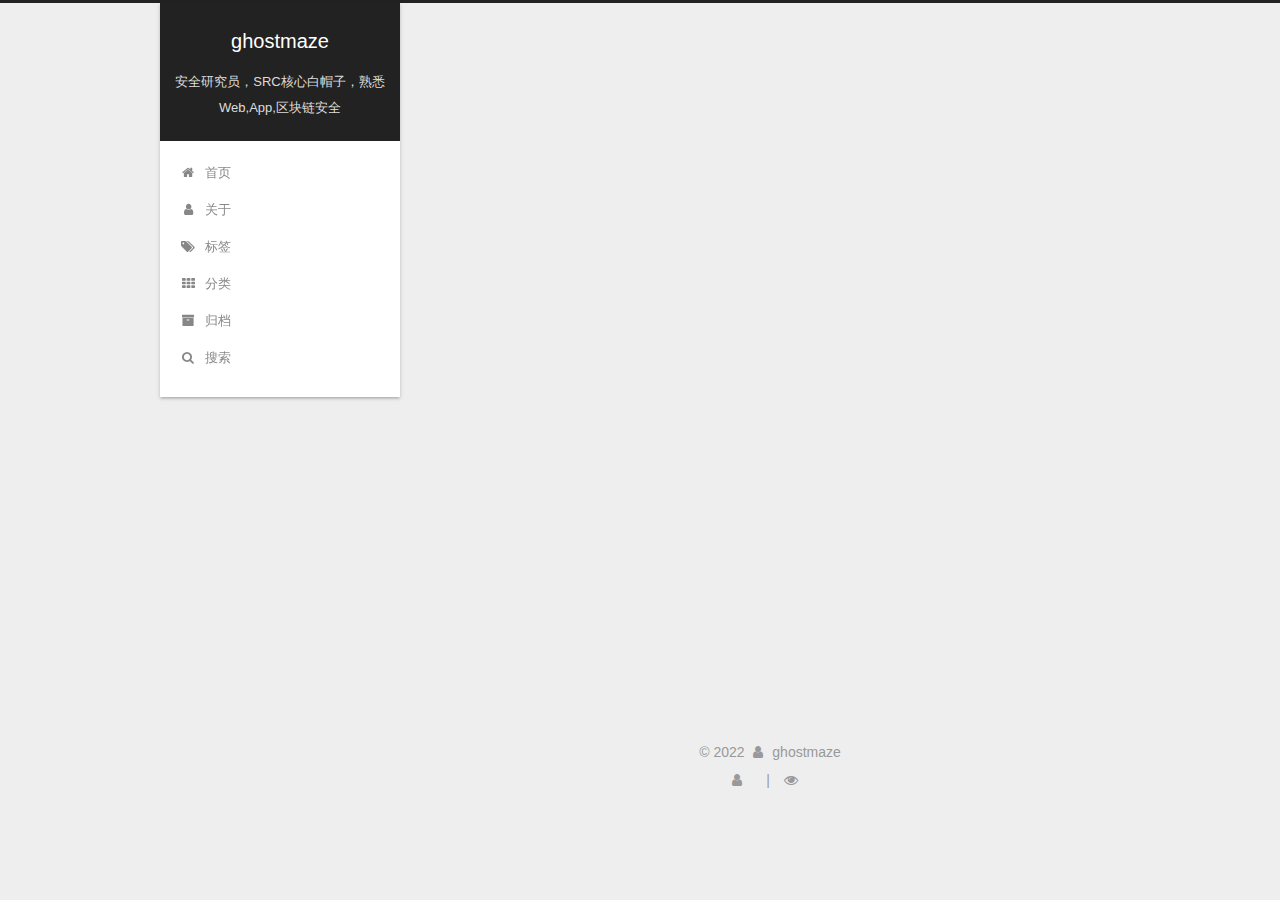
<file: archives/2022/05/index.html>
<!DOCTYPE html>



  


<html class="theme-next gemini use-motion" lang="zh-Hans">
<head>
  <meta charset="UTF-8"/>
<meta http-equiv="X-UA-Compatible" content="IE=edge" />
<meta name="viewport" content="width=device-width, initial-scale=1, maximum-scale=1"/>
<meta name="theme-color" content="#222">









<meta http-equiv="Cache-Control" content="no-transform" />
<meta http-equiv="Cache-Control" content="no-siteapp" />
















  
  
  <link href="/lib/fancybox/source/jquery.fancybox.css?v=2.1.5" rel="stylesheet" type="text/css" />







<link href="/lib/font-awesome/css/font-awesome.min.css?v=4.6.2" rel="stylesheet" type="text/css" />

<link href="/css/main.css?v=5.1.4" rel="stylesheet" type="text/css" />


  <link rel="apple-touch-icon" sizes="180x180" href="/images/apple-touch-icon-next.png?v=5.1.4">


  <link rel="icon" type="image/png" sizes="32x32" href="/images/favicon-32x32-next.png?v=5.1.4">


  <link rel="icon" type="image/png" sizes="16x16" href="/images/favicon-16x16-next.png?v=5.1.4">


  <link rel="mask-icon" href="/images/logo.svg?v=5.1.4" color="#222">





  <meta name="keywords" content="Hexo, NexT" />





  <link rel="alternate" href="/atom.xml" title="ghostmaze" type="application/atom+xml" />






<meta name="description" content="A security researcher(web,app,dapp)">
<meta property="og:type" content="website">
<meta property="og:title" content="ghostmaze">
<meta property="og:url" content="http://ghostmaze.github.io/archives/2022/05/index.html">
<meta property="og:site_name" content="ghostmaze">
<meta property="og:description" content="A security researcher(web,app,dapp)">
<meta property="og:locale">
<meta property="article:author" content="ghostmaze">
<meta property="article:tag" content="sec">
<meta name="twitter:card" content="summary">



<script type="text/javascript" id="hexo.configurations">
  var NexT = window.NexT || {};
  var CONFIG = {
    root: '',
    scheme: 'Gemini',
    version: '5.1.4',
    sidebar: {"position":"left","display":"post","offset":12,"b2t":false,"scrollpercent":false,"onmobile":false},
    fancybox: true,
    tabs: true,
    motion: {"enable":true,"async":false,"transition":{"post_block":"fadeIn","post_header":"slideDownIn","post_body":"slideDownIn","coll_header":"slideLeftIn","sidebar":"slideUpIn"}},
    duoshuo: {
      userId: '0',
      author: '博主'
    },
    algolia: {
      applicationID: '',
      apiKey: '',
      indexName: '',
      hits: {"per_page":10},
      labels: {"input_placeholder":"Search for Posts","hits_empty":"We didn't find any results for the search: ${query}","hits_stats":"${hits} results found in ${time} ms"}
    }
  };
</script>



  <link rel="canonical" href="http://ghostmaze.github.io/archives/2022/05/"/>





  <title>归档 | ghostmaze</title>
  








<meta name="generator" content="Hexo 6.1.0"></head>

<body itemscope itemtype="http://schema.org/WebPage" lang="zh-Hans">

  
  
    
  

  <div class="container sidebar-position-left page-archive">
    <div class="headband"></div>

    <header id="header" class="header" itemscope itemtype="http://schema.org/WPHeader">
      <div class="header-inner"><div class="site-brand-wrapper">
  <div class="site-meta ">
    

    <div class="custom-logo-site-title">
      <a href="/"  class="brand" rel="start">
        <span class="logo-line-before"><i></i></span>
        <span class="site-title">ghostmaze</span>
        <span class="logo-line-after"><i></i></span>
      </a>
    </div>
      
        <p class="site-subtitle">安全研究员，SRC核心白帽子，熟悉Web,App,区块链安全</p>
      
  </div>

  <div class="site-nav-toggle">
    <button>
      <span class="btn-bar"></span>
      <span class="btn-bar"></span>
      <span class="btn-bar"></span>
    </button>
  </div>
</div>

<nav class="site-nav">
  

  
    <ul id="menu" class="menu">
      
        
        <li class="menu-item menu-item-home">
          <a href="/" rel="section">
            
              <i class="menu-item-icon fa fa-fw fa-home"></i> <br />
            
            首页
          </a>
        </li>
      
        
        <li class="menu-item menu-item-about">
          <a href="/about/" rel="section">
            
              <i class="menu-item-icon fa fa-fw fa-user"></i> <br />
            
            关于
          </a>
        </li>
      
        
        <li class="menu-item menu-item-tags">
          <a href="/tags/" rel="section">
            
              <i class="menu-item-icon fa fa-fw fa-tags"></i> <br />
            
            标签
          </a>
        </li>
      
        
        <li class="menu-item menu-item-categories">
          <a href="/categories/" rel="section">
            
              <i class="menu-item-icon fa fa-fw fa-th"></i> <br />
            
            分类
          </a>
        </li>
      
        
        <li class="menu-item menu-item-archives">
          <a href="/archives/" rel="section">
            
              <i class="menu-item-icon fa fa-fw fa-archive"></i> <br />
            
            归档
          </a>
        </li>
      

      
        <li class="menu-item menu-item-search">
          
            <a href="javascript:;" class="popup-trigger">
          
            
              <i class="menu-item-icon fa fa-search fa-fw"></i> <br />
            
            搜索
          </a>
        </li>
      
    </ul>
  

  
    <div class="site-search">
      
  <div class="popup search-popup local-search-popup">
  <div class="local-search-header clearfix">
    <span class="search-icon">
      <i class="fa fa-search"></i>
    </span>
    <span class="popup-btn-close">
      <i class="fa fa-times-circle"></i>
    </span>
    <div class="local-search-input-wrapper">
      <input autocomplete="off"
             placeholder="搜索..." spellcheck="false"
             type="text" id="local-search-input">
    </div>
  </div>
  <div id="local-search-result"></div>
</div>



    </div>
  
</nav>



 </div>
    </header>

    <main id="main" class="main">
      <div class="main-inner">
        <div class="content-wrap">
          <div id="content" class="content">
            

  
  
  
  <div class="post-block archive">
    <div id="posts" class="posts-collapse">
      <span class="archive-move-on"></span>

      <span class="archive-page-counter">
        
        
        
          
        
        嗯..! 目前共计 1 篇日志。 继续努力。
      </span>

      

        
        
        

        
          
          <div class="collection-title">
            <h1 class="archive-year" id="archive-year-2022">2022</h1>
          </div>
        
        

        

  <article class="post post-type-normal" itemscope itemtype="http://schema.org/Article">
    <header class="post-header">

      <h2 class="post-title">
        
            <a class="post-title-link" href="/2022/05/05/Notional-Double-Counting-Free-Collateral-%E5%88%86%E6%9E%90%E5%92%8C%E5%A4%8D%E7%8E%B0/" itemprop="url">
              
                <span itemprop="name">Notional Double Counting Free Collateral分析和复现</span>
              
            </a>
        
      </h2>

      <div class="post-meta">
        <time class="post-time" itemprop="dateCreated"
              datetime="2022-05-05T11:40:35+08:00"
              content="2022-05-05" >
          05-05
        </time>
      </div>

    </header>
  </article>



      

    </div>
  </div>
  
  
  

  



          </div>
          


          

        </div>
        
          
  
  <div class="sidebar-toggle">
    <div class="sidebar-toggle-line-wrap">
      <span class="sidebar-toggle-line sidebar-toggle-line-first"></span>
      <span class="sidebar-toggle-line sidebar-toggle-line-middle"></span>
      <span class="sidebar-toggle-line sidebar-toggle-line-last"></span>
    </div>
  </div>

  <aside id="sidebar" class="sidebar">
    
    <div class="sidebar-inner">

      

      

      <section class="site-overview-wrap sidebar-panel sidebar-panel-active">
        <div class="site-overview">
          <div class="site-author motion-element" itemprop="author" itemscope itemtype="http://schema.org/Person">
            
              <img class="site-author-image" itemprop="image"
                src="/images/avatar.jpg"
                alt="" />
            
              <p class="site-author-name" itemprop="name"></p>
              <p class="site-description motion-element" itemprop="description"></p>
          </div>

          <nav class="site-state motion-element">

            
              <div class="site-state-item site-state-posts">
              
                <a href="/archives/%7C%7C%20archive">
              
                  <span class="site-state-item-count">1</span>
                  <span class="site-state-item-name">日志</span>
                </a>
              </div>
            

            

            
              
              
              <div class="site-state-item site-state-tags">
                <a href="/tags/index.html">
                  <span class="site-state-item-count">2</span>
                  <span class="site-state-item-name">标签</span>
                </a>
              </div>
            

          </nav>

          
            <div class="feed-link motion-element">
              <a href="/atom.xml" rel="alternate">
                <i class="fa fa-rss"></i>
                RSS
              </a>
            </div>
          

          
            <div class="links-of-author motion-element">
                
                  <span class="links-of-author-item">
                    <a href="mailto:ghostmazew@gmail.com" target="_blank" title="E-Mail">
                      
                        <i class="fa fa-fw fa-envelope"></i>E-Mail</a>
                  </span>
                
                  <span class="links-of-author-item">
                    <a href="https://twitter.com/183Rikimaru" target="_blank" title="Twitter">
                      
                        <i class="fa fa-fw fa-twitter"></i>Twitter</a>
                  </span>
                
            </div>
          

          
          

          
          

          

        </div>
      </section>

      

      

    </div>
  </aside>


        
      </div>
    </main>

    <footer id="footer" class="footer">
      <div class="footer-inner">
        <div class="copyright">&copy; <span itemprop="copyrightYear">2022</span>
  <span class="with-love">
    <i class="fa fa-user"></i>
  </span>
  <span class="author" itemprop="copyrightHolder">ghostmaze</span>

  
    <!-- 不蒜子统计 -->
   <script async src="//busuanzi.ibruce.info/busuanzi/2.3/busuanzi.pure.mini.js"></script>
</div>


        
<div class="busuanzi-count">
  <script async src="https://dn-lbstatics.qbox.me/busuanzi/2.3/busuanzi.pure.mini.js"></script>

  
    <span class="site-uv">
      <i class="fa fa-user"></i>
      <span class="busuanzi-value" id="busuanzi_value_site_uv"></span>
      
    </span>
  

  
    <span class="site-pv">
      <i class="fa fa-eye"></i>
      <span class="busuanzi-value" id="busuanzi_value_site_pv"></span>
      
    </span>
  
</div>








        
      </div>
    </footer>

    
      <div class="back-to-top">
        <i class="fa fa-arrow-up"></i>
        
      </div>
    

    

  </div>

  

<script type="text/javascript">
  if (Object.prototype.toString.call(window.Promise) !== '[object Function]') {
    window.Promise = null;
  }
</script>









  












  
  
    <script type="text/javascript" src="/lib/jquery/index.js?v=2.1.3"></script>
  

  
  
    <script type="text/javascript" src="/lib/fastclick/lib/fastclick.min.js?v=1.0.6"></script>
  

  
  
    <script type="text/javascript" src="/lib/jquery_lazyload/jquery.lazyload.js?v=1.9.7"></script>
  

  
  
    <script type="text/javascript" src="/lib/velocity/velocity.min.js?v=1.2.1"></script>
  

  
  
    <script type="text/javascript" src="/lib/velocity/velocity.ui.min.js?v=1.2.1"></script>
  

  
  
    <script type="text/javascript" src="/lib/fancybox/source/jquery.fancybox.pack.js?v=2.1.5"></script>
  


  


  <script type="text/javascript" src="/js/src/utils.js?v=5.1.4"></script>

  <script type="text/javascript" src="/js/src/motion.js?v=5.1.4"></script>



  
  


  <script type="text/javascript" src="/js/src/affix.js?v=5.1.4"></script>

  <script type="text/javascript" src="/js/src/schemes/pisces.js?v=5.1.4"></script>



  

  


  <script type="text/javascript" src="/js/src/bootstrap.js?v=5.1.4"></script>



  


  




	





  





  












  

  <script type="text/javascript">
    // Popup Window;
    var isfetched = false;
    var isXml = true;
    // Search DB path;
    var search_path = "search.xml";
    if (search_path.length === 0) {
      search_path = "search.xml";
    } else if (/json$/i.test(search_path)) {
      isXml = false;
    }
    var path = "/" + search_path;
    // monitor main search box;

    var onPopupClose = function (e) {
      $('.popup').hide();
      $('#local-search-input').val('');
      $('.search-result-list').remove();
      $('#no-result').remove();
      $(".local-search-pop-overlay").remove();
      $('body').css('overflow', '');
    }

    function proceedsearch() {
      $("body")
        .append('<div class="search-popup-overlay local-search-pop-overlay"></div>')
        .css('overflow', 'hidden');
      $('.search-popup-overlay').click(onPopupClose);
      $('.popup').toggle();
      var $localSearchInput = $('#local-search-input');
      $localSearchInput.attr("autocapitalize", "none");
      $localSearchInput.attr("autocorrect", "off");
      $localSearchInput.focus();
    }

    // search function;
    var searchFunc = function(path, search_id, content_id) {
      'use strict';

      // start loading animation
      $("body")
        .append('<div class="search-popup-overlay local-search-pop-overlay">' +
          '<div id="search-loading-icon">' +
          '<i class="fa fa-spinner fa-pulse fa-5x fa-fw"></i>' +
          '</div>' +
          '</div>')
        .css('overflow', 'hidden');
      $("#search-loading-icon").css('margin', '20% auto 0 auto').css('text-align', 'center');

      $.ajax({
        url: path,
        dataType: isXml ? "xml" : "json",
        async: true,
        success: function(res) {
          // get the contents from search data
          isfetched = true;
          $('.popup').detach().appendTo('.header-inner');
          var datas = isXml ? $("entry", res).map(function() {
            return {
              title: $("title", this).text(),
              content: $("content",this).text(),
              url: $("url" , this).text()
            };
          }).get() : res;
          var input = document.getElementById(search_id);
          var resultContent = document.getElementById(content_id);
          var inputEventFunction = function() {
            var searchText = input.value.trim().toLowerCase();
            var keywords = searchText.split(/[\s\-]+/);
            if (keywords.length > 1) {
              keywords.push(searchText);
            }
            var resultItems = [];
            if (searchText.length > 0) {
              // perform local searching
              datas.forEach(function(data) {
                var isMatch = false;
                var hitCount = 0;
                var searchTextCount = 0;
                var title = data.title.trim();
                var titleInLowerCase = title.toLowerCase();
                var content = data.content.trim().replace(/<[^>]+>/g,"");
                var contentInLowerCase = content.toLowerCase();
                var articleUrl = decodeURIComponent(data.url);
                var indexOfTitle = [];
                var indexOfContent = [];
                // only match articles with not empty titles
                if(title != '') {
                  keywords.forEach(function(keyword) {
                    function getIndexByWord(word, text, caseSensitive) {
                      var wordLen = word.length;
                      if (wordLen === 0) {
                        return [];
                      }
                      var startPosition = 0, position = [], index = [];
                      if (!caseSensitive) {
                        text = text.toLowerCase();
                        word = word.toLowerCase();
                      }
                      while ((position = text.indexOf(word, startPosition)) > -1) {
                        index.push({position: position, word: word});
                        startPosition = position + wordLen;
                      }
                      return index;
                    }

                    indexOfTitle = indexOfTitle.concat(getIndexByWord(keyword, titleInLowerCase, false));
                    indexOfContent = indexOfContent.concat(getIndexByWord(keyword, contentInLowerCase, false));
                  });
                  if (indexOfTitle.length > 0 || indexOfContent.length > 0) {
                    isMatch = true;
                    hitCount = indexOfTitle.length + indexOfContent.length;
                  }
                }

                // show search results

                if (isMatch) {
                  // sort index by position of keyword

                  [indexOfTitle, indexOfContent].forEach(function (index) {
                    index.sort(function (itemLeft, itemRight) {
                      if (itemRight.position !== itemLeft.position) {
                        return itemRight.position - itemLeft.position;
                      } else {
                        return itemLeft.word.length - itemRight.word.length;
                      }
                    });
                  });

                  // merge hits into slices

                  function mergeIntoSlice(text, start, end, index) {
                    var item = index[index.length - 1];
                    var position = item.position;
                    var word = item.word;
                    var hits = [];
                    var searchTextCountInSlice = 0;
                    while (position + word.length <= end && index.length != 0) {
                      if (word === searchText) {
                        searchTextCountInSlice++;
                      }
                      hits.push({position: position, length: word.length});
                      var wordEnd = position + word.length;

                      // move to next position of hit

                      index.pop();
                      while (index.length != 0) {
                        item = index[index.length - 1];
                        position = item.position;
                        word = item.word;
                        if (wordEnd > position) {
                          index.pop();
                        } else {
                          break;
                        }
                      }
                    }
                    searchTextCount += searchTextCountInSlice;
                    return {
                      hits: hits,
                      start: start,
                      end: end,
                      searchTextCount: searchTextCountInSlice
                    };
                  }

                  var slicesOfTitle = [];
                  if (indexOfTitle.length != 0) {
                    slicesOfTitle.push(mergeIntoSlice(title, 0, title.length, indexOfTitle));
                  }

                  var slicesOfContent = [];
                  while (indexOfContent.length != 0) {
                    var item = indexOfContent[indexOfContent.length - 1];
                    var position = item.position;
                    var word = item.word;
                    // cut out 100 characters
                    var start = position - 20;
                    var end = position + 80;
                    if(start < 0){
                      start = 0;
                    }
                    if (end < position + word.length) {
                      end = position + word.length;
                    }
                    if(end > content.length){
                      end = content.length;
                    }
                    slicesOfContent.push(mergeIntoSlice(content, start, end, indexOfContent));
                  }

                  // sort slices in content by search text's count and hits' count

                  slicesOfContent.sort(function (sliceLeft, sliceRight) {
                    if (sliceLeft.searchTextCount !== sliceRight.searchTextCount) {
                      return sliceRight.searchTextCount - sliceLeft.searchTextCount;
                    } else if (sliceLeft.hits.length !== sliceRight.hits.length) {
                      return sliceRight.hits.length - sliceLeft.hits.length;
                    } else {
                      return sliceLeft.start - sliceRight.start;
                    }
                  });

                  // select top N slices in content

                  var upperBound = parseInt('1');
                  if (upperBound >= 0) {
                    slicesOfContent = slicesOfContent.slice(0, upperBound);
                  }

                  // highlight title and content

                  function highlightKeyword(text, slice) {
                    var result = '';
                    var prevEnd = slice.start;
                    slice.hits.forEach(function (hit) {
                      result += text.substring(prevEnd, hit.position);
                      var end = hit.position + hit.length;
                      result += '<b class="search-keyword">' + text.substring(hit.position, end) + '</b>';
                      prevEnd = end;
                    });
                    result += text.substring(prevEnd, slice.end);
                    return result;
                  }

                  var resultItem = '';

                  if (slicesOfTitle.length != 0) {
                    resultItem += "<li><a href='" + articleUrl + "' class='search-result-title'>" + highlightKeyword(title, slicesOfTitle[0]) + "</a>";
                  } else {
                    resultItem += "<li><a href='" + articleUrl + "' class='search-result-title'>" + title + "</a>";
                  }

                  slicesOfContent.forEach(function (slice) {
                    resultItem += "<a href='" + articleUrl + "'>" +
                      "<p class=\"search-result\">" + highlightKeyword(content, slice) +
                      "...</p>" + "</a>";
                  });

                  resultItem += "</li>";
                  resultItems.push({
                    item: resultItem,
                    searchTextCount: searchTextCount,
                    hitCount: hitCount,
                    id: resultItems.length
                  });
                }
              })
            };
            if (keywords.length === 1 && keywords[0] === "") {
              resultContent.innerHTML = '<div id="no-result"><i class="fa fa-search fa-5x" /></div>'
            } else if (resultItems.length === 0) {
              resultContent.innerHTML = '<div id="no-result"><i class="fa fa-frown-o fa-5x" /></div>'
            } else {
              resultItems.sort(function (resultLeft, resultRight) {
                if (resultLeft.searchTextCount !== resultRight.searchTextCount) {
                  return resultRight.searchTextCount - resultLeft.searchTextCount;
                } else if (resultLeft.hitCount !== resultRight.hitCount) {
                  return resultRight.hitCount - resultLeft.hitCount;
                } else {
                  return resultRight.id - resultLeft.id;
                }
              });
              var searchResultList = '<ul class=\"search-result-list\">';
              resultItems.forEach(function (result) {
                searchResultList += result.item;
              })
              searchResultList += "</ul>";
              resultContent.innerHTML = searchResultList;
            }
          }

          if ('auto' === 'auto') {
            input.addEventListener('input', inputEventFunction);
          } else {
            $('.search-icon').click(inputEventFunction);
            input.addEventListener('keypress', function (event) {
              if (event.keyCode === 13) {
                inputEventFunction();
              }
            });
          }

          // remove loading animation
          $(".local-search-pop-overlay").remove();
          $('body').css('overflow', '');

          proceedsearch();
        }
      });
    }

    // handle and trigger popup window;
    $('.popup-trigger').click(function(e) {
      e.stopPropagation();
      if (isfetched === false) {
        searchFunc(path, 'local-search-input', 'local-search-result');
      } else {
        proceedsearch();
      };
    });

    $('.popup-btn-close').click(onPopupClose);
    $('.popup').click(function(e){
      e.stopPropagation();
    });
    $(document).on('keyup', function (event) {
      var shouldDismissSearchPopup = event.which === 27 &&
        $('.search-popup').is(':visible');
      if (shouldDismissSearchPopup) {
        onPopupClose();
      }
    });
  </script>





  

  

  

  
  

  

  

  

</body>
</html>
</file>
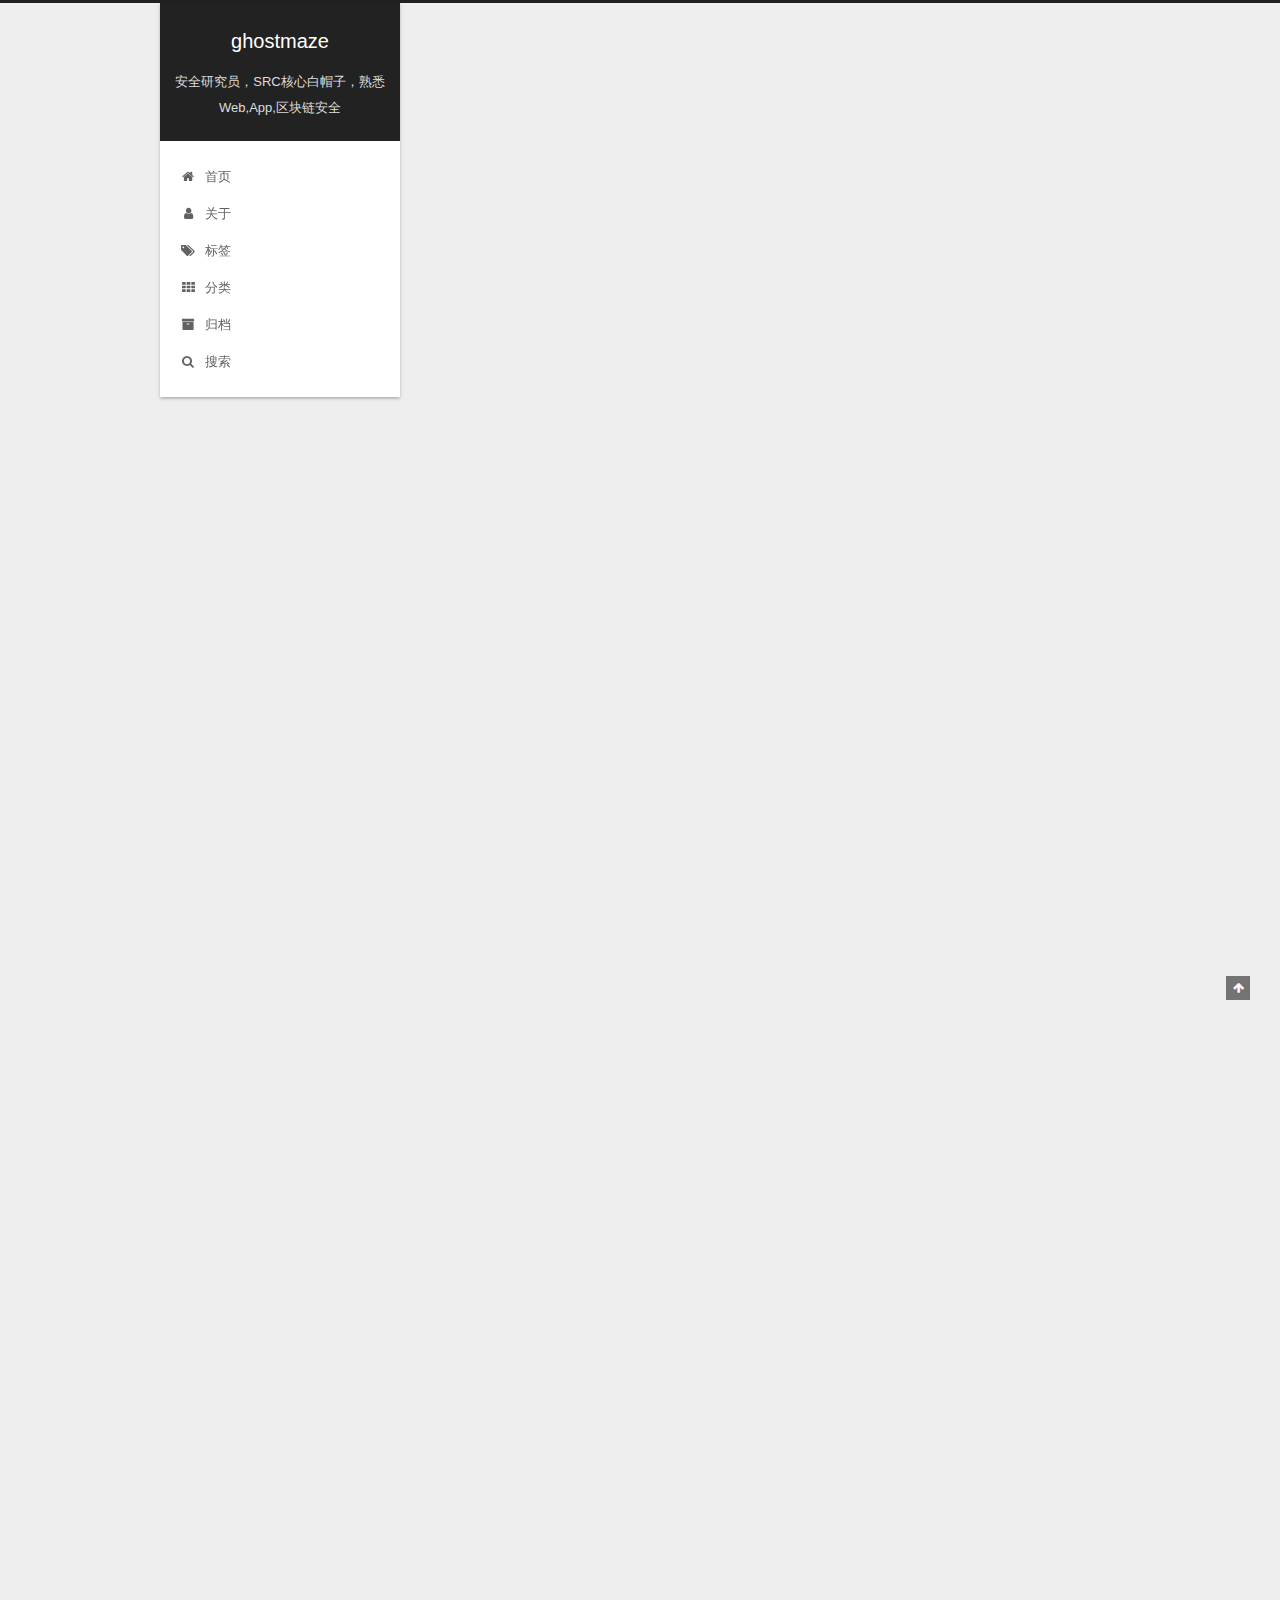
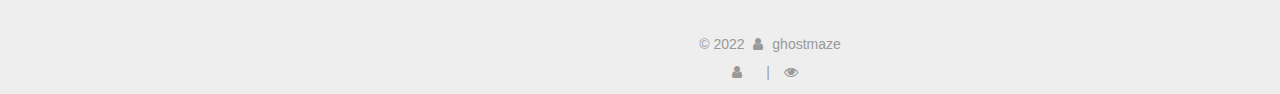
<file: 2022/05/05/Notional-Double-Counting-Free-Collateral-分析和复现/index.html>
<!DOCTYPE html>



  


<html class="theme-next gemini use-motion" lang="zh-Hans">
<head>
  <meta charset="UTF-8"/>
<meta http-equiv="X-UA-Compatible" content="IE=edge" />
<meta name="viewport" content="width=device-width, initial-scale=1, maximum-scale=1"/>
<meta name="theme-color" content="#222">









<meta http-equiv="Cache-Control" content="no-transform" />
<meta http-equiv="Cache-Control" content="no-siteapp" />
















  
  
  <link href="/lib/fancybox/source/jquery.fancybox.css?v=2.1.5" rel="stylesheet" type="text/css" />







<link href="/lib/font-awesome/css/font-awesome.min.css?v=4.6.2" rel="stylesheet" type="text/css" />

<link href="/css/main.css?v=5.1.4" rel="stylesheet" type="text/css" />


  <link rel="apple-touch-icon" sizes="180x180" href="/images/apple-touch-icon-next.png?v=5.1.4">


  <link rel="icon" type="image/png" sizes="32x32" href="/images/favicon-32x32-next.png?v=5.1.4">


  <link rel="icon" type="image/png" sizes="16x16" href="/images/favicon-16x16-next.png?v=5.1.4">


  <link rel="mask-icon" href="/images/logo.svg?v=5.1.4" color="#222">





  <meta name="keywords" content="dapp,blockchiansec," />





  <link rel="alternate" href="/atom.xml" title="ghostmaze" type="application/atom+xml" />






<meta name="description" content="Notional Double Counting Free Collateral漏洞分析, 简单说来就是一个固定周期，固定利率的借贷池，主要支持Borrow,lend以及Provide Liquidity的功能。在notional v2中有一个free collateral的概念,根据你的free collateral的计算的值可以借贷出相应价值的代币，而这个漏洞就是在free collatera">
<meta property="og:type" content="article">
<meta property="og:title" content="Notional Double Counting Free Collateral分析和复现">
<meta property="og:url" content="http://ghostmaze.github.io/2022/05/05/Notional-Double-Counting-Free-Collateral-%E5%88%86%E6%9E%90%E5%92%8C%E5%A4%8D%E7%8E%B0/index.html">
<meta property="og:site_name" content="ghostmaze">
<meta property="og:description" content="Notional Double Counting Free Collateral漏洞分析, 简单说来就是一个固定周期，固定利率的借贷池，主要支持Borrow,lend以及Provide Liquidity的功能。在notional v2中有一个free collateral的概念,根据你的free collateral的计算的值可以借贷出相应价值的代币，而这个漏洞就是在free collatera">
<meta property="og:locale">
<meta property="og:image" content="http://ghostmaze.github.io/2022/05/05/Notional-Double-Counting-Free-Collateral-%E5%88%86%E6%9E%90%E5%92%8C%E5%A4%8D%E7%8E%B0/image-20220505115819341.png">
<meta property="og:image" content="http://ghostmaze.github.io/2022/05/05/Notional-Double-Counting-Free-Collateral-%E5%88%86%E6%9E%90%E5%92%8C%E5%A4%8D%E7%8E%B0/image-20220505115835637.png">
<meta property="og:image" content="http://ghostmaze.github.io/2022/05/05/Notional-Double-Counting-Free-Collateral-%E5%88%86%E6%9E%90%E5%92%8C%E5%A4%8D%E7%8E%B0/image-20220505115850384.png">
<meta property="og:image" content="http://ghostmaze.github.io/2022/05/05/Notional-Double-Counting-Free-Collateral-%E5%88%86%E6%9E%90%E5%92%8C%E5%A4%8D%E7%8E%B0/image-20220505115903853.png">
<meta property="og:image" content="http://ghostmaze.github.io/2022/05/05/Notional-Double-Counting-Free-Collateral-%E5%88%86%E6%9E%90%E5%92%8C%E5%A4%8D%E7%8E%B0/image-20220505115915572.png">
<meta property="og:image" content="http://ghostmaze.github.io/2022/05/05/Notional-Double-Counting-Free-Collateral-%E5%88%86%E6%9E%90%E5%92%8C%E5%A4%8D%E7%8E%B0/image-20220505115927252.png">
<meta property="og:image" content="http://ghostmaze.github.io/2022/05/05/Notional-Double-Counting-Free-Collateral-%E5%88%86%E6%9E%90%E5%92%8C%E5%A4%8D%E7%8E%B0/image-20220505115940253.png">
<meta property="article:published_time" content="2022-05-05T03:40:35.000Z">
<meta property="article:modified_time" content="2022-05-05T06:16:05.800Z">
<meta property="article:author" content="ghostmaze">
<meta property="article:tag" content="dapp">
<meta property="article:tag" content="blockchiansec">
<meta name="twitter:card" content="summary">
<meta name="twitter:image" content="http://ghostmaze.github.io/2022/05/05/Notional-Double-Counting-Free-Collateral-%E5%88%86%E6%9E%90%E5%92%8C%E5%A4%8D%E7%8E%B0/image-20220505115819341.png">



<script type="text/javascript" id="hexo.configurations">
  var NexT = window.NexT || {};
  var CONFIG = {
    root: '',
    scheme: 'Gemini',
    version: '5.1.4',
    sidebar: {"position":"left","display":"post","offset":12,"b2t":false,"scrollpercent":false,"onmobile":false},
    fancybox: true,
    tabs: true,
    motion: {"enable":true,"async":false,"transition":{"post_block":"fadeIn","post_header":"slideDownIn","post_body":"slideDownIn","coll_header":"slideLeftIn","sidebar":"slideUpIn"}},
    duoshuo: {
      userId: '0',
      author: '博主'
    },
    algolia: {
      applicationID: '',
      apiKey: '',
      indexName: '',
      hits: {"per_page":10},
      labels: {"input_placeholder":"Search for Posts","hits_empty":"We didn't find any results for the search: ${query}","hits_stats":"${hits} results found in ${time} ms"}
    }
  };
</script>



  <link rel="canonical" href="http://ghostmaze.github.io/2022/05/05/Notional-Double-Counting-Free-Collateral-分析和复现/"/>





  <title>Notional Double Counting Free Collateral分析和复现 | ghostmaze</title>
  








<meta name="generator" content="Hexo 6.1.0"></head>

<body itemscope itemtype="http://schema.org/WebPage" lang="zh-Hans">

  
  
    
  

  <div class="container sidebar-position-left page-post-detail">
    <div class="headband"></div>

    <header id="header" class="header" itemscope itemtype="http://schema.org/WPHeader">
      <div class="header-inner"><div class="site-brand-wrapper">
  <div class="site-meta ">
    

    <div class="custom-logo-site-title">
      <a href="/"  class="brand" rel="start">
        <span class="logo-line-before"><i></i></span>
        <span class="site-title">ghostmaze</span>
        <span class="logo-line-after"><i></i></span>
      </a>
    </div>
      
        <p class="site-subtitle">安全研究员，SRC核心白帽子，熟悉Web,App,区块链安全</p>
      
  </div>

  <div class="site-nav-toggle">
    <button>
      <span class="btn-bar"></span>
      <span class="btn-bar"></span>
      <span class="btn-bar"></span>
    </button>
  </div>
</div>

<nav class="site-nav">
  

  
    <ul id="menu" class="menu">
      
        
        <li class="menu-item menu-item-home">
          <a href="/" rel="section">
            
              <i class="menu-item-icon fa fa-fw fa-home"></i> <br />
            
            首页
          </a>
        </li>
      
        
        <li class="menu-item menu-item-about">
          <a href="/about/" rel="section">
            
              <i class="menu-item-icon fa fa-fw fa-user"></i> <br />
            
            关于
          </a>
        </li>
      
        
        <li class="menu-item menu-item-tags">
          <a href="/tags/" rel="section">
            
              <i class="menu-item-icon fa fa-fw fa-tags"></i> <br />
            
            标签
          </a>
        </li>
      
        
        <li class="menu-item menu-item-categories">
          <a href="/categories/" rel="section">
            
              <i class="menu-item-icon fa fa-fw fa-th"></i> <br />
            
            分类
          </a>
        </li>
      
        
        <li class="menu-item menu-item-archives">
          <a href="/archives/" rel="section">
            
              <i class="menu-item-icon fa fa-fw fa-archive"></i> <br />
            
            归档
          </a>
        </li>
      

      
        <li class="menu-item menu-item-search">
          
            <a href="javascript:;" class="popup-trigger">
          
            
              <i class="menu-item-icon fa fa-search fa-fw"></i> <br />
            
            搜索
          </a>
        </li>
      
    </ul>
  

  
    <div class="site-search">
      
  <div class="popup search-popup local-search-popup">
  <div class="local-search-header clearfix">
    <span class="search-icon">
      <i class="fa fa-search"></i>
    </span>
    <span class="popup-btn-close">
      <i class="fa fa-times-circle"></i>
    </span>
    <div class="local-search-input-wrapper">
      <input autocomplete="off"
             placeholder="搜索..." spellcheck="false"
             type="text" id="local-search-input">
    </div>
  </div>
  <div id="local-search-result"></div>
</div>



    </div>
  
</nav>



 </div>
    </header>

    <main id="main" class="main">
      <div class="main-inner">
        <div class="content-wrap">
          <div id="content" class="content">
            

  <div id="posts" class="posts-expand">
    

  

  
  
  

  <article class="post post-type-normal" itemscope itemtype="http://schema.org/Article">
  
  
  
  <div class="post-block">
    <link itemprop="mainEntityOfPage" href="http://ghostmaze.github.io/2022/05/05/Notional-Double-Counting-Free-Collateral-%E5%88%86%E6%9E%90%E5%92%8C%E5%A4%8D%E7%8E%B0/">

    <span hidden itemprop="author" itemscope itemtype="http://schema.org/Person">
      <meta itemprop="name" content="">
      <meta itemprop="description" content="">
      <meta itemprop="image" content="/images/avatar.jpg">
    </span>

    <span hidden itemprop="publisher" itemscope itemtype="http://schema.org/Organization">
      <meta itemprop="name" content="ghostmaze">
    </span>

    
      <header class="post-header">

        
        
          <h1 class="post-title" itemprop="name headline">Notional Double Counting Free Collateral分析和复现</h1>
        

        <div class="post-meta">
          <span class="post-time">
            
              <span class="post-meta-item-icon">
                <i class="fa fa-calendar-o"></i>
              </span>
              
                <span class="post-meta-item-text">发表于</span>
              
              <time title="创建于" itemprop="dateCreated datePublished" datetime="2022-05-05T11:40:35+08:00">
                2022-05-05
              </time>
            

            

            
          </span>

          

          
            
          

          
          

          
            <span class="post-meta-divider">|</span>
            <span class="page-pv"><i class="fa fa-file-o"></i>
            <span class="busuanzi-value" id="busuanzi_value_page_pv" ></span>
            </span>
          

          

          
              <div class="post-description">
                  Notional Double Counting Free Collateral漏洞分析, 简单说来就是一个固定周期，固定利率的借贷池，主要支持Borrow,lend以及Provide Liquidity的功能。在notional v2中有一个free collateral的概念,根据你的free collateral的计算的值可以借贷出相应价值的代币，而这个漏洞就是在free collateral的计算上出现了问题，导致可以双重计数问题...
              </div>
          

        </div>
      </header>
    

    
    
    
    <div class="post-body" itemprop="articleBody">

      
      

      
        <h2 id="漏洞描述"><a href="#漏洞描述" class="headerlink" title="漏洞描述"></a>漏洞描述</h2><p>​                <a target="_blank" rel="noopener" href="https://notional.finance/portfolio/">Notional</a> 简单说来就是一个固定周期，固定利率的借贷池，主要支持Borrow,lend以及Provide Liquidity的功能。在notional v2中有一个free collateral的概念，根据你的free collateral的计算的值可以借贷出相应价值的代币，而这个漏洞就是在free collateral的计算上出现了问题，导致可以双重计数，从而能够以较低的抵押贷出比抵押价值要多的代币出来，利用该漏洞可以掏空整个LP中的所有资金。</p>
<p><strong>漏洞类型：逻辑</strong></p>
<p><strong>难度：中等</strong></p>
<p><strong>赏金：100万刀</strong></p>
<p><strong>BY：ghostmaze</strong></p>
<h2 id="漏洞分析"><a href="#漏洞分析" class="headerlink" title="漏洞分析"></a>漏洞分析</h2><p>​            1. 通过分析复现，发现本次漏洞的成因非常简单，就是在用户账户关键参数的读写上存在逻辑问题，导致能够双重计数。顺着调用链分析，首先是调用了<code>enableBitmapCurrency()</code> 来将用户的<code>accountContext.bitmapCurrencyId = currencyId;</code>设置为currencyId。</p>
<p><img src="/2022/05/05/Notional-Double-Counting-Free-Collateral-%E5%88%86%E6%9E%90%E5%92%8C%E5%A4%8D%E7%8E%B0/image-20220505115819341.png" alt="image-20220505115819341"></p>
<p>先看看调用前<code>getAccount()</code>的值：（getAccount()返回的是一个数据结构体，可以跟进分析数据结构）</p>
<p>[(0, b’\x00’, 0, 0, b’\x00\x00\x00\x00\x00\x00\x00\x00\x00\x00\x00\x00\x00\x00\x00\x00\x00\x00’), [(0, 0, 0, 0, 0), (0, 0, 0, 0, 0), (0, 0, 0, 0, 0), (0, 0, 0, 0, 0), (0, 0, 0, 0, 0), (0, 0, 0, 0, 0), (0, 0, 0, 0, 0), (0, 0, 0, 0, 0), (0, 0, 0, 0, 0), (0, 0, 0, 0, 0)], []]</p>
<p>接下来调用<code>enableBitmapCurrency(1)</code>，将currencyId &#x3D;1 的代币设置为bitmapCurrencyId后：</p>
<p>[(1641427200, b’\x00’, 0, <strong>1</strong>, b’\x00\x00\x00\x00\x00\x00\x00\x00\x00\x00\x00\x00\x00\x00\x00\x00\x00\x00’), [<strong>(1, 0, 0, 0, 0)</strong>, (0, 0, 0, 0, 0), (0, 0, 0, 0, 0), (0, 0, 0, 0, 0), (0, 0, 0, 0, 0), (0, 0, 0, 0, 0), (0, 0, 0, 0, 0), (0, 0, 0, 0, 0), (0, 0, 0, 0, 0), (0, 0, 0, 0, 0)], []]</p>
<p>此处可以看到，<code>accountContext.bitmapCurrencyId</code> 已经被设置成了1，且再次调用<code>getAccount()</code>，可以通过代码知道accountBalances[0]的值已经被赋值，因为此处我们只enable了bitmap，没有deposit任何代币，所以此处accountBalances[0]为**(1, 0, 0, 0, 0)**是没有任何问题的。</p>
<p><img src="/2022/05/05/Notional-Double-Counting-Free-Collateral-%E5%88%86%E6%9E%90%E5%92%8C%E5%A4%8D%E7%8E%B0/image-20220505115835637.png" alt="image-20220505115835637"></p>
<p>2.此时在进行第二步操作，利用<code>depositUnderlyingToken()</code>向我们个人地址中deposit代币，此处用DAI作为例子，DAI的currencyId为2，这个可以直接通过代理合约调用接口查看。</p>
<p>[(1641427200, b’\x00’, 0, 1, b‘@<strong>\x02</strong>\x00\x00\x00\x00\x00\x00\x00\x00\x00\x00\x00\x00\x00\x00\x00\x00’), [(1, 0, 0, 0, 0), <strong>(2, 18344299339310, 0, 0, 0)</strong>, (0, 0, 0, 0, 0), (0, 0, 0, 0, 0), (0, 0, 0, 0, 0), (0, 0, 0, 0, 0), (0, 0, 0, 0, 0), (0, 0, 0, 0, 0), (0, 0, 0, 0, 0), (0, 0, 0, 0, 0)], []]</p>
<p>在充值完成后，查看账户信息，发现</p>
<p>accountContext.activeCurrencies被赋值b’400200000000000000000000000000000000’</p>
<p>accountBalances[1]被赋值为了(2, 18344299339310, 0, 0, 0)</p>
<p><code>accountContext.activeCurrencies</code>变量的修改，来自于<code>depositUnderlyingToken</code>中的 <code>balanceState.finalize(account, accountContext, false);</code>可以跟进看看</p>
<p><img src="/2022/05/05/Notional-Double-Counting-Free-Collateral-%E5%88%86%E6%9E%90%E5%92%8C%E5%A4%8D%E7%8E%B0/image-20220505115850384.png" alt="image-20220505115850384"></p>
<p>在<code>.finalize(account, accountContext, false);</code>中<code>accountContext.setActiveCurrency</code>会将 accountContext.activeCurrencies修改。但这不是重点。</p>
<p><img src="/2022/05/05/Notional-Double-Counting-Free-Collateral-%E5%88%86%E6%9E%90%E5%92%8C%E5%A4%8D%E7%8E%B0/image-20220505115903853.png" alt="image-20220505115903853"></p>
<p><img src="/2022/05/05/Notional-Double-Counting-Free-Collateral-%E5%88%86%E6%9E%90%E5%92%8C%E5%A4%8D%E7%8E%B0/image-20220505115915572.png" alt="image-20220505115915572"></p>
<p>此处查看getAccount()方法，如果<code>accountContext.activeCurrencies</code>存在的话，会去从存储中读取该代币的值，<code>accountBalances = new AccountBalance[](10);</code> accountBalances是一个长度为10数组，如果开始不是很清楚的话为啥是10的话，这个地方就能非常明白，在开启bitmapcurrency第一个数组是用来放账户中ETH的balance数据的，后面的9个数组是用来放其中支持的9种代币的balance数据的，bytes18即每2个字节代表一个代币。</p>
<p><img src="/2022/05/05/Notional-Double-Counting-Free-Collateral-%E5%88%86%E6%9E%90%E5%92%8C%E5%A4%8D%E7%8E%B0/image-20220505115927252.png" alt="image-20220505115927252"></p>
<p>到此，程序都是正常运行的，我们enable了currencyId &#x3D;&#x3D; 1 的ETH，但是没有充值，所以ETH的balance数据为(1, 0, 0, 0, 0)，第二步我们充值了DAI，所以DAI的balance为(2, 18344299339310, 0, 0, 0)，这些都没有问题。</p>
<p>3.接下来进行第三步，再次enableBitmapCurrency()，此时将DAI的currencyId 作为参数。执行完成后，查看Account。此时发现accountBalances的前两个数组的值变成一样了，也就是说ETH所在的balance被DAI的balance覆盖了。</p>
<p>[(1641427200, b’\x00’, 0, <strong>2</strong>, b‘@\x02\x00\x00\x00\x00\x00\x00\x00\x00\x00\x00\x00\x00\x00\x00\x00\x00’), [<strong>(2, 18344299339310, 0, 0, 0), (2, 18344299339310, 0, 0, 0)</strong>, (0, 0, 0, 0, 0), (0, 0, 0, 0, 0), (0, 0, 0, 0, 0), (0, 0, 0, 0, 0), (0, 0, 0, 0, 0), (0, 0, 0, 0, 0), (0, 0, 0, 0, 0), (0, 0, 0, 0, 0)], []]</p>
<p>同时查看：free_collateral: [<strong>212752332</strong>, [18344299339310, 18344299339310, 0, 0, 0, 0, 0, 0, 0, 0]],发现价值翻倍了。</p>
<p>再来看看getAccount()中设置ETH balance的代码，**如果accountContext.isBitmapEnabled()，则会以bitmapCurrencyId所代表的代币balance来赋值到accountBalances[0]**。OK，问题就在这里，也就是说通过修改bitmapCurrencyId的值能覆盖ETH所代表的balance位的值，实现double couting。</p>
<p><img src="/2022/05/05/Notional-Double-Counting-Free-Collateral-%E5%88%86%E6%9E%90%E5%92%8C%E5%A4%8D%E7%8E%B0/image-20220505115940253.png" alt="image-20220505115940253"></p>
<h2 id="漏洞复现"><a href="#漏洞复现" class="headerlink" title="漏洞复现"></a>漏洞复现</h2><p>对于漏洞的复现，其实步骤很简单。</p>
<p>npx hardhat node –fork <a target="_blank" rel="noopener" href="https://eth-mainnet.alchemyapi.io/v2/your_key">https://eth-mainnet.alchemyapi.io/v2/your_key</a> –fork-block-number 13950000</p>
<ol>
<li><p>enableBitmapCurrency(1)  &#x2F;&#x2F;启用bitmap,将ETH设置为bitmapCurrency</p>
</li>
<li><p>depositUnderlyingToken(useraddr,2,amount)  &#x2F;&#x2F;充值DAI</p>
<p>​    此处如果没有DAI，需要先到swap购买DAI，然后approve notional的代理合约地址。</p>
</li>
<li><p>enableBitmapCurrency(2)  &#x2F;&#x2F;启用bitmap,将DAI设置为bitmapCurrency</p>
</li>
</ol>
<p>此3步就能完全复现漏洞。</p>
<p>具体的POC，我是直接用python web3调用的，可以自己构造或者用contract实现或者参考<a target="_blank" rel="noopener" href="https://bbs.pediy.com/thread-271655.htm%E3%80%82">https://bbs.pediy.com/thread-271655.htm。</a></p>

      
    </div>
    
    
    

    

    

    

    <footer class="post-footer">
      
        <div class="post-tags">
          
            <a href="/tags/dapp/" rel="tag"># dapp</a>
          
            <a href="/tags/blockchiansec/" rel="tag"># blockchiansec</a>
          
        </div>
      

      
      
      

      

      
      
    </footer>
  </div>
  
  
  
  </article>



    <div class="post-spread">
      
    </div>
  </div>


          </div>
          


          

  



        </div>
        
          
  
  <div class="sidebar-toggle">
    <div class="sidebar-toggle-line-wrap">
      <span class="sidebar-toggle-line sidebar-toggle-line-first"></span>
      <span class="sidebar-toggle-line sidebar-toggle-line-middle"></span>
      <span class="sidebar-toggle-line sidebar-toggle-line-last"></span>
    </div>
  </div>

  <aside id="sidebar" class="sidebar">
    
    <div class="sidebar-inner">

      

      
        <ul class="sidebar-nav motion-element">
          <li class="sidebar-nav-toc sidebar-nav-active" data-target="post-toc-wrap">
            文章目录
          </li>
          <li class="sidebar-nav-overview" data-target="site-overview-wrap">
            站点概览
          </li>
        </ul>
      

      <section class="site-overview-wrap sidebar-panel">
        <div class="site-overview">
          <div class="site-author motion-element" itemprop="author" itemscope itemtype="http://schema.org/Person">
            
              <img class="site-author-image" itemprop="image"
                src="/images/avatar.jpg"
                alt="" />
            
              <p class="site-author-name" itemprop="name"></p>
              <p class="site-description motion-element" itemprop="description"></p>
          </div>

          <nav class="site-state motion-element">

            
              <div class="site-state-item site-state-posts">
              
                <a href="/archives/%7C%7C%20archive">
              
                  <span class="site-state-item-count">1</span>
                  <span class="site-state-item-name">日志</span>
                </a>
              </div>
            

            

            
              
              
              <div class="site-state-item site-state-tags">
                <a href="/tags/index.html">
                  <span class="site-state-item-count">2</span>
                  <span class="site-state-item-name">标签</span>
                </a>
              </div>
            

          </nav>

          
            <div class="feed-link motion-element">
              <a href="/atom.xml" rel="alternate">
                <i class="fa fa-rss"></i>
                RSS
              </a>
            </div>
          

          
            <div class="links-of-author motion-element">
                
                  <span class="links-of-author-item">
                    <a href="mailto:ghostmazew@gmail.com" target="_blank" title="E-Mail">
                      
                        <i class="fa fa-fw fa-envelope"></i>E-Mail</a>
                  </span>
                
                  <span class="links-of-author-item">
                    <a href="https://twitter.com/183Rikimaru" target="_blank" title="Twitter">
                      
                        <i class="fa fa-fw fa-twitter"></i>Twitter</a>
                  </span>
                
            </div>
          

          
          

          
          

          

        </div>
      </section>

      
      <!--noindex-->
        <section class="post-toc-wrap motion-element sidebar-panel sidebar-panel-active">
          <div class="post-toc">

            
              
            

            
              <div class="post-toc-content"><ol class="nav"><li class="nav-item nav-level-2"><a class="nav-link" href="#%E6%BC%8F%E6%B4%9E%E6%8F%8F%E8%BF%B0"><span class="nav-number">1.</span> <span class="nav-text">漏洞描述</span></a></li><li class="nav-item nav-level-2"><a class="nav-link" href="#%E6%BC%8F%E6%B4%9E%E5%88%86%E6%9E%90"><span class="nav-number">2.</span> <span class="nav-text">漏洞分析</span></a></li><li class="nav-item nav-level-2"><a class="nav-link" href="#%E6%BC%8F%E6%B4%9E%E5%A4%8D%E7%8E%B0"><span class="nav-number">3.</span> <span class="nav-text">漏洞复现</span></a></li></ol></div>
            

          </div>
        </section>
      <!--/noindex-->
      

      

    </div>
  </aside>


        
      </div>
    </main>

    <footer id="footer" class="footer">
      <div class="footer-inner">
        <div class="copyright">&copy; <span itemprop="copyrightYear">2022</span>
  <span class="with-love">
    <i class="fa fa-user"></i>
  </span>
  <span class="author" itemprop="copyrightHolder">ghostmaze</span>

  
    <!-- 不蒜子统计 -->
   <script async src="//busuanzi.ibruce.info/busuanzi/2.3/busuanzi.pure.mini.js"></script>
</div>


        
<div class="busuanzi-count">
  <script async src="https://dn-lbstatics.qbox.me/busuanzi/2.3/busuanzi.pure.mini.js"></script>

  
    <span class="site-uv">
      <i class="fa fa-user"></i>
      <span class="busuanzi-value" id="busuanzi_value_site_uv"></span>
      
    </span>
  

  
    <span class="site-pv">
      <i class="fa fa-eye"></i>
      <span class="busuanzi-value" id="busuanzi_value_site_pv"></span>
      
    </span>
  
</div>








        
      </div>
    </footer>

    
      <div class="back-to-top">
        <i class="fa fa-arrow-up"></i>
        
      </div>
    

    

  </div>

  

<script type="text/javascript">
  if (Object.prototype.toString.call(window.Promise) !== '[object Function]') {
    window.Promise = null;
  }
</script>









  












  
  
    <script type="text/javascript" src="/lib/jquery/index.js?v=2.1.3"></script>
  

  
  
    <script type="text/javascript" src="/lib/fastclick/lib/fastclick.min.js?v=1.0.6"></script>
  

  
  
    <script type="text/javascript" src="/lib/jquery_lazyload/jquery.lazyload.js?v=1.9.7"></script>
  

  
  
    <script type="text/javascript" src="/lib/velocity/velocity.min.js?v=1.2.1"></script>
  

  
  
    <script type="text/javascript" src="/lib/velocity/velocity.ui.min.js?v=1.2.1"></script>
  

  
  
    <script type="text/javascript" src="/lib/fancybox/source/jquery.fancybox.pack.js?v=2.1.5"></script>
  


  


  <script type="text/javascript" src="/js/src/utils.js?v=5.1.4"></script>

  <script type="text/javascript" src="/js/src/motion.js?v=5.1.4"></script>



  
  


  <script type="text/javascript" src="/js/src/affix.js?v=5.1.4"></script>

  <script type="text/javascript" src="/js/src/schemes/pisces.js?v=5.1.4"></script>



  
  <script type="text/javascript" src="/js/src/scrollspy.js?v=5.1.4"></script>
<script type="text/javascript" src="/js/src/post-details.js?v=5.1.4"></script>



  


  <script type="text/javascript" src="/js/src/bootstrap.js?v=5.1.4"></script>



  


  




	





  





  












  

  <script type="text/javascript">
    // Popup Window;
    var isfetched = false;
    var isXml = true;
    // Search DB path;
    var search_path = "search.xml";
    if (search_path.length === 0) {
      search_path = "search.xml";
    } else if (/json$/i.test(search_path)) {
      isXml = false;
    }
    var path = "/" + search_path;
    // monitor main search box;

    var onPopupClose = function (e) {
      $('.popup').hide();
      $('#local-search-input').val('');
      $('.search-result-list').remove();
      $('#no-result').remove();
      $(".local-search-pop-overlay").remove();
      $('body').css('overflow', '');
    }

    function proceedsearch() {
      $("body")
        .append('<div class="search-popup-overlay local-search-pop-overlay"></div>')
        .css('overflow', 'hidden');
      $('.search-popup-overlay').click(onPopupClose);
      $('.popup').toggle();
      var $localSearchInput = $('#local-search-input');
      $localSearchInput.attr("autocapitalize", "none");
      $localSearchInput.attr("autocorrect", "off");
      $localSearchInput.focus();
    }

    // search function;
    var searchFunc = function(path, search_id, content_id) {
      'use strict';

      // start loading animation
      $("body")
        .append('<div class="search-popup-overlay local-search-pop-overlay">' +
          '<div id="search-loading-icon">' +
          '<i class="fa fa-spinner fa-pulse fa-5x fa-fw"></i>' +
          '</div>' +
          '</div>')
        .css('overflow', 'hidden');
      $("#search-loading-icon").css('margin', '20% auto 0 auto').css('text-align', 'center');

      $.ajax({
        url: path,
        dataType: isXml ? "xml" : "json",
        async: true,
        success: function(res) {
          // get the contents from search data
          isfetched = true;
          $('.popup').detach().appendTo('.header-inner');
          var datas = isXml ? $("entry", res).map(function() {
            return {
              title: $("title", this).text(),
              content: $("content",this).text(),
              url: $("url" , this).text()
            };
          }).get() : res;
          var input = document.getElementById(search_id);
          var resultContent = document.getElementById(content_id);
          var inputEventFunction = function() {
            var searchText = input.value.trim().toLowerCase();
            var keywords = searchText.split(/[\s\-]+/);
            if (keywords.length > 1) {
              keywords.push(searchText);
            }
            var resultItems = [];
            if (searchText.length > 0) {
              // perform local searching
              datas.forEach(function(data) {
                var isMatch = false;
                var hitCount = 0;
                var searchTextCount = 0;
                var title = data.title.trim();
                var titleInLowerCase = title.toLowerCase();
                var content = data.content.trim().replace(/<[^>]+>/g,"");
                var contentInLowerCase = content.toLowerCase();
                var articleUrl = decodeURIComponent(data.url);
                var indexOfTitle = [];
                var indexOfContent = [];
                // only match articles with not empty titles
                if(title != '') {
                  keywords.forEach(function(keyword) {
                    function getIndexByWord(word, text, caseSensitive) {
                      var wordLen = word.length;
                      if (wordLen === 0) {
                        return [];
                      }
                      var startPosition = 0, position = [], index = [];
                      if (!caseSensitive) {
                        text = text.toLowerCase();
                        word = word.toLowerCase();
                      }
                      while ((position = text.indexOf(word, startPosition)) > -1) {
                        index.push({position: position, word: word});
                        startPosition = position + wordLen;
                      }
                      return index;
                    }

                    indexOfTitle = indexOfTitle.concat(getIndexByWord(keyword, titleInLowerCase, false));
                    indexOfContent = indexOfContent.concat(getIndexByWord(keyword, contentInLowerCase, false));
                  });
                  if (indexOfTitle.length > 0 || indexOfContent.length > 0) {
                    isMatch = true;
                    hitCount = indexOfTitle.length + indexOfContent.length;
                  }
                }

                // show search results

                if (isMatch) {
                  // sort index by position of keyword

                  [indexOfTitle, indexOfContent].forEach(function (index) {
                    index.sort(function (itemLeft, itemRight) {
                      if (itemRight.position !== itemLeft.position) {
                        return itemRight.position - itemLeft.position;
                      } else {
                        return itemLeft.word.length - itemRight.word.length;
                      }
                    });
                  });

                  // merge hits into slices

                  function mergeIntoSlice(text, start, end, index) {
                    var item = index[index.length - 1];
                    var position = item.position;
                    var word = item.word;
                    var hits = [];
                    var searchTextCountInSlice = 0;
                    while (position + word.length <= end && index.length != 0) {
                      if (word === searchText) {
                        searchTextCountInSlice++;
                      }
                      hits.push({position: position, length: word.length});
                      var wordEnd = position + word.length;

                      // move to next position of hit

                      index.pop();
                      while (index.length != 0) {
                        item = index[index.length - 1];
                        position = item.position;
                        word = item.word;
                        if (wordEnd > position) {
                          index.pop();
                        } else {
                          break;
                        }
                      }
                    }
                    searchTextCount += searchTextCountInSlice;
                    return {
                      hits: hits,
                      start: start,
                      end: end,
                      searchTextCount: searchTextCountInSlice
                    };
                  }

                  var slicesOfTitle = [];
                  if (indexOfTitle.length != 0) {
                    slicesOfTitle.push(mergeIntoSlice(title, 0, title.length, indexOfTitle));
                  }

                  var slicesOfContent = [];
                  while (indexOfContent.length != 0) {
                    var item = indexOfContent[indexOfContent.length - 1];
                    var position = item.position;
                    var word = item.word;
                    // cut out 100 characters
                    var start = position - 20;
                    var end = position + 80;
                    if(start < 0){
                      start = 0;
                    }
                    if (end < position + word.length) {
                      end = position + word.length;
                    }
                    if(end > content.length){
                      end = content.length;
                    }
                    slicesOfContent.push(mergeIntoSlice(content, start, end, indexOfContent));
                  }

                  // sort slices in content by search text's count and hits' count

                  slicesOfContent.sort(function (sliceLeft, sliceRight) {
                    if (sliceLeft.searchTextCount !== sliceRight.searchTextCount) {
                      return sliceRight.searchTextCount - sliceLeft.searchTextCount;
                    } else if (sliceLeft.hits.length !== sliceRight.hits.length) {
                      return sliceRight.hits.length - sliceLeft.hits.length;
                    } else {
                      return sliceLeft.start - sliceRight.start;
                    }
                  });

                  // select top N slices in content

                  var upperBound = parseInt('1');
                  if (upperBound >= 0) {
                    slicesOfContent = slicesOfContent.slice(0, upperBound);
                  }

                  // highlight title and content

                  function highlightKeyword(text, slice) {
                    var result = '';
                    var prevEnd = slice.start;
                    slice.hits.forEach(function (hit) {
                      result += text.substring(prevEnd, hit.position);
                      var end = hit.position + hit.length;
                      result += '<b class="search-keyword">' + text.substring(hit.position, end) + '</b>';
                      prevEnd = end;
                    });
                    result += text.substring(prevEnd, slice.end);
                    return result;
                  }

                  var resultItem = '';

                  if (slicesOfTitle.length != 0) {
                    resultItem += "<li><a href='" + articleUrl + "' class='search-result-title'>" + highlightKeyword(title, slicesOfTitle[0]) + "</a>";
                  } else {
                    resultItem += "<li><a href='" + articleUrl + "' class='search-result-title'>" + title + "</a>";
                  }

                  slicesOfContent.forEach(function (slice) {
                    resultItem += "<a href='" + articleUrl + "'>" +
                      "<p class=\"search-result\">" + highlightKeyword(content, slice) +
                      "...</p>" + "</a>";
                  });

                  resultItem += "</li>";
                  resultItems.push({
                    item: resultItem,
                    searchTextCount: searchTextCount,
                    hitCount: hitCount,
                    id: resultItems.length
                  });
                }
              })
            };
            if (keywords.length === 1 && keywords[0] === "") {
              resultContent.innerHTML = '<div id="no-result"><i class="fa fa-search fa-5x" /></div>'
            } else if (resultItems.length === 0) {
              resultContent.innerHTML = '<div id="no-result"><i class="fa fa-frown-o fa-5x" /></div>'
            } else {
              resultItems.sort(function (resultLeft, resultRight) {
                if (resultLeft.searchTextCount !== resultRight.searchTextCount) {
                  return resultRight.searchTextCount - resultLeft.searchTextCount;
                } else if (resultLeft.hitCount !== resultRight.hitCount) {
                  return resultRight.hitCount - resultLeft.hitCount;
                } else {
                  return resultRight.id - resultLeft.id;
                }
              });
              var searchResultList = '<ul class=\"search-result-list\">';
              resultItems.forEach(function (result) {
                searchResultList += result.item;
              })
              searchResultList += "</ul>";
              resultContent.innerHTML = searchResultList;
            }
          }

          if ('auto' === 'auto') {
            input.addEventListener('input', inputEventFunction);
          } else {
            $('.search-icon').click(inputEventFunction);
            input.addEventListener('keypress', function (event) {
              if (event.keyCode === 13) {
                inputEventFunction();
              }
            });
          }

          // remove loading animation
          $(".local-search-pop-overlay").remove();
          $('body').css('overflow', '');

          proceedsearch();
        }
      });
    }

    // handle and trigger popup window;
    $('.popup-trigger').click(function(e) {
      e.stopPropagation();
      if (isfetched === false) {
        searchFunc(path, 'local-search-input', 'local-search-result');
      } else {
        proceedsearch();
      };
    });

    $('.popup-btn-close').click(onPopupClose);
    $('.popup').click(function(e){
      e.stopPropagation();
    });
    $(document).on('keyup', function (event) {
      var shouldDismissSearchPopup = event.which === 27 &&
        $('.search-popup').is(':visible');
      if (shouldDismissSearchPopup) {
        onPopupClose();
      }
    });
  </script>





  

  

  

  
  

  

  

  

</body>
</html>
</file>
<file: css/main.css>
/* normalize.css v3.0.2 | MIT License | git.io/normalize */
html {
  font-family: sans-serif; /* 1 */
  -ms-text-size-adjust: 100%; /* 2 */
  -webkit-text-size-adjust: 100%; /* 2 */
}
body {
  margin: 0;
}
article,
aside,
details,
figcaption,
figure,
footer,
header,
hgroup,
main,
menu,
nav,
section,
summary {
  display: block;
}
audio,
canvas,
progress,
video {
  display: inline-block; /* 1 */
  vertical-align: baseline; /* 2 */
}
audio:not([controls]) {
  display: none;
  height: 0;
}
[hidden],
template {
  display: none;
}
a {
  background-color: transparent;
}
a:active,
a:hover {
  outline: 0;
}
abbr[title] {
  border-bottom: 1px dotted;
}
b,
strong {
  font-weight: bold;
}
dfn {
  font-style: italic;
}
h1 {
  font-size: 2em;
  margin: 0.67em 0;
}
mark {
  background: #ff0;
  color: #000;
}
small {
  font-size: 80%;
}
sub,
sup {
  font-size: 75%;
  line-height: 0;
  position: relative;
  vertical-align: baseline;
}
sup {
  top: -0.5em;
}
sub {
  bottom: -0.25em;
}
img {
  border: 0;
}
svg:not(:root) {
  overflow: hidden;
}
figure {
  margin: 1em 40px;
}
hr {
  -moz-box-sizing: content-box;
  box-sizing: content-box;
  height: 0;
}
pre {
  overflow: auto;
}
code,
kbd,
pre,
samp {
  font-family: monospace, monospace;
  font-size: 1em;
}
button,
input,
optgroup,
select,
textarea {
  color: inherit; /* 1 */
  font: inherit; /* 2 */
  margin: 0; /* 3 */
}
button {
  overflow: visible;
}
button,
select {
  text-transform: none;
}
button,
html input[type="button"],
input[type="reset"],
input[type="submit"] {
  -webkit-appearance: button; /* 2 */
  cursor: pointer; /* 3 */
}
button[disabled],
html input[disabled] {
  cursor: default;
}
button::-moz-focus-inner,
input::-moz-focus-inner {
  border: 0;
  padding: 0;
}
input {
  line-height: normal;
}
input[type="checkbox"],
input[type="radio"] {
  box-sizing: border-box; /* 1 */
  padding: 0; /* 2 */
}
input[type="number"]::-webkit-inner-spin-button,
input[type="number"]::-webkit-outer-spin-button {
  height: auto;
}
input[type="search"] {
  -webkit-appearance: textfield; /* 1 */
  -moz-box-sizing: content-box;
  -webkit-box-sizing: content-box; /* 2 */
  box-sizing: content-box;
}
input[type="search"]::-webkit-search-cancel-button,
input[type="search"]::-webkit-search-decoration {
  -webkit-appearance: none;
}
fieldset {
  border: 1px solid #c0c0c0;
  margin: 0 2px;
  padding: 0.35em 0.625em 0.75em;
}
legend {
  border: 0; /* 1 */
  padding: 0; /* 2 */
}
textarea {
  overflow: auto;
}
optgroup {
  font-weight: bold;
}
table {
  border-collapse: collapse;
  border-spacing: 0;
}
td,
th {
  padding: 0;
}
::selection {
  background: #262a30;
  color: #fff;
}
body {
  position: relative;
  font-family: 'Lato', "PingFang SC", "Microsoft YaHei", sans-serif;
  font-size: 14px;
  line-height: 2;
  color: #555;
  background: #eee;
}
@media (max-width: 767px) {
  body {
    padding-right: 0 !important;
  }
}
@media (min-width: 768px) and (max-width: 991px) {
  body {
    padding-right: 0 !important;
  }
}
@media (min-width: 1600px) {
  body {
    font-size: 16px;
  }
}
h1,
h2,
h3,
h4,
h5,
h6 {
  margin: 0;
  padding: 0;
  font-weight: bold;
  line-height: 1.5;
  font-family: 'Lato', "PingFang SC", "Microsoft YaHei", sans-serif;
}
h2,
h3,
h4,
h5,
h6 {
  margin: 20px 0 15px;
}
h1 {
  font-size: 22px;
}
@media (max-width: 767px) {
  h1 {
    font-size: 18px;
  }
}
h2 {
  font-size: 20px;
}
@media (max-width: 767px) {
  h2 {
    font-size: 16px;
  }
}
h3 {
  font-size: 18px;
}
@media (max-width: 767px) {
  h3 {
    font-size: 14px;
  }
}
h4 {
  font-size: 16px;
}
@media (max-width: 767px) {
  h4 {
    font-size: 12px;
  }
}
h5 {
  font-size: 14px;
}
@media (max-width: 767px) {
  h5 {
    font-size: 10px;
  }
}
h6 {
  font-size: 12px;
}
@media (max-width: 767px) {
  h6 {
    font-size: 8px;
  }
}
p {
  margin: 0 0 20px 0;
}
a {
  color: #555;
  text-decoration: none;
  outline: none;
  border-bottom: 1px solid #999;
  word-wrap: break-word;
}
a:hover {
  color: #222;
  border-bottom-color: #222;
}
blockquote {
  margin: 0;
  padding: 0;
}
img {
  display: block;
  margin: auto;
  max-width: 100%;
  height: auto;
}
hr {
  margin: 40px 0;
  height: 3px;
  border: none;
  background-color: #ddd;
  background-image: repeating-linear-gradient(-45deg, #fff, #fff 4px, transparent 4px, transparent 8px);
}
blockquote {
  padding: 0 15px;
  color: #666;
  border-left: 4px solid #ddd;
}
blockquote cite::before {
  content: "-";
  padding: 0 5px;
}
dt {
  font-weight: 700;
}
dd {
  margin: 0;
  padding: 0;
}
kbd {
  border: 1px solid #ccc;
  border-radius: 0.2em;
  box-shadow: 0.1em 0.1em 0.2em rgba(0,0,0,0.1);
  background-color: #f9f9f9;
  font-family: inherit;
  background-image: -webkit-linear-gradient(top, #eee, #fff, #eee);
  padding: 0.1em 0.3em;
  white-space: nowrap;
}
.text-left {
  text-align: left;
}
.text-center {
  text-align: center;
}
.text-right {
  text-align: right;
}
.text-justify {
  text-align: justify;
}
.text-nowrap {
  white-space: nowrap;
}
.text-lowercase {
  text-transform: lowercase;
}
.text-uppercase {
  text-transform: uppercase;
}
.text-capitalize {
  text-transform: capitalize;
}
.center-block {
  display: block;
  margin-left: auto;
  margin-right: auto;
}
.clearfix:before,
.clearfix:after {
  content: " ";
  display: table;
}
.clearfix:after {
  clear: both;
}
.pullquote {
  width: 45%;
}
.pullquote.left {
  float: left;
  margin-left: 5px;
  margin-right: 10px;
}
.pullquote.right {
  float: right;
  margin-left: 10px;
  margin-right: 5px;
}
.affix.affix.affix {
  position: fixed;
}
.translation {
  margin-top: -20px;
  font-size: 14px;
  color: #999;
}
.scrollbar-measure {
  width: 100px;
  height: 100px;
  overflow: scroll;
  position: absolute;
  top: -9999px;
}
.use-motion .motion-element {
  opacity: 0;
}
table {
  margin: 20px 0;
  width: 100%;
  border-collapse: collapse;
  border-spacing: 0;
  border: 1px solid #ddd;
  font-size: 14px;
  table-layout: fixed;
  word-wrap: break-all;
}
table>tbody>tr:nth-of-type(odd) {
  background-color: #f9f9f9;
}
table>tbody>tr:hover {
  background-color: #f5f5f5;
}
caption,
th,
td {
  padding: 8px;
  text-align: left;
  vertical-align: middle;
  font-weight: normal;
}
th,
td {
  border-bottom: 3px solid #ddd;
  border-right: 1px solid #eee;
}
th {
  padding-bottom: 10px;
  font-weight: 700;
}
td {
  border-bottom-width: 1px;
}
html,
body {
  height: 100%;
}
.container {
  position: relative;
  min-height: 100%;
}
.header-inner {
  margin: 0 auto;
  padding: 100px 0 70px;
  width: calc(100% - 252px);
}
@media (min-width: 1600px) {
  .container .header-inner {
    width: 900px;
  }
}
.main {
  padding-bottom: 150px;
}
.main-inner {
  margin: 0 auto;
  width: calc(100% - 252px);
}
@media (min-width: 1600px) {
  .container .main-inner {
    width: 900px;
  }
}
.footer {
  position: absolute;
  left: 0;
  bottom: 0;
  width: 100%;
  min-height: 50px;
}
.footer-inner {
  box-sizing: border-box;
  margin: 20px auto;
  width: calc(100% - 252px);
}
@media (min-width: 1600px) {
  .container .footer-inner {
    width: 900px;
  }
}
pre,
.highlight {
  overflow: auto;
  margin: 20px 0;
  padding: 0;
  font-size: 13px;
  color: #4d4d4c;
  background: #f7f7f7;
  line-height: 1.6;
}
pre,
code {
  font-family: consolas, Menlo, "PingFang SC", "Microsoft YaHei", monospace;
}
code {
  padding: 2px 4px;
  word-wrap: break-word;
  color: #555;
  background: #eee;
  border-radius: 3px;
  font-size: 13px;
}
pre {
  padding: 10px;
}
pre code {
  padding: 0;
  color: #4d4d4c;
  background: none;
  text-shadow: none;
}
.highlight {
  border-radius: 1px;
}
.highlight pre {
  border: none;
  margin: 0;
  padding: 10px 0;
}
.highlight table {
  margin: 0;
  width: auto;
  border: none;
}
.highlight td {
  border: none;
  padding: 0;
}
.highlight figcaption {
  font-size: 1em;
  color: #4d4d4c;
  line-height: 1em;
  margin-bottom: 1em;
}
.highlight figcaption:before,
.highlight figcaption:after {
  content: " ";
  display: table;
}
.highlight figcaption:after {
  clear: both;
}
.highlight figcaption a {
  float: right;
  color: #4d4d4c;
}
.highlight figcaption a:hover {
  border-bottom-color: #4d4d4c;
}
.highlight .gutter pre {
  padding-left: 10px;
  padding-right: 10px;
  color: #869194;
  text-align: right;
  background-color: #eff2f3;
}
.highlight .code pre {
  width: 100%;
  padding-left: 10px;
  padding-right: 10px;
  background-color: #f7f7f7;
}
.highlight .line {
  height: 20px;
}
.gutter {
  -webkit-user-select: none;
  -moz-user-select: none;
  -ms-user-select: none;
  user-select: none;
}
.gist table {
  width: auto;
}
.gist table td {
  border: none;
}
pre .deletion {
  background: #fdd;
}
pre .addition {
  background: #dfd;
}
pre .meta {
  color: #8959a8;
}
pre .comment {
  color: #8e908c;
}
pre .variable,
pre .attribute,
pre .tag,
pre .regexp,
pre .ruby .constant,
pre .xml .tag .title,
pre .xml .pi,
pre .xml .doctype,
pre .html .doctype,
pre .css .id,
pre .css .class,
pre .css .pseudo {
  color: #c82829;
}
pre .number,
pre .preprocessor,
pre .built_in,
pre .literal,
pre .params,
pre .constant,
pre .command {
  color: #f5871f;
}
pre .ruby .class .title,
pre .css .rules .attribute,
pre .string,
pre .value,
pre .inheritance,
pre .header,
pre .ruby .symbol,
pre .xml .cdata,
pre .special,
pre .number,
pre .formula {
  color: #718c00;
}
pre .title,
pre .css .hexcolor {
  color: #3e999f;
}
pre .function,
pre .python .decorator,
pre .python .title,
pre .ruby .function .title,
pre .ruby .title .keyword,
pre .perl .sub,
pre .javascript .title,
pre .coffeescript .title {
  color: #4271ae;
}
pre .keyword,
pre .javascript .function {
  color: #8959a8;
}
.full-image.full-image.full-image.full-image {
  border: none;
  max-width: 100%;
  width: auto;
  margin: 20px auto 25px;
}
@media (min-width: 992px) {
  .full-image.full-image.full-image.full-image {
    max-width: none;
    width: 118%;
    margin: 0 -9%;
  }
}
.blockquote-center,
.page-home .post-type-quote blockquote,
.page-post-detail .post-type-quote blockquote {
  position: relative;
  margin: 40px 0;
  padding: 0;
  border-left: none;
  text-align: center;
}
.blockquote-center::before,
.page-home .post-type-quote blockquote::before,
.page-post-detail .post-type-quote blockquote::before,
.blockquote-center::after,
.page-home .post-type-quote blockquote::after,
.page-post-detail .post-type-quote blockquote::after {
  position: absolute;
  content: ' ';
  display: block;
  width: 100%;
  height: 24px;
  opacity: 0.2;
  background-repeat: no-repeat;
  background-position: 0 -6px;
  background-size: 22px 22px;
}
.blockquote-center::before,
.page-home .post-type-quote blockquote::before,
.page-post-detail .post-type-quote blockquote::before {
  top: -20px;
  background-image: url("../images/quote-l.svg");
  border-top: 1px solid #ccc;
}
.blockquote-center::after,
.page-home .post-type-quote blockquote::after,
.page-post-detail .post-type-quote blockquote::after {
  bottom: -20px;
  background-image: url("../images/quote-r.svg");
  border-bottom: 1px solid #ccc;
  background-position: 100% 8px;
}
.blockquote-center p,
.page-home .post-type-quote blockquote p,
.page-post-detail .post-type-quote blockquote p,
.blockquote-center div,
.page-home .post-type-quote blockquote div,
.page-post-detail .post-type-quote blockquote div {
  text-align: center;
}
.post .post-body .group-picture img {
  box-sizing: border-box;
  padding: 0 3px;
  border: none;
}
.post .group-picture-row {
  overflow: hidden;
  margin-top: 6px;
}
.post .group-picture-row:first-child {
  margin-top: 0;
}
.post .group-picture-column {
  float: left;
}
.page-post-detail .post-body .group-picture-column {
  float: none;
  margin-top: 10px;
  width: auto !important;
}
.page-post-detail .post-body .group-picture-column img {
  margin: 0 auto;
}
.page-archive .group-picture-container {
  overflow: hidden;
}
.page-archive .group-picture-row {
  float: left;
}
.page-archive .group-picture-row:first-child {
  margin-top: 6px;
}
.page-archive .group-picture-column {
  max-width: 150px;
  max-height: 150px;
}
.post-body .note {
  position: relative;
  padding: 15px;
  margin-bottom: 20px;
  border: 1px solid #eee;
  border-left-width: 5px;
  border-radius: 3px;
}
.post-body .note h2,
.post-body .note h3,
.post-body .note h4,
.post-body .note h5,
.post-body .note h6 {
  margin-top: 0;
  margin-bottom: 0;
  border-bottom: initial;
  padding-top: 0 !important;
}
.post-body .note p:first-child,
.post-body .note ul:first-child,
.post-body .note ol:first-child,
.post-body .note table:first-child,
.post-body .note pre:first-child,
.post-body .note blockquote:first-child {
  margin-top: 0;
}
.post-body .note p:last-child,
.post-body .note ul:last-child,
.post-body .note ol:last-child,
.post-body .note table:last-child,
.post-body .note pre:last-child,
.post-body .note blockquote:last-child {
  margin-bottom: 0;
}
.post-body .note.default {
  border-left-color: #777;
}
.post-body .note.default h2,
.post-body .note.default h3,
.post-body .note.default h4,
.post-body .note.default h5,
.post-body .note.default h6 {
  color: #777;
}
.post-body .note.primary {
  border-left-color: #6f42c1;
}
.post-body .note.primary h2,
.post-body .note.primary h3,
.post-body .note.primary h4,
.post-body .note.primary h5,
.post-body .note.primary h6 {
  color: #6f42c1;
}
.post-body .note.info {
  border-left-color: #428bca;
}
.post-body .note.info h2,
.post-body .note.info h3,
.post-body .note.info h4,
.post-body .note.info h5,
.post-body .note.info h6 {
  color: #428bca;
}
.post-body .note.success {
  border-left-color: #5cb85c;
}
.post-body .note.success h2,
.post-body .note.success h3,
.post-body .note.success h4,
.post-body .note.success h5,
.post-body .note.success h6 {
  color: #5cb85c;
}
.post-body .note.warning {
  border-left-color: #f0ad4e;
}
.post-body .note.warning h2,
.post-body .note.warning h3,
.post-body .note.warning h4,
.post-body .note.warning h5,
.post-body .note.warning h6 {
  color: #f0ad4e;
}
.post-body .note.danger {
  border-left-color: #d9534f;
}
.post-body .note.danger h2,
.post-body .note.danger h3,
.post-body .note.danger h4,
.post-body .note.danger h5,
.post-body .note.danger h6 {
  color: #d9534f;
}
.post-body .label {
  display: inline;
  padding: 0 2px;
  white-space: nowrap;
}
.post-body .label.default {
  background-color: #f0f0f0;
}
.post-body .label.primary {
  background-color: #efe6f7;
}
.post-body .label.info {
  background-color: #e5f2f8;
}
.post-body .label.success {
  background-color: #e7f4e9;
}
.post-body .label.warning {
  background-color: #fcf6e1;
}
.post-body .label.danger {
  background-color: #fae8eb;
}
.post-body .tabs {
  position: relative;
  display: block;
  margin-bottom: 20px;
  padding-top: 10px;
}
.post-body .tabs ul.nav-tabs {
  margin: 0;
  padding: 0;
  display: flex;
  margin-bottom: -1px;
}
@media (max-width: 413px) {
  .post-body .tabs ul.nav-tabs {
    display: block;
    margin-bottom: 5px;
  }
}
.post-body .tabs ul.nav-tabs li.tab {
  list-style-type: none !important;
  margin: 0 0.25em 0 0;
  border-top: 3px solid transparent;
  border-left: 1px solid transparent;
  border-right: 1px solid transparent;
}
@media (max-width: 413px) {
  .post-body .tabs ul.nav-tabs li.tab {
    margin: initial;
    border-top: 1px solid transparent;
    border-left: 3px solid transparent;
    border-right: 1px solid transparent;
    border-bottom: 1px solid transparent;
  }
}
.post-body .tabs ul.nav-tabs li.tab a {
  outline: 0;
  border-bottom: initial;
  display: block;
  line-height: 1.8em;
  padding: 0.25em 0.75em;
  transition-duration: 0.2s;
  transition-timing-function: ease-out;
  transition-delay: 0s;
}
.post-body .tabs ul.nav-tabs li.tab a i {
  width: 1.285714285714286em;
}
.post-body .tabs ul.nav-tabs li.tab.active {
  border-top: 3px solid #fc6423;
  border-left: 1px solid #ddd;
  border-right: 1px solid #ddd;
  background-color: #fff;
}
@media (max-width: 413px) {
  .post-body .tabs ul.nav-tabs li.tab.active {
    border-top: 1px solid #ddd;
    border-left: 3px solid #fc6423;
    border-right: 1px solid #ddd;
    border-bottom: 1px solid #ddd;
  }
}
.post-body .tabs ul.nav-tabs li.tab.active a {
  cursor: default;
  color: #555;
}
.post-body .tabs .tab-content {
  background-color: #fff;
}
.post-body .tabs .tab-content .tab-pane {
  border: 1px solid #ddd;
  padding: 20px 20px 0 20px;
}
.post-body .tabs .tab-content .tab-pane:not(.active) {
  display: none !important;
}
.post-body .tabs .tab-content .tab-pane.active {
  display: block !important;
}
.btn {
  display: inline-block;
  padding: 0 20px;
  font-size: 14px;
  color: #555;
  background: #fff;
  border: 2px solid #555;
  text-decoration: none;
  border-radius: 2px;
  transition-property: background-color;
  transition-duration: 0.2s;
  transition-timing-function: ease-in-out;
  transition-delay: 0s;
  line-height: 2;
}
.btn:hover {
  border-color: #222;
  color: #fff;
  background: #222;
}
.btn +.btn {
  margin: 0 0 8px 8px;
}
.btn .fa-fw {
  width: 1.285714285714286em;
  text-align: left;
}
.btn-bar {
  display: block;
  width: 22px;
  height: 2px;
  background: #555;
  border-radius: 1px;
}
.btn-bar+.btn-bar {
  margin-top: 4px;
}
.pagination {
  margin: 120px 0 40px;
  text-align: center;
  border-top: 1px solid #eee;
}
.page-number-basic,
.pagination .prev,
.pagination .next,
.pagination .page-number,
.pagination .space {
  display: inline-block;
  position: relative;
  top: -1px;
  margin: 0 10px;
  padding: 0 11px;
}
@media (max-width: 767px) {
  .page-number-basic,
  .pagination .prev,
  .pagination .next,
  .pagination .page-number,
  .pagination .space {
    margin: 0 5px;
  }
}
.pagination .prev,
.pagination .next,
.pagination .page-number {
  border-bottom: 0;
  border-top: 1px solid #eee;
  transition-property: border-color;
  transition-duration: 0.2s;
  transition-timing-function: ease-in-out;
  transition-delay: 0s;
}
.pagination .prev:hover,
.pagination .next:hover,
.pagination .page-number:hover {
  border-top-color: #222;
}
.pagination .space {
  padding: 0;
  margin: 0;
}
.pagination .prev {
  margin-left: 0;
}
.pagination .next {
  margin-right: 0;
}
.pagination .page-number.current {
  color: #fff;
  background: #ccc;
  border-top-color: #ccc;
}
@media (max-width: 767px) {
  .pagination {
    border-top: none;
  }
  .pagination .prev,
  .pagination .next,
  .pagination .page-number {
    margin-bottom: 10px;
    border-top: 0;
    border-bottom: 1px solid #eee;
    padding: 0 10px;
  }
  .pagination .prev:hover,
  .pagination .next:hover,
  .pagination .page-number:hover {
    border-bottom-color: #222;
  }
}
.comments {
  margin: 60px 20px 0;
}
.tag-cloud {
  text-align: center;
}
.tag-cloud a {
  display: inline-block;
  margin: 10px;
}
.back-to-top {
  box-sizing: border-box;
  position: fixed;
  bottom: -100px;
  right: 30px;
  z-index: 1050;
  padding: 0 6px;
  width: 24px;
  background: #222;
  font-size: 12px;
  opacity: 0.6;
  color: #fff;
  cursor: pointer;
  text-align: center;
  -webkit-transform: translateZ(0);
  transition-property: bottom;
  transition-duration: 0.2s;
  transition-timing-function: ease-in-out;
  transition-delay: 0s;
}
@media (min-width: 768px) and (max-width: 991px) {
  .back-to-top {
    display: none !important;
  }
}
@media (max-width: 767px) {
  .back-to-top {
    display: none !important;
  }
}
.back-to-top.back-to-top-on {
  bottom: 30px;
}
.header {
  background: transparent;
}
.header-inner {
  position: relative;
}
.headband {
  height: 3px;
  background: #222;
}
.site-meta {
  margin: 0;
  text-align: center;
}
@media (max-width: 767px) {
  .site-meta {
    text-align: center;
  }
}
.brand {
  position: relative;
  display: inline-block;
  padding: 0 40px;
  color: #fff;
  background: #222;
  border-bottom: none;
}
.brand:hover {
  color: #fff;
}
.logo {
  display: inline-block;
  margin-right: 5px;
  line-height: 36px;
  vertical-align: top;
}
.site-title {
  display: inline-block;
  vertical-align: top;
  line-height: 36px;
  font-size: 20px;
  font-weight: normal;
  font-family: 'Lato', "PingFang SC", "Microsoft YaHei", sans-serif;
}
.site-subtitle {
  margin-top: 10px;
  font-size: 13px;
  color: #ddd;
}
.use-motion .brand {
  opacity: 0;
}
.use-motion .logo,
.use-motion .site-title,
.use-motion .site-subtitle {
  opacity: 0;
  position: relative;
  top: -10px;
}
.site-nav-toggle {
  display: none;
  position: absolute;
  top: 10px;
  left: 10px;
}
@media (max-width: 767px) {
  .site-nav-toggle {
    display: block;
  }
}
.site-nav-toggle button {
  margin-top: 2px;
  padding: 9px 10px;
  background: transparent;
  border: none;
}
@media (max-width: 767px) {
  .site-nav {
    display: none;
    margin: 0 -10px;
    padding: 0 10px;
    clear: both;
    border-top: 1px solid #ddd;
  }
}
@media (min-width: 768px) and (max-width: 991px) {
  .site-nav {
    display: block !important;
  }
}
@media (min-width: 992px) {
  .site-nav {
    display: block !important;
  }
}
.menu {
  margin-top: 20px;
  padding-left: 0;
  text-align: center;
}
.menu .menu-item {
  display: inline-block;
  margin: 0 10px;
  list-style: none;
}
@media screen and (max-width: 767px) {
  .menu .menu-item {
    margin-top: 10px;
  }
}
.menu .menu-item a {
  display: block;
  font-size: 13px;
  line-height: inherit;
  border-bottom: 1px solid transparent;
  transition-property: border-color;
  transition-duration: 0.2s;
  transition-timing-function: ease-in-out;
  transition-delay: 0s;
}
.menu .menu-item a:hover,
.menu-item-active a {
  border-bottom-color: #222;
}
.menu .menu-item .fa {
  margin-right: 5px;
}
.use-motion .menu-item {
  opacity: 0;
}
.post-body {
  font-family: 'Lato', "PingFang SC", "Microsoft YaHei", sans-serif;
}
@media (max-width: 767px) {
  .post-body {
    word-break: break-word;
  }
}
.post-body .fancybox img {
  display: block !important;
  margin: 0 auto;
  cursor: pointer;
  cursor: zoom-in;
  cursor: -webkit-zoom-in;
}
.post-body .image-caption,
.post-body .figure .caption {
  margin: -20px auto 15px;
  text-align: center;
  font-size: 14px;
  color: #999;
  font-weight: bold;
  line-height: 1;
}
.post-sticky-flag {
  display: inline-block;
  font-size: 16px;
  -ms-transform: rotate(30deg);
  -webkit-transform: rotate(30deg);
  -moz-transform: rotate(30deg);
  -ms-transform: rotate(30deg);
  -o-transform: rotate(30deg);
  transform: rotate(30deg);
}
.use-motion .post-block,
.use-motion .pagination,
.use-motion .comments {
  opacity: 0;
}
.use-motion .post-header {
  opacity: 0;
}
.use-motion .post-body {
  opacity: 0;
}
.use-motion .collection-title {
  opacity: 0;
}
.posts-expand {
  padding-top: 40px;
}
@media (max-width: 767px) {
  .posts-expand {
    margin: 0 20px;
  }
  .post-body pre .gutter pre {
    padding-right: 10px;
  }
  .post-body .highlight {
    margin-left: 0px;
    margin-right: 0px;
    padding: 0;
  }
  .post-body .highlight .gutter pre {
    padding-right: 10px;
  }
}
@media (min-width: 992px) {
  .posts-expand .post-body {
    text-align: justify;
  }
}
.posts-expand .post-body h2,
.posts-expand .post-body h3,
.posts-expand .post-body h4,
.posts-expand .post-body h5,
.posts-expand .post-body h6 {
  padding-top: 10px;
}
.posts-expand .post-body h2 .header-anchor,
.posts-expand .post-body h3 .header-anchor,
.posts-expand .post-body h4 .header-anchor,
.posts-expand .post-body h5 .header-anchor,
.posts-expand .post-body h6 .header-anchor {
  float: right;
  margin-left: 10px;
  color: #ccc;
  border-bottom-style: none;
  visibility: hidden;
}
.posts-expand .post-body h2 .header-anchor:hover,
.posts-expand .post-body h3 .header-anchor:hover,
.posts-expand .post-body h4 .header-anchor:hover,
.posts-expand .post-body h5 .header-anchor:hover,
.posts-expand .post-body h6 .header-anchor:hover {
  color: inherit;
}
.posts-expand .post-body h2:hover .header-anchor,
.posts-expand .post-body h3:hover .header-anchor,
.posts-expand .post-body h4:hover .header-anchor,
.posts-expand .post-body h5:hover .header-anchor,
.posts-expand .post-body h6:hover .header-anchor {
  visibility: visible;
}
.posts-expand .post-body ul li {
  list-style: circle;
}
.posts-expand .post-body img {
  box-sizing: border-box;
  margin: auto;
  padding: 3px;
  border: 1px solid #ddd;
}
.posts-expand .post-body .fancybox img {
  margin: 0 auto 25px;
}
@media (max-width: 767px) {
  .posts-collapse {
    margin: 0 20px;
  }
  .posts-collapse .post-title,
  .posts-collapse .post-meta {
    display: block;
    width: auto;
    text-align: left;
  }
}
.posts-collapse {
  position: relative;
  z-index: 1010;
  margin-left: 55px;
}
.posts-collapse::after {
  content: " ";
  position: absolute;
  top: 20px;
  left: 0;
  margin-left: -2px;
  width: 4px;
  height: 100%;
  background: #f5f5f5;
  z-index: -1;
}
@media (max-width: 767px) {
  .posts-collapse {
    margin: 0 20px;
  }
}
.posts-collapse .collection-title {
  position: relative;
  margin: 60px 0;
}
.posts-collapse .collection-title h1,
.posts-collapse .collection-title h2 {
  margin-left: 20px;
}
.posts-collapse .collection-title small {
  color: #bbb;
  margin-left: 5px;
}
.posts-collapse .collection-title::before {
  content: " ";
  position: absolute;
  left: 0;
  top: 50%;
  margin-left: -4px;
  margin-top: -4px;
  width: 8px;
  height: 8px;
  background: #bbb;
  border-radius: 50%;
}
.posts-collapse .post {
  margin: 30px 0;
}
.posts-collapse .post-header {
  position: relative;
  transition-duration: 0.2s;
  transition-timing-function: ease-in-out;
  transition-delay: 0s;
  transition-property: border;
  border-bottom: 1px dashed #ccc;
}
.posts-collapse .post-header::before {
  content: " ";
  position: absolute;
  left: 0;
  top: 12px;
  width: 6px;
  height: 6px;
  margin-left: -4px;
  background: #bbb;
  border-radius: 50%;
  border: 1px solid #fff;
  transition-duration: 0.2s;
  transition-timing-function: ease-in-out;
  transition-delay: 0s;
  transition-property: background;
}
.posts-collapse .post-header:hover {
  border-bottom-color: #666;
}
.posts-collapse .post-header:hover::before {
  background: #222;
}
.posts-collapse .post-meta {
  position: absolute;
  font-size: 12px;
  left: 20px;
  top: 5px;
}
.posts-collapse .post-comments-count {
  display: none;
}
.posts-collapse .post-title {
  margin-left: 60px;
  font-size: 16px;
  font-weight: normal;
  line-height: inherit;
}
.posts-collapse .post-title::after {
  margin-left: 3px;
  opacity: 0.6;
}
.posts-collapse .post-title a {
  color: #666;
  border-bottom: none;
}
.page-home .post-type-quote .post-header,
.page-post-detail .post-type-quote .post-header,
.page-home .post-type-quote .post-tags,
.page-post-detail .post-type-quote .post-tags {
  display: none;
}
.posts-expand .post-title {
  text-align: center;
  word-break: break-word;
  font-weight: 400;
}
.posts-expand .post-title-link {
  display: inline-block;
  position: relative;
  color: #555;
  border-bottom: none;
  line-height: 1.2;
  vertical-align: top;
}
.posts-expand .post-title-link::before {
  content: "";
  position: absolute;
  width: 100%;
  height: 2px;
  bottom: 0;
  left: 0;
  background-color: #000;
  visibility: hidden;
  -webkit-transform: scaleX(0);
  -moz-transform: scaleX(0);
  -ms-transform: scaleX(0);
  -o-transform: scaleX(0);
  transform: scaleX(0);
  transition-duration: 0.2s;
  transition-timing-function: ease-in-out;
  transition-delay: 0s;
}
.posts-expand .post-title-link:hover::before {
  visibility: visible;
  -webkit-transform: scaleX(1);
  -moz-transform: scaleX(1);
  -ms-transform: scaleX(1);
  -o-transform: scaleX(1);
  transform: scaleX(1);
}
.posts-expand .post-title-link .fa {
  font-size: 16px;
}
.posts-expand .post-meta {
  margin: 3px 0 60px 0;
  color: #999;
  font-family: 'Lato', "PingFang SC", "Microsoft YaHei", sans-serif;
  font-size: 12px;
  text-align: center;
}
.posts-expand .post-meta .post-category-list {
  display: inline-block;
  margin: 0;
  padding: 3px;
}
.posts-expand .post-meta .post-category-list-link {
  color: #999;
}
.posts-expand .post-meta .post-description {
  font-size: 14px;
  margin-top: 2px;
}
.post-meta-divider {
  margin: 0 0.5em;
}
.post-meta-item-icon {
  margin-right: 3px;
}
@media (min-width: 768px) and (max-width: 991px) {
  .post-meta-item-icon {
    display: inline-block;
  }
}
@media (max-width: 767px) {
  .post-meta-item-icon {
    display: inline-block;
  }
}
@media (min-width: 768px) and (max-width: 991px) {
  .post-meta-item-text {
    display: none;
  }
}
@media (max-width: 767px) {
  .post-meta-item-text {
    display: none;
  }
}
@media (max-width: 767px) {
  .posts-expand .post-comments-count {
    display: none;
  }
}
.post-button {
  margin-top: 40px;
}
.posts-expand .post-tags {
  margin-top: 40px;
  text-align: center;
}
.posts-expand .post-tags a {
  display: inline-block;
  margin-right: 10px;
  font-size: 13px;
}
.post-nav {
  display: table;
  margin-top: 15px;
  width: 100%;
  border-top: 1px solid #eee;
}
.post-nav-divider {
  display: table-cell;
  width: 10%;
}
.post-nav-item {
  display: table-cell;
  padding: 10px 0 0 0;
  width: 45%;
  vertical-align: top;
}
.post-nav-item a {
  position: relative;
  display: block;
  line-height: 25px;
  font-size: 14px;
  color: #555;
  border-bottom: none;
}
.post-nav-item a:hover {
  color: #222;
  border-bottom: none;
}
.post-nav-item a:active {
  top: 2px;
}
.post-nav-item .fa {
  position: absolute;
  top: 8px;
  left: 0;
  font-size: 12px;
}
.post-nav-next a {
  padding-left: 15px;
}
.post-nav-prev {
  text-align: right;
}
.post-nav-prev a {
  padding-right: 15px;
}
.post-nav-prev .fa {
  right: 0;
  left: auto;
}
.posts-expand .post-eof {
  display: block;
  margin: 80px auto 60px;
  width: 8%;
  height: 1px;
  background: #ccc;
  text-align: center;
}
.post:last-child .post-eof.post-eof.post-eof {
  display: none;
}
.post-gallery {
  display: table;
  table-layout: fixed;
  width: 100%;
  border-collapse: separate;
}
.post-gallery-row {
  display: table-row;
}
.post-gallery .post-gallery-img {
  display: table-cell;
  text-align: center;
  vertical-align: middle;
  border: none;
}
.post-gallery .post-gallery-img img {
  max-width: 100%;
  max-height: 100%;
  border: none;
}
.fancybox-close,
.fancybox-close:hover {
  border: none;
}
.rtl.post-body p,
.rtl.post-body a,
.rtl.post-body h1,
.rtl.post-body h2,
.rtl.post-body h3,
.rtl.post-body h4,
.rtl.post-body h5,
.rtl.post-body h6,
.rtl.post-body li,
.rtl.post-body ul,
.rtl.post-body ol {
  direction: rtl;
  font-family: UKIJ Ekran;
}
.rtl.post-title {
  font-family: UKIJ Ekran;
}
.sidebar {
  position: fixed;
  right: 0;
  top: 0;
  bottom: 0;
  width: 0;
  z-index: 1040;
  box-shadow: inset 0 2px 6px #000;
  background: #222;
  -webkit-transform: translateZ(0);
}
.sidebar a {
  color: #999;
  border-bottom-color: #555;
}
.sidebar a:hover {
  color: #eee;
}
@media (min-width: 768px) and (max-width: 991px) {
  .sidebar {
    display: none !important;
  }
}
@media (max-width: 767px) {
  .sidebar {
    display: none !important;
  }
}
.sidebar-inner {
  position: relative;
  padding: 20px 10px;
  color: #999;
  text-align: center;
}
.site-overview-wrap {
  overflow: hidden;
}
.site-overview {
  overflow-y: auto;
  overflow-x: hidden;
}
.sidebar-toggle {
  position: fixed;
  right: 30px;
  bottom: 45px;
  width: 14px;
  height: 14px;
  padding: 5px;
  background: #222;
  line-height: 0;
  z-index: 1050;
  cursor: pointer;
  -webkit-transform: translateZ(0);
}
@media (min-width: 768px) and (max-width: 991px) {
  .sidebar-toggle {
    display: none !important;
  }
}
@media (max-width: 767px) {
  .sidebar-toggle {
    display: none !important;
  }
}
.sidebar-toggle-line {
  position: relative;
  display: inline-block;
  vertical-align: top;
  height: 2px;
  width: 100%;
  background: #fff;
  margin-top: 3px;
}
.sidebar-toggle-line:first-child {
  margin-top: 0;
}
.site-author-image {
  display: block;
  margin: 0 auto;
  padding: 2px;
  max-width: 120px;
  height: auto;
  border: 1px solid #eee;
  border-radius: 60%;
  transition: 2.5s all;
}
.site-author-image:hover {
  -webkit-transform: rotate(360deg);
  -moz-transform: rotate(360deg);
  -ms-transform: rotate(360deg);
  -o-transform: rotate(360deg);
  transform: rotate(360deg);
}
.site-author-name {
  margin: 0;
  text-align: center;
  color: #222;
  font-weight: 600;
}
.site-description {
  margin-top: 0;
  text-align: center;
  font-size: 13px;
  color: #999;
}
.site-state {
  overflow: hidden;
  line-height: 1.4;
  white-space: nowrap;
  text-align: center;
}
.site-state-item {
  display: inline-block;
  padding: 0 15px;
  border-left: 1px solid #eee;
}
.site-state-item:first-child {
  border-left: none;
}
.site-state-item a {
  border-bottom: none;
}
.site-state-item-count {
  display: block;
  text-align: center;
  color: inherit;
  font-weight: 600;
  font-size: 16px;
}
.site-state-item-name {
  font-size: 13px;
  color: #999;
}
.feed-link {
  margin-top: 20px;
}
.feed-link a {
  display: inline-block;
  padding: 0 15px;
  color: #fc6423;
  border: 1px solid #fc6423;
  border-radius: 4px;
}
.feed-link a i {
  color: #fc6423;
  font-size: 14px;
}
.feed-link a:hover {
  color: #fff;
  background: #fc6423;
}
.feed-link a:hover i {
  color: #fff;
}
.links-of-author {
  margin-top: 20px;
}
.links-of-author a {
  display: inline-block;
  vertical-align: middle;
  margin-right: 10px;
  margin-bottom: 10px;
  border-bottom-color: #555;
  font-size: 13px;
}
.links-of-author a:before {
  display: inline-block;
  vertical-align: middle;
  margin-right: 3px;
  content: " ";
  width: 4px;
  height: 4px;
  border-radius: 50%;
  background: #e06e16;
}
.links-of-blogroll {
  font-size: 13px;
}
.links-of-blogroll-title {
  margin-top: 20px;
  font-size: 14px;
  font-weight: 600;
}
.links-of-blogroll-list {
  margin: 0;
  padding: 0;
  list-style: none;
}
.links-of-blogroll-item {
  padding: 2px 10px;
}
.links-of-blogroll-item a {
  max-width: 280px;
  box-sizing: border-box;
  display: inline-block;
  overflow: hidden;
  white-space: nowrap;
  text-overflow: ellipsis;
}
.sidebar-nav {
  margin: 0 0 20px;
  padding-left: 0;
}
.sidebar-nav li {
  display: inline-block;
  cursor: pointer;
  border-bottom: 1px solid transparent;
  font-size: 14px;
  color: #555;
}
.sidebar-nav li:hover {
  color: #fc6423;
}
.page-post-detail .sidebar-nav-toc {
  padding: 0 5px;
}
.page-post-detail .sidebar-nav-overview {
  margin-left: 10px;
}
.sidebar-nav .sidebar-nav-active {
  color: #fc6423;
  border-bottom-color: #fc6423;
}
.sidebar-nav .sidebar-nav-active:hover {
  color: #fc6423;
}
.sidebar-panel {
  display: none;
}
.sidebar-panel-active {
  display: block;
}
.post-toc-empty {
  font-size: 14px;
  color: #666;
}
.post-toc-wrap {
  overflow: hidden;
}
.post-toc {
  overflow: auto;
}
.post-toc ol {
  margin: 0;
  padding: 0 2px 5px 10px;
  text-align: left;
  list-style: none;
  font-size: 14px;
}
.post-toc ol > ol {
  padding-left: 0;
}
.post-toc ol a {
  transition-duration: 0.2s;
  transition-timing-function: ease-in-out;
  transition-delay: 0s;
  transition-property: all;
  color: #666;
  border-bottom-color: #ccc;
}
.post-toc ol a:hover {
  color: #000;
  border-bottom-color: #000;
}
.post-toc .nav-item {
  overflow: hidden;
  text-overflow: ellipsis;
  text-align: justify;
  white-space: nowrap;
  line-height: 1.8;
}
.post-toc .nav .nav-child {
  display: none;
}
.post-toc .nav .active > .nav-child {
  display: block;
}
.post-toc .nav .active-current > .nav-child {
  display: block;
}
.post-toc .nav .active-current > .nav-child > .nav-item {
  display: block;
}
.post-toc .nav .active > a {
  color: #fc6423;
  border-bottom-color: #fc6423;
}
.post-toc .nav .active-current > a {
  color: #fc6423;
}
.post-toc .nav .active-current > a:hover {
  color: #fc6423;
}
.footer {
  font-size: 14px;
  color: #999;
}
.footer img {
  border: none;
}
.footer-inner {
  text-align: center;
}
.with-love {
  display: inline-block;
  margin: 0 5px;
}
.powered-by,
.theme-info {
  display: inline-block;
}
.cc-license {
  margin-top: 10px;
  text-align: center;
}
.cc-license .cc-opacity {
  opacity: 0.7;
  border-bottom: none;
}
.cc-license .cc-opacity:hover {
  opacity: 0.9;
}
.cc-license img {
  display: inline-block;
}
.theme-next #ds-thread #ds-reset {
  color: #555;
}
.theme-next #ds-thread #ds-reset .ds-replybox {
  margin-bottom: 30px;
}
.theme-next #ds-thread #ds-reset .ds-replybox .ds-avatar,
.theme-next #ds-reset .ds-avatar img {
  box-shadow: none;
}
.theme-next #ds-thread #ds-reset .ds-textarea-wrapper {
  border-color: #c7d4e1;
  background: none;
  border-top-right-radius: 3px;
  border-top-left-radius: 3px;
}
.theme-next #ds-thread #ds-reset .ds-textarea-wrapper textarea {
  height: 60px;
}
.theme-next #ds-reset .ds-rounded-top {
  border-radius: 0;
}
.theme-next #ds-thread #ds-reset .ds-post-toolbar {
  box-sizing: border-box;
  border: 1px solid #c7d4e1;
  background: #f6f8fa;
}
.theme-next #ds-thread #ds-reset .ds-post-options {
  height: 40px;
  border: none;
  background: none;
}
.theme-next #ds-thread #ds-reset .ds-toolbar-buttons {
  top: 11px;
}
.theme-next #ds-thread #ds-reset .ds-sync {
  top: 5px;
}
.theme-next #ds-thread #ds-reset .ds-post-button {
  top: 4px;
  right: 5px;
  width: 90px;
  height: 30px;
  border: 1px solid #c5ced7;
  border-radius: 3px;
  background-image: linear-gradient(#fbfbfc, #f5f7f9);
  color: #60676d;
}
.theme-next #ds-thread #ds-reset .ds-post-button:hover {
  background-position: 0 -30px;
  color: #60676d;
}
.theme-next #ds-thread #ds-reset .ds-comments-info {
  padding: 10px 0;
}
.theme-next #ds-thread #ds-reset .ds-sort {
  display: none;
}
.theme-next #ds-thread #ds-reset li.ds-tab a.ds-current {
  border: none;
  background: #f6f8fa;
  color: #60676d;
}
.theme-next #ds-thread #ds-reset li.ds-tab a.ds-current:hover {
  background-color: #e9f0f7;
  color: #60676d;
}
.theme-next #ds-thread #ds-reset li.ds-tab a {
  border-radius: 2px;
  padding: 5px;
}
.theme-next #ds-thread #ds-reset .ds-login-buttons p {
  color: #999;
  line-height: 36px;
}
.theme-next #ds-thread #ds-reset .ds-login-buttons .ds-service-list li {
  height: 28px;
}
.theme-next #ds-thread #ds-reset .ds-service-list a {
  background: none;
  padding: 5px;
  border: 1px solid;
  border-radius: 3px;
  text-align: center;
}
.theme-next #ds-thread #ds-reset .ds-service-list a:hover {
  color: #fff;
  background: #666;
}
.theme-next #ds-thread #ds-reset .ds-service-list .ds-weibo {
  color: #fc9b00;
  border-color: #fc9b00;
}
.theme-next #ds-thread #ds-reset .ds-service-list .ds-weibo:hover {
  background: #fc9b00;
}
.theme-next #ds-thread #ds-reset .ds-service-list .ds-qq {
  color: #60a3ec;
  border-color: #60a3ec;
}
.theme-next #ds-thread #ds-reset .ds-service-list .ds-qq:hover {
  background: #60a3ec;
}
.theme-next #ds-thread #ds-reset .ds-service-list .ds-renren {
  color: #2e7ac4;
  border-color: #2e7ac4;
}
.theme-next #ds-thread #ds-reset .ds-service-list .ds-renren:hover {
  background: #2e7ac4;
}
.theme-next #ds-thread #ds-reset .ds-service-list .ds-douban {
  color: #37994c;
  border-color: #37994c;
}
.theme-next #ds-thread #ds-reset .ds-service-list .ds-douban:hover {
  background: #37994c;
}
.theme-next #ds-thread #ds-reset .ds-service-list .ds-kaixin {
  color: #fef20d;
  border-color: #fef20d;
}
.theme-next #ds-thread #ds-reset .ds-service-list .ds-kaixin:hover {
  background: #fef20d;
}
.theme-next #ds-thread #ds-reset .ds-service-list .ds-netease {
  color: #f00;
  border-color: #f00;
}
.theme-next #ds-thread #ds-reset .ds-service-list .ds-netease:hover {
  background: #f00;
}
.theme-next #ds-thread #ds-reset .ds-service-list .ds-sohu {
  color: #ffcb05;
  border-color: #ffcb05;
}
.theme-next #ds-thread #ds-reset .ds-service-list .ds-sohu:hover {
  background: #ffcb05;
}
.theme-next #ds-thread #ds-reset .ds-service-list .ds-baidu {
  color: #2831e0;
  border-color: #2831e0;
}
.theme-next #ds-thread #ds-reset .ds-service-list .ds-baidu:hover {
  background: #2831e0;
}
.theme-next #ds-thread #ds-reset .ds-service-list .ds-google {
  color: #166bec;
  border-color: #166bec;
}
.theme-next #ds-thread #ds-reset .ds-service-list .ds-google:hover {
  background: #166bec;
}
.theme-next #ds-thread #ds-reset .ds-service-list .ds-weixin {
  color: #00ce0d;
  border-color: #00ce0d;
}
.theme-next #ds-thread #ds-reset .ds-service-list .ds-weixin:hover {
  background: #00ce0d;
}
.theme-next #ds-thread #ds-reset .ds-service-list .ds-more-services {
  border: none;
}
.theme-next #ds-thread #ds-reset .ds-service-list .ds-more-services:hover {
  background: none;
}
.theme-next #ds-reset .duoshuo-ua-admin {
  display: inline-block;
  color: #f00;
}
.theme-next #ds-reset .duoshuo-ua-platform,
.theme-next #ds-reset .duoshuo-ua-browser {
  color: #ccc;
}
.theme-next #ds-reset .duoshuo-ua-platform .fa,
.theme-next #ds-reset .duoshuo-ua-browser .fa {
  display: inline-block;
  margin-right: 3px;
}
.theme-next #ds-reset .duoshuo-ua-separator {
  display: inline-block;
  margin-left: 5px;
}
.theme-next .this_ua {
  background-color: #ccc !important;
  border-radius: 4px;
  padding: 0 5px !important;
  margin: 1px 1px !important;
  border: 1px solid #bbb !important;
  color: #fff;
  display: inline-block !important;
}
.theme-next .this_ua.admin {
  background-color: #d9534f !important;
  border-color: #d9534f !important;
}
.theme-next .this_ua.platform.iOS,
.theme-next .this_ua.platform.Mac,
.theme-next .this_ua.platform.Windows {
  background-color: #39b3d7 !important;
  border-color: #46b8da !important;
}
.theme-next .this_ua.platform.Linux {
  background-color: #3a3a3a !important;
  border-color: #1f1f1f !important;
}
.theme-next .this_ua.platform.Android {
  background-color: #00c47d !important;
  border-color: #01b171 !important;
}
.theme-next .this_ua.browser.Mobile,
.theme-next .this_ua.browser.Chrome {
  background-color: #5cb85c !important;
  border-color: #4cae4c !important;
}
.theme-next .this_ua.browser.Firefox {
  background-color: #f0ad4e !important;
  border-color: #eea236 !important;
}
.theme-next .this_ua.browser.Maxthon,
.theme-next .this_ua.browser.IE {
  background-color: #428bca !important;
  border-color: #357ebd !important;
}
.theme-next .this_ua.browser.baidu,
.theme-next .this_ua.browser.UCBrowser,
.theme-next .this_ua.browser.Opera {
  background-color: #d9534f !important;
  border-color: #d43f3a !important;
}
.theme-next .this_ua.browser.Android,
.theme-next .this_ua.browser.QQBrowser {
  background-color: #78ace9 !important;
  border-color: #4cae4c !important;
}
.post-spread {
  margin-top: 20px;
  text-align: center;
}
.jiathis_style {
  display: inline-block;
}
.jiathis_style a {
  border: none;
}
.fa {
  font-family: FontAwesome !important;
}
.post-spread {
  margin-top: 20px;
  text-align: center;
}
.bdshare-slide-button-box a {
  border: none;
}
.bdsharebuttonbox {
  display: inline-block;
}
.bdsharebuttonbox a {
  border: none;
}
.local-search-pop-overlay {
  position: fixed;
  width: 100%;
  height: 100%;
  top: 0;
  left: 0;
  z-index: 2080;
  background-color: rgba(0,0,0,0.3);
}
.local-search-popup {
  display: none;
  position: fixed;
  top: 10%;
  left: 50%;
  margin-left: -350px;
  width: 700px;
  height: 80%;
  padding: 0;
  background: #fff;
  color: #333;
  z-index: 9999;
  border-radius: 5px;
}
@media (max-width: 767px) {
  .local-search-popup {
    padding: 0;
    top: 0;
    left: 0;
    margin: 0;
    width: 100%;
    height: 100%;
    border-radius: 0;
  }
}
.local-search-popup ul.search-result-list {
  padding: 0;
  margin: 0 5px;
}
.local-search-popup p.search-result {
  border-bottom: 1px dashed #ccc;
  padding: 5px 0;
}
.local-search-popup a.search-result-title {
  font-weight: bold;
  font-size: 16px;
}
.local-search-popup .search-keyword {
  border-bottom: 1px dashed #f00;
  font-weight: bold;
  color: #f00;
}
.local-search-popup .local-search-header {
  padding: 5px;
  height: 36px;
  background: #f5f5f5;
  border-top-left-radius: 5px;
  border-top-right-radius: 5px;
}
.local-search-popup #local-search-result {
  overflow: auto;
  position: relative;
  padding: 5px 25px;
  height: calc(100% - 55px);
}
.local-search-popup .local-search-input-wrapper {
  display: inline-block;
  width: calc(100% - 90px);
  height: 36px;
  line-height: 36px;
  padding: 0 5px;
}
.local-search-popup .local-search-input-wrapper input {
  padding: 8px 0;
  height: 20px;
  display: block;
  width: 100%;
  outline: none;
  border: none;
  background: transparent;
  vertical-align: middle;
}
.local-search-popup .search-icon,
.local-search-popup .popup-btn-close {
  display: inline-block;
  font-size: 18px;
  color: #999;
  height: 36px;
  width: 18px;
  padding-left: 10px;
  padding-right: 10px;
}
.local-search-popup .search-icon {
  float: left;
}
.local-search-popup .popup-btn-close {
  border-left: 1px solid #eee;
  float: right;
  cursor: pointer;
}
.local-search-popup #no-result {
  position: absolute;
  left: 50%;
  top: 50%;
  -webkit-transform: translate(-50%, -50%);
  -webkit-transform: translate(-50%, -50%);
  -moz-transform: translate(-50%, -50%);
  -ms-transform: translate(-50%, -50%);
  -o-transform: translate(-50%, -50%);
  transform: translate(-50%, -50%);
  color: #ccc;
}
.site-uv,
.site-pv,
.page-pv {
  display: inline-block;
}
.site-uv .busuanzi-value,
.site-pv .busuanzi-value,
.page-pv .busuanzi-value {
  margin: 0 5px;
}
.site-uv {
  margin-right: 10px;
}
.site-uv::after {
  content: "|";
  padding-left: 10px;
}
.page-archive .archive-page-counter {
  position: relative;
  top: 3px;
  left: 20px;
}
@media (max-width: 767px) {
  .page-archive .archive-page-counter {
    top: 5px;
  }
}
.page-archive .posts-collapse .archive-move-on {
  position: absolute;
  top: 11px;
  left: 0;
  margin-left: -6px;
  width: 10px;
  height: 10px;
  opacity: 0.5;
  background: #555;
  border: 1px solid #fff;
  border-radius: 50%;
}
.category-all-page .category-all-title {
  text-align: center;
}
.category-all-page .category-all {
  margin-top: 20px;
}
.category-all-page .category-list {
  margin: 0;
  padding: 0;
  list-style: none;
}
.category-all-page .category-list-item {
  margin: 5px 10px;
}
.category-all-page .category-list-count {
  color: #bbb;
}
.category-all-page .category-list-count:before {
  display: inline;
  content: " (";
}
.category-all-page .category-list-count:after {
  display: inline;
  content: ") ";
}
.category-all-page .category-list-child {
  padding-left: 10px;
}
#schedule ul#event-list {
  padding-left: 30px;
}
#schedule ul#event-list hr {
  margin: 20px 0 45px 0 !important;
  background: #222;
}
#schedule ul#event-list hr:after {
  display: inline-block;
  content: 'NOW';
  background: #222;
  color: #fff;
  font-weight: bold;
  text-align: right;
  padding: 0 5px;
}
#schedule ul#event-list li.event {
  margin: 20px 0px;
  background: #f9f9f9;
  padding-left: 10px;
  min-height: 40px;
}
#schedule ul#event-list li.event h2.event-summary {
  margin: 0;
  padding-bottom: 3px;
}
#schedule ul#event-list li.event h2.event-summary:before {
  display: inline-block;
  font-family: FontAwesome;
  font-size: 8px;
  content: '\f111';
  vertical-align: middle;
  margin-right: 25px;
  color: #bbb;
}
#schedule ul#event-list li.event span.event-relative-time {
  display: inline-block;
  font-size: 12px;
  font-weight: 400;
  padding-left: 12px;
  color: #bbb;
}
#schedule ul#event-list li.event span.event-details {
  display: block;
  color: #bbb;
  margin-left: 56px;
  padding-top: 3px;
  padding-bottom: 6px;
  text-indent: -24px;
  line-height: 18px;
}
#schedule ul#event-list li.event span.event-details:before {
  text-indent: 0;
  display: inline-block;
  width: 14px;
  font-family: FontAwesome;
  text-align: center;
  margin-right: 9px;
  color: #bbb;
}
#schedule ul#event-list li.event span.event-details.event-location:before {
  content: '\f041';
}
#schedule ul#event-list li.event span.event-details.event-duration:before {
  content: '\f017';
}
#schedule ul#event-list li.event-past {
  background: #fcfcfc;
}
#schedule ul#event-list li.event-past > * {
  opacity: 0.6;
}
#schedule ul#event-list li.event-past h2.event-summary {
  color: #bbb;
}
#schedule ul#event-list li.event-past h2.event-summary:before {
  color: #dfdfdf;
}
#schedule ul#event-list li.event-now {
  background: #222;
  color: #fff;
  padding: 15px 0 15px 10px;
}
#schedule ul#event-list li.event-now h2.event-summary:before {
  -webkit-transform: scale(1.2);
  -moz-transform: scale(1.2);
  -ms-transform: scale(1.2);
  -o-transform: scale(1.2);
  transform: scale(1.2);
  color: #fff;
  animation: dot-flash 1s alternate infinite ease-in-out;
}
#schedule ul#event-list li.event-now * {
  color: #fff !important;
}
@-moz-keyframes dot-flash {
  from {
    opacity: 1;
    -webkit-transform: scale(1.1);
    -moz-transform: scale(1.1);
    -ms-transform: scale(1.1);
    -o-transform: scale(1.1);
    transform: scale(1.1);
  }
  to {
    opacity: 0;
    -webkit-transform: scale(1);
    -moz-transform: scale(1);
    -ms-transform: scale(1);
    -o-transform: scale(1);
    transform: scale(1);
  }
}
@-webkit-keyframes dot-flash {
  from {
    opacity: 1;
    -webkit-transform: scale(1.1);
    -moz-transform: scale(1.1);
    -ms-transform: scale(1.1);
    -o-transform: scale(1.1);
    transform: scale(1.1);
  }
  to {
    opacity: 0;
    -webkit-transform: scale(1);
    -moz-transform: scale(1);
    -ms-transform: scale(1);
    -o-transform: scale(1);
    transform: scale(1);
  }
}
@-o-keyframes dot-flash {
  from {
    opacity: 1;
    -webkit-transform: scale(1.1);
    -moz-transform: scale(1.1);
    -ms-transform: scale(1.1);
    -o-transform: scale(1.1);
    transform: scale(1.1);
  }
  to {
    opacity: 0;
    -webkit-transform: scale(1);
    -moz-transform: scale(1);
    -ms-transform: scale(1);
    -o-transform: scale(1);
    transform: scale(1);
  }
}
@keyframes dot-flash {
  from {
    opacity: 1;
    -webkit-transform: scale(1.1);
    -moz-transform: scale(1.1);
    -ms-transform: scale(1.1);
    -o-transform: scale(1.1);
    transform: scale(1.1);
  }
  to {
    opacity: 0;
    -webkit-transform: scale(1);
    -moz-transform: scale(1);
    -ms-transform: scale(1);
    -o-transform: scale(1);
    transform: scale(1);
  }
}
.page-post-detail .sidebar-toggle-line {
  background: #fc6423;
}
.page-post-detail .comments {
  overflow: hidden;
}
.header {
  position: relative;
  margin: 0 auto;
  width: 75%;
}
@media (min-width: 768px) and (max-width: 991px) {
  .header {
    width: auto;
  }
}
@media (max-width: 767px) {
  .header {
    width: auto;
  }
}
.header-inner {
  position: absolute;
  top: 0;
  overflow: hidden;
  padding: 0;
  width: 240px;
  background: #fff;
  box-shadow: 0 2px 2px 0 rgba(0,0,0,0.12), 0 3px 1px -2px rgba(0,0,0,0.06), 0 1px 5px 0 rgba(0,0,0,0.12);
  border-radius: initial;
}
@media (min-width: 1600px) {
  .container .header-inner {
    width: 240px;
  }
}
@media (min-width: 768px) and (max-width: 991px) {
  .header-inner {
    position: relative;
    width: auto;
    border-radius: initial;
  }
}
@media (max-width: 767px) {
  .header-inner {
    position: relative;
    width: auto;
    border-radius: initial;
  }
}
.main:before,
.main:after {
  content: " ";
  display: table;
}
.main:after {
  clear: both;
}
@media (min-width: 768px) and (max-width: 991px) {
  .main {
    padding-bottom: 100px;
  }
}
@media (max-width: 767px) {
  .main {
    padding-bottom: 100px;
  }
}
.container .main-inner {
  width: 75%;
}
@media (min-width: 768px) and (max-width: 991px) {
  .container .main-inner {
    width: auto;
  }
}
@media (max-width: 767px) {
  .container .main-inner {
    width: auto;
  }
}
.content-wrap {
  float: right;
  box-sizing: border-box;
  padding: 40px;
  width: calc(100% - 252px);
  background: #fff;
  min-height: 700px;
  box-shadow: 0 2px 2px 0 rgba(0,0,0,0.12), 0 3px 1px -2px rgba(0,0,0,0.06), 0 1px 5px 0 rgba(0,0,0,0.12);
  border-radius: initial;
}
@media (min-width: 768px) and (max-width: 991px) {
  .content-wrap {
    width: 100%;
    padding: 20px;
    border-radius: initial;
  }
}
@media (max-width: 767px) {
  .content-wrap {
    width: 100%;
    padding: 20px;
    min-height: auto;
    border-radius: initial;
  }
}
.sidebar {
  position: static;
  float: left;
  margin-top: 300px;
  width: 240px;
  background: #eee;
  box-shadow: none;
}
@media (min-width: 768px) and (max-width: 991px) {
  .sidebar {
    display: none;
  }
}
@media (max-width: 767px) {
  .sidebar {
    display: none;
  }
}
.sidebar-toggle {
  display: none;
}
.footer-inner {
  width: 75%;
  padding-left: 260px;
}
@media (min-width: 768px) and (max-width: 991px) {
  .footer-inner {
    width: auto;
    padding-left: 0 !important;
    padding-right: 0 !important;
  }
}
@media (max-width: 767px) {
  .footer-inner {
    width: auto;
    padding-left: 0 !important;
    padding-right: 0 !important;
  }
}
.sidebar-position-right .header-inner {
  right: 0;
}
.sidebar-position-right .content-wrap {
  float: left;
}
.sidebar-position-right .sidebar {
  float: right;
}
.sidebar-position-right .footer-inner {
  padding-left: 0;
  padding-right: 260px;
}
.site-brand-wrapper {
  position: relative;
}
.site-meta {
  padding: 20px 0;
  color: #fff;
  background: #222;
}
@media (min-width: 768px) and (max-width: 991px) {
  .site-meta {
    box-shadow: 0 0 16px rgba(0,0,0,0.5);
  }
}
@media (max-width: 767px) {
  .site-meta {
    box-shadow: 0 0 16px rgba(0,0,0,0.5);
  }
}
.brand {
  padding: 0;
  background: none;
}
.brand:hover {
  color: #fff;
}
.site-subtitle {
  margin: 10px 10px 0;
  font-weight: initial;
}
.site-search form {
  display: none;
}
.site-nav {
  border-top: none;
}
@media (min-width: 768px) and (max-width: 991px) {
  .site-nav {
    display: none !important;
  }
}
@media (min-width: 768px) and (max-width: 991px) {
  .site-nav-on {
    display: block !important;
  }
}
.menu .menu-item {
  display: block;
  margin: 0;
}
.menu .menu-item a {
  position: relative;
  box-sizing: border-box;
  padding: 5px 20px;
  text-align: left;
  line-height: inherit;
  transition-property: background-color;
  transition-duration: 0.2s;
  transition-timing-function: ease-in-out;
  transition-delay: 0s;
}
.menu .menu-item a:hover,
.menu-item-active a {
  background: #f9f9f9;
  border-bottom-color: #fff;
}
.menu .menu-item br {
  display: none;
}
.menu-item-active a:after {
  content: " ";
  position: absolute;
  top: 50%;
  margin-top: -3px;
  right: 15px;
  width: 6px;
  height: 6px;
  border-radius: 50%;
  background-color: #bbb;
}
.btn-bar {
  background-color: #fff;
}
.site-nav-toggle {
  left: 20px;
  top: 50%;
  -webkit-transform: translateY(-50%);
  -webkit-transform: translateY(-50%);
  -moz-transform: translateY(-50%);
  -ms-transform: translateY(-50%);
  -o-transform: translateY(-50%);
  transform: translateY(-50%);
}
@media (min-width: 768px) and (max-width: 991px) {
  .site-nav-toggle {
    display: block;
  }
}
.use-motion .sidebar .motion-element {
  opacity: 1;
}
.sidebar {
  margin-left: -100%;
  right: auto;
  bottom: auto;
  -webkit-transform: none;
}
.sidebar-inner {
  box-sizing: border-box;
  width: 240px;
  color: #555;
  background: #fff;
  box-shadow: 0 2px 2px 0 rgba(0,0,0,0.12), 0 3px 1px -2px rgba(0,0,0,0.06), 0 1px 5px 0 rgba(0,0,0,0.12), 0 -1px 0.5px 0 rgba(0,0,0,0.09);
  border-radius: initial;
  opacity: 0;
}
.sidebar-inner.affix {
  position: fixed;
  top: 12px;
}
.sidebar-inner.affix-bottom {
  position: absolute;
}
.site-overview {
  text-align: left;
}
.site-author:before,
.site-author:after {
  content: " ";
  display: table;
}
.site-author:after {
  clear: both;
}
.sidebar a {
  color: #555;
}
.sidebar a:hover {
  color: #222;
}
.site-state-item {
  padding: 0 10px;
}
.links-of-author-item a:before {
  display: none;
}
.links-of-author-item a {
  border-bottom: none;
  text-decoration: underline;
}
.feed-link {
  border-top: 1px dotted #ccc;
  border-bottom: 1px dotted #ccc;
  text-align: center;
}
.feed-link a {
  display: block;
  color: #fc6423;
  border: none;
}
.feed-link a:hover {
  background: none;
  color: #e34603;
}
.feed-link a:hover i {
  color: #e34603;
}
.links-of-author {
  display: flex;
  flex-wrap: wrap;
  justify-content: center;
}
.links-of-author-item {
  margin: 5px 0 0;
  width: 50%;
}
.links-of-author-item a {
  max-width: 216px;
  box-sizing: border-box;
  display: inline-block;
  margin-right: 0;
  margin-bottom: 0;
  padding: 0 5px;
  overflow: hidden;
  white-space: nowrap;
  text-overflow: ellipsis;
}
.links-of-author-item a {
  display: block;
  text-decoration: none;
}
.links-of-author-item a:hover {
  border-radius: 4px;
  background: #eee;
}
.links-of-author-item .fa {
  margin-right: 2px;
  font-size: 16px;
}
.links-of-author-item .fa-globe {
  font-size: 15px;
}
.links-of-blogroll {
  text-align: center;
  margin-top: 20px;
  padding: 3px 0 0;
  border-top: 1px dotted #ccc;
}
.links-of-blogroll-title {
  margin-top: 0;
}
.links-of-blogroll-item {
  padding: 0;
}
.links-of-blogroll-inline:before,
.links-of-blogroll-inline:after {
  content: " ";
  display: table;
}
.links-of-blogroll-inline:after {
  clear: both;
}
.links-of-blogroll-inline .links-of-blogroll-item {
  margin: 5px 0 0;
  width: 50%;
  display: inline-block;
  width: unset;
}
.links-of-blogroll-inline .links-of-blogroll-item a {
  max-width: 216px;
  box-sizing: border-box;
  display: inline-block;
  margin-right: 0;
  margin-bottom: 0;
  padding: 0 5px;
  overflow: hidden;
  white-space: nowrap;
  text-overflow: ellipsis;
}
.content-wrap {
  padding: initial;
  background: initial;
  box-shadow: initial;
  border-radius: initial;
}
.post-block {
  padding: 40px;
  background: #fff;
  box-shadow: 0 2px 2px 0 rgba(0,0,0,0.12), 0 3px 1px -2px rgba(0,0,0,0.06), 0 1px 5px 0 rgba(0,0,0,0.12);
  border-radius: initial;
}
#posts > article + article .post-block {
  margin-top: 12px;
  box-shadow: 0 2px 2px 0 rgba(0,0,0,0.12), 0 3px 1px -2px rgba(0,0,0,0.06), 0 1px 5px 0 rgba(0,0,0,0.12), 0 -1px 0.5px 0 rgba(0,0,0,0.09);
  border-radius: initial;
}
.comments {
  padding: 40px;
  margin: initial;
  margin-top: 12px;
  background: #fff;
  box-shadow: 0 2px 2px 0 rgba(0,0,0,0.12), 0 3px 1px -2px rgba(0,0,0,0.06), 0 1px 5px 0 rgba(0,0,0,0.12), 0 -1px 0.5px 0 rgba(0,0,0,0.09);
  border-radius: initial;
}
.posts-expand {
  padding-top: initial;
}
.post-nav-divider {
  width: 4%;
}
.post-nav-item {
  width: 48%;
}
.post-eof,
.post-spread {
  display: none !important;
}
.pagination {
  margin: 12px 0 0;
  border-top: initial;
  background: #fff;
  box-shadow: 0 2px 2px 0 rgba(0,0,0,0.12), 0 3px 1px -2px rgba(0,0,0,0.06), 0 1px 5px 0 rgba(0,0,0,0.12), 0 -1px 0.5px 0 rgba(0,0,0,0.09);
  border-radius: initial;
  padding: 10px 0 10px;
}
.pagination .prev,
.pagination .next,
.pagination .page-number {
  margin-bottom: initial;
  top: initial;
}
.main {
  padding-bottom: initial;
}
.footer {
  bottom: auto;
}
.post-header h1,
.post-header h2 {
  margin: initial;
}
.posts-expand .post-title-link {
  line-height: inherit;
}
.posts-expand .post-title {
  font-size: 1.7em;
}
.post-body h1 {
  font-size: 1.6em;
  border-bottom: 1px solid #eee;
}
.post-body h2 {
  font-size: 1.45em;
  border-bottom: 1px solid #eee;
}
.post-body h3 {
  font-size: 1.3em;
  border-bottom: 1px dotted #eee;
}
.post-body h4 {
  font-size: 1.2em;
}
.post-body h5 {
  font-size: 1.07em;
}
.post-body h6 {
  font-size: 1.03em;
}
@media (min-width: 768px) and (max-width: 991px) {
  .content-wrap {
    padding: 10px;
  }
  .posts-expand {
    margin: initial;
  }
  .posts-expand .post-button {
    margin-top: 20px;
  }
  .post-block {
    padding: 20px;
    box-shadow: 0 2px 2px 0 rgba(0,0,0,0.12), 0 3px 1px -2px rgba(0,0,0,0.06), 0 1px 5px 0 rgba(0,0,0,0.12), 0 -1px 0.5px 0 rgba(0,0,0,0.09);
    border-radius: initial;
  }
  #posts > article + article .post-block {
    margin-top: 10px;
  }
  .comments {
    margin-top: 10px;
    padding: 10px 20px;
  }
  .pagination {
    margin: 10px 0 0;
  }
}
@media (max-width: 767px) {
  .content-wrap {
    padding: 8px;
  }
  .posts-expand {
    margin: initial;
  }
  .posts-expand .post-button {
    margin-top: 12px;
  }
  .posts-expand img {
    padding: initial !important;
  }
  .post-block {
    padding: 12px;
    min-height: auto;
    box-shadow: 0 2px 2px 0 rgba(0,0,0,0.12), 0 3px 1px -2px rgba(0,0,0,0.06), 0 1px 5px 0 rgba(0,0,0,0.12), 0 -1px 0.5px 0 rgba(0,0,0,0.09);
    border-radius: initial;
  }
  #posts > article + article .post-block {
    margin-top: 8px;
  }
  .comments {
    margin-top: 8px;
    padding: 0 12px;
  }
  .pagination {
    margin: 8px 0 0;
  }
}
</file>
